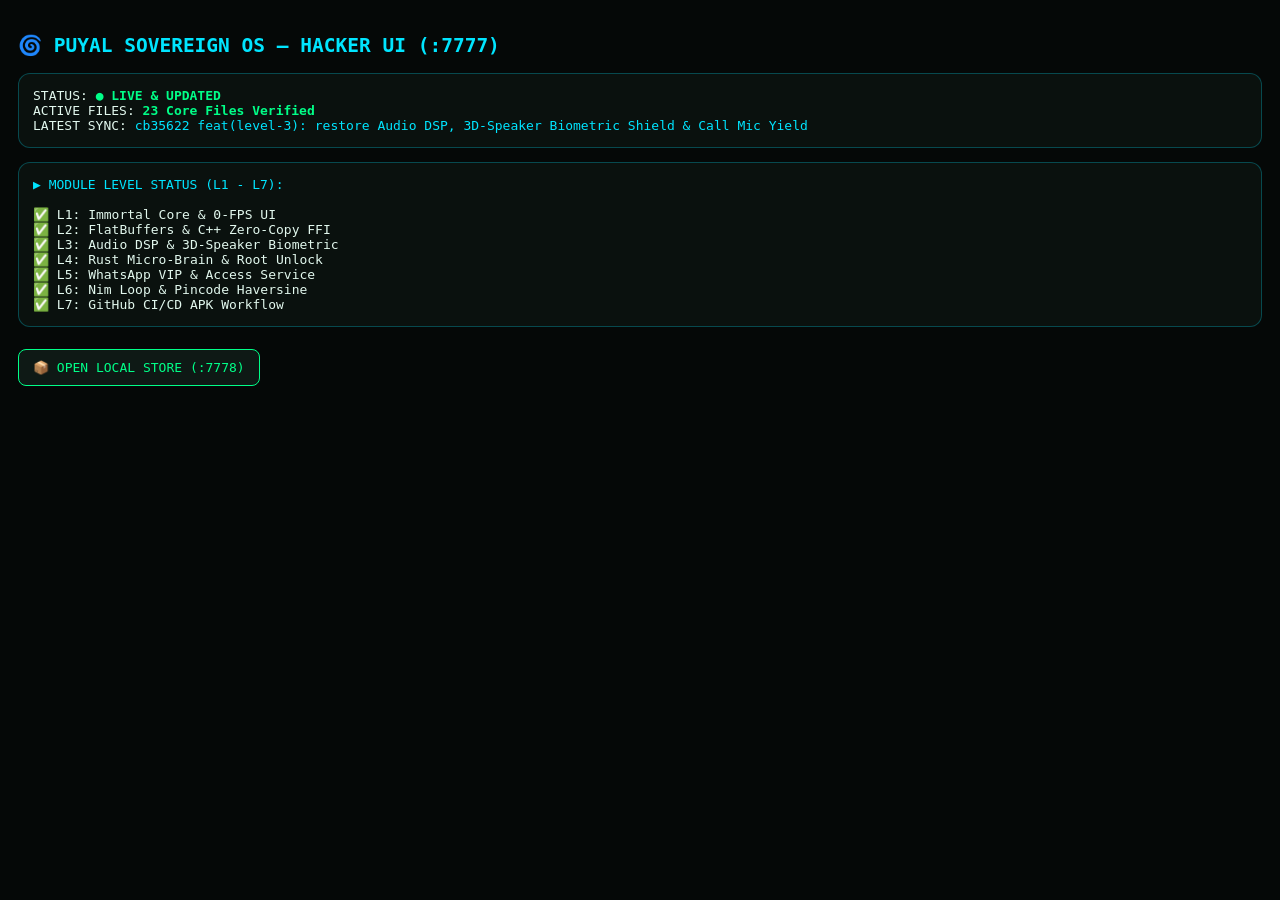
<file: .local_ui/7777/index.html>
<!DOCTYPE html>
<html lang="ta">
<head>
  <meta charset="UTF-8" />
  <meta name="viewport" content="width=device-width, initial-scale=1.0" />
  <title>PUYAL SOVEREIGN OS :7777</title>
  <style>
    body { background:#050807; color:#E2F8EE; font-family:monospace; padding:18px; margin:0; }
    .card { background:#0A110E; border:1px solid #00E5FF44; border-radius:12px; padding:14px; margin-bottom:14px; }
    .ok { color:#00FF88; font-weight:bold; }
    .cyan { color:#00E5FF; }
    .btn { display:inline-block; background:#0E1915; color:#00FF88; border:1px solid #00FF88; padding:10px 14px; border-radius:8px; text-decoration:none; margin-top:8px; }
  </style>
</head>
<body>
  <h2 class="cyan">🌀 PUYAL SOVEREIGN OS — HACKER UI (:7777)</h2>
  <div class="card">
    <div>STATUS: <span class="ok">● LIVE & UPDATED</span></div>
    <div>ACTIVE FILES: <span class="ok">23 Core Files Verified</span></div>
    <div>LATEST SYNC: <span class="cyan">cb35622 feat(level-3): restore Audio DSP, 3D-Speaker Biometric Shield & Call Mic Yield</span></div>
  </div>
  <div class="card">
    <div class="cyan">▶ MODULE LEVEL STATUS (L1 - L7):</div><br/>
    <div>✅ L1: Immortal Core & 0-FPS UI</div>
    <div>✅ L2: FlatBuffers & C++ Zero-Copy FFI</div>
    <div>✅ L3: Audio DSP & 3D-Speaker Biometric</div>
    <div>✅ L4: Rust Micro-Brain & Root Unlock</div>
    <div>✅ L5: WhatsApp VIP & Access Service</div>
    <div>✅ L6: Nim Loop & Pincode Haversine</div>
    <div>✅ L7: GitHub CI/CD APK Workflow</div>
  </div>
  <a class="btn" href="http://127.0.0.1:7778">📦 OPEN LOCAL STORE (:7778)</a>
</body>
</html>
</file>
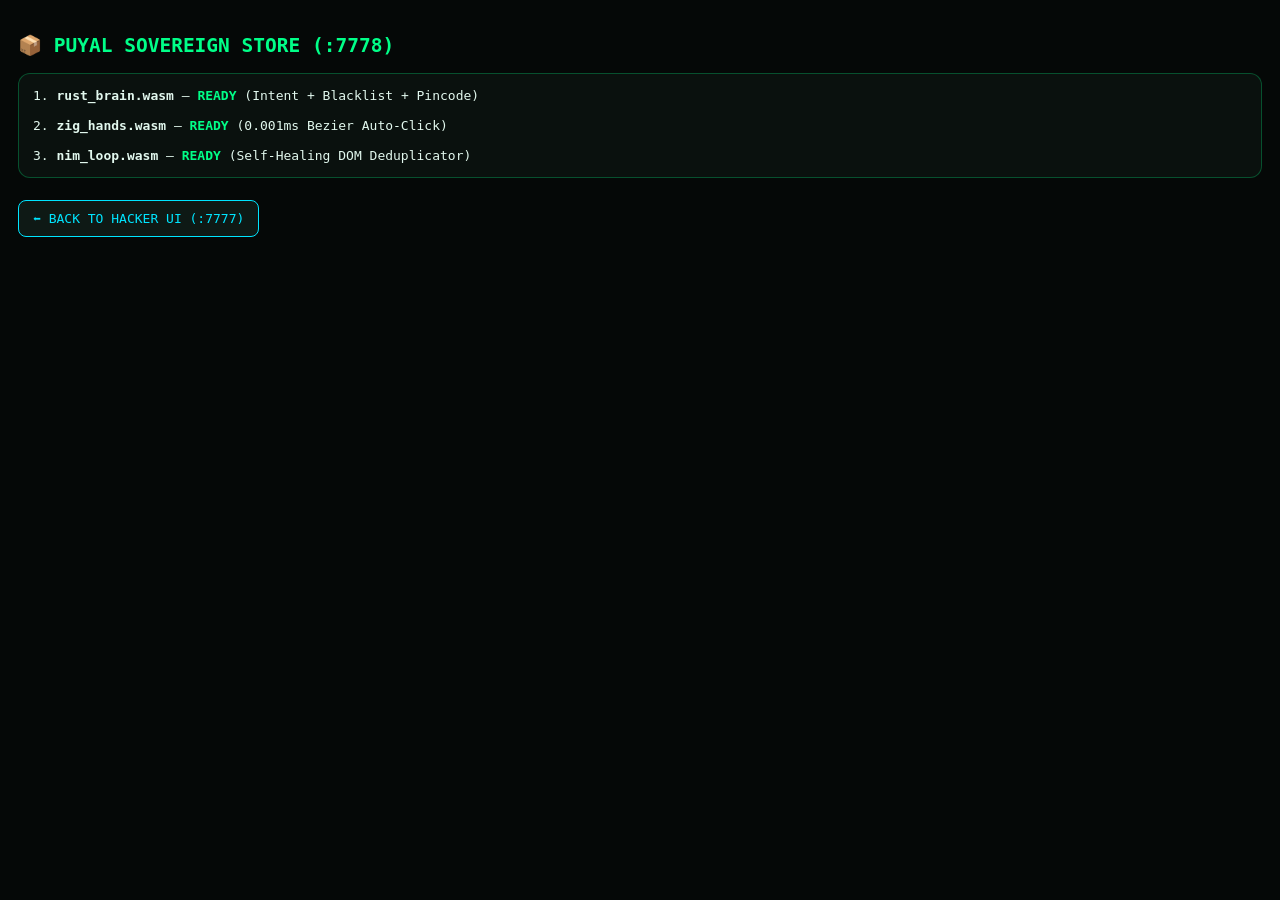
<file: .local_ui/7778/index.html>
<!DOCTYPE html>
<html lang="ta">
<head>
  <meta charset="UTF-8" />
  <meta name="viewport" content="width=device-width, initial-scale=1.0" />
  <title>PUYAL WASM STORE :7778</title>
  <style>
    body { background:#050807; color:#E2F8EE; font-family:monospace; padding:18px; margin:0; }
    .card { background:#0A110E; border:1px solid #00FF8844; border-radius:12px; padding:14px; margin-bottom:14px; }
    .ok { color:#00FF88; font-weight:bold; }
    .btn { display:inline-block; background:#0E1915; color:#00E5FF; border:1px solid #00E5FF; padding:10px 14px; border-radius:8px; text-decoration:none; margin-top:8px; }
  </style>
</head>
<body>
  <h2 class="ok">📦 PUYAL SOVEREIGN STORE (:7778)</h2>
  <div class="card">
    <div>1. <b>rust_brain.wasm</b> — <span class="ok">READY</span> (Intent + Blacklist + Pincode)</div><br/>
    <div>2. <b>zig_hands.wasm</b> — <span class="ok">READY</span> (0.001ms Bezier Auto-Click)</div><br/>
    <div>3. <b>nim_loop.wasm</b> — <span class="ok">READY</span> (Self-Healing DOM Deduplicator)</div>
  </div>
  <a class="btn" href="http://127.0.0.1:7777">⬅️ BACK TO HACKER UI (:7777)</a>
</body>
</html>
</file>
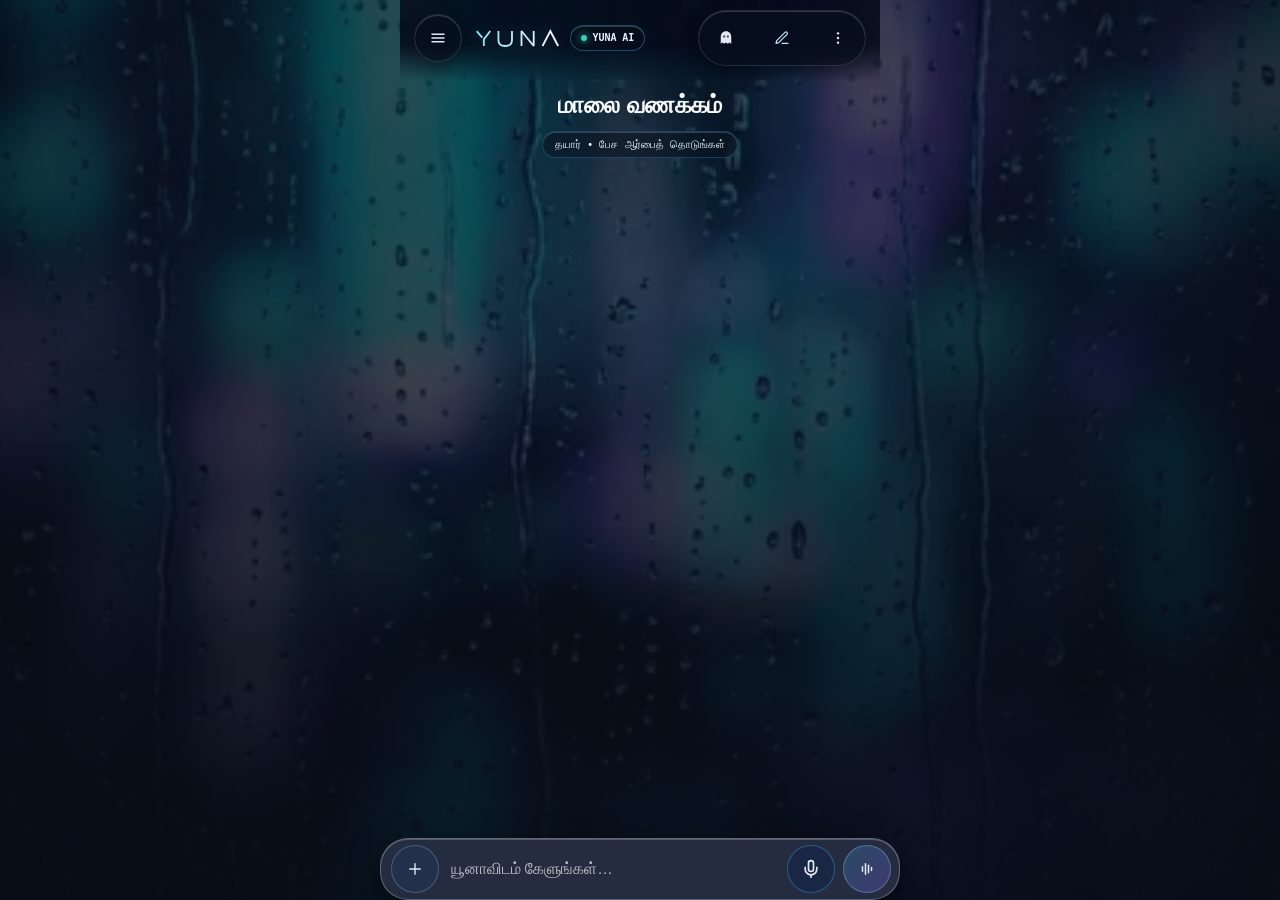
<file: app/src/main/assets/index.html>
<!DOCTYPE html>
<html lang="ta">
<head>
<meta charset="UTF-8">
<meta http-equiv="Cache-Control" content="no-store, no-cache, must-revalidate">
<meta http-equiv="Pragma" content="no-cache">
<meta name="viewport" content="width=device-width, initial-scale=1.0, maximum-scale=1.0, user-scalable=no, viewport-fit=cover">
<meta name="theme-color" content="#03050B">
<meta name="color-scheme" content="dark">
<meta name="apple-mobile-web-app-capable" content="yes">
<title>YUNA — Sovereign Local AI</title>
<style>
  :root {
    --bg: #03050B; --panel: #0A111C; --line: #243247; --text: #F8FAFC; --muted: #94A3B8;
    --mint: #2DD4BF; --accent-a: #38BDF8; --accent-b: #2DD4BF; --code-violet: #8B5CF6; --cyan: #38BDF8;
    --rose: #F43F5E; --orange: #FB923C; --glass-a: 0.55;
    --glass: rgba(10, 17, 28, var(--glass-a));
    --glass-border: rgba(255, 255, 255, 0.12);
    --specular: inset 0 1px 0 rgba(255, 255, 255, 0.18);
  }
  body.theme-gold { --cyan: #F59E0B; --accent-a: #F59E0B; --accent-b: #06B6D4; }
  body.theme-emerald { --cyan: #10B981; --accent-a: #10B981; --accent-b: #0EA5E9; }
  * { box-sizing: border-box; margin: 0; padding: 0; -webkit-tap-highlight-color: transparent; }
  html { min-height: 100dvh; background: var(--bg); overscroll-behavior-y: auto; }
  body {
    min-height: 100dvh; background: var(--bg); color: var(--text);
    font-family: -apple-system, BlinkMacSystemFont, "SF Pro Display", "Segoe UI", Roboto, "Noto Sans Tamil", sans-serif;
    overflow-x: clip; overscroll-behavior-y: auto; -webkit-font-smoothing: antialiased;
  }
  body.modal-open { overflow: hidden; height: 100dvh; }
  body.settings-open .dock-wrap, body.settings-open main#chat, body.settings-open header#topHeader { display: none !important; }

  /* #15 Rain-Streaked Cyan-Violet Glass Wallpaper */
  .aurora-bg { position: fixed; inset: 0; z-index: 0; overflow: hidden; pointer-events: none; background: #030712; }
  .wp15-img { position: absolute; inset: -3%; width: 106%; height: 106%; object-fit: cover; filter: brightness(0.92) saturate(1.12); animation: rainBreath 26s ease-in-out infinite alternate; will-change: transform; }
  .wp15-vignette { position: absolute; inset: 0; background: radial-gradient(circle at 50% 34%, rgba(6, 16, 40, 0.14) 0%, rgba(3, 7, 18, 0.60) 72%, rgba(2, 5, 14, 0.88) 100%); }
  body.night-dim .wp15-img { filter: brightness(0.50) contrast(1.06); }
  @keyframes rainBreath { 0% { transform: translate3d(0,0,0) scale(1.02); } 100% { transform: translate3d(-1%,1%,0) scale(1.05); } }
  body.freeze-anim * { animation-play-state: paused !important; }

  /* iOS Liquid Glass Header (True 3-Column Center) */
  header#topHeader {
    position: fixed; top: 0; left: 0; right: 0; z-index: 50; max-width: 480px; margin: 0 auto;
    display: flex; align-items: center; justify-content: space-between; gap: 8px;
    padding: calc(10px + env(safe-area-inset-top)) 14px 14px;
    background: linear-gradient(to bottom, rgba(4, 9, 24, 0.84) 55%, rgba(4, 9, 24, 0.32) 82%, transparent);
    backdrop-filter: blur(10px); -webkit-backdrop-filter: blur(10px);
  }
  .header-left { display: flex; align-items: center; gap: 8px; min-width: 0; }
  .circle-glass-btn {
    width: 40px; height: 40px; border-radius: 999px;
    background: var(--glass); backdrop-filter: blur(18px) saturate(140%); -webkit-backdrop-filter: blur(18px) saturate(140%);
    border: 1px solid var(--glass-border);
    box-shadow: 0 6px 18px rgba(0, 0, 0, 0.32), var(--specular);
    color: var(--text); display: flex; align-items: center; justify-content: center; cursor: pointer;
    transition: transform 0.14s ease, border-color 0.2s ease;
  }
  .circle-glass-btn:active { transform: scale(0.93); border-color: var(--accent-a); }
  header#topHeader > .circle-glass-btn { justify-self: start; }
  .brand-row { justify-self: center; display: flex; align-items: center; justify-content: center; gap: 6px; padding: 4px 6px; border-radius: 999px; flex: 1; min-width: 0; overflow: hidden; }
  .tag-pill { white-space: nowrap; max-width: 112px; overflow: hidden; text-overflow: ellipsis; }
  .yuna-logo-svg { height: 19px; width: auto; display: block; filter: drop-shadow(0 0 10px rgba(124, 232, 245, 0.30)); }
  .tag-pill {
    font-family: ui-monospace, monospace; font-size: 10px; font-weight: 600; color: #E0F2FE;
    background: var(--glass); backdrop-filter: blur(16px);
    border: 1px solid color-mix(in srgb, var(--accent-a) 36%, transparent);
    box-shadow: var(--specular); padding: 4px 10px; border-radius: 999px; cursor: pointer; white-space: nowrap;
    display: inline-flex; align-items: center; gap: 6px;
  }
  .live-dot { width: 6px; height: 6px; border-radius: 50%; background: var(--mint); box-shadow: 0 0 8px var(--mint); animation: pulseDot 2s infinite; }
  .tag-pill.mode-cloud { background: rgba(109, 40, 217, 0.34); border-color: rgba(167, 139, 250, 0.68); color: #EDE9FE; }
  .tag-pill.mode-cloud .live-dot { background: #A78BFA; box-shadow: 0 0 8px #A78BFA; }
  @keyframes pulseDot { 0%, 100% { opacity: 1; transform: scale(1); } 50% { opacity: 0.45; transform: scale(0.8); } }

  .top-right-pill {
    justify-self: end; display: flex; align-items: center; gap: 2px;
    background: var(--glass); backdrop-filter: blur(18px) saturate(140%); -webkit-backdrop-filter: blur(18px) saturate(140%);
    border: 1px solid var(--glass-border); box-shadow: 0 6px 18px rgba(0,0,0,0.32), var(--specular);
    border-radius: 999px; padding: 3px;
  }
  .top-right-pill button { width: 34px; height: 34px; border-radius: 999px; border: none; background: transparent; color: #E0F2FE; cursor: pointer; display: flex; align-items: center; justify-content: center; }

  #moreMenu {
    position: fixed; top: calc(58px + env(safe-area-inset-top)); right: max(14px, calc(50vw - 226px));
    width: 196px; z-index: 70; background: rgba(8, 18, 42, 0.88);
    backdrop-filter: blur(22px) saturate(150%); -webkit-backdrop-filter: blur(22px) saturate(150%);
    border: 1px solid color-mix(in srgb, var(--accent-a) 36%, transparent);
    box-shadow: 0 16px 38px rgba(0, 0, 0, 0.65), var(--specular);
    border-radius: 18px; padding: 6px; display: none; flex-direction: column; gap: 2px;
  }
  #moreMenu.open { display: flex; animation: waterPop 0.2s cubic-bezier(0.34, 1.56, 0.64, 1); }
  #moreMenu button { background: transparent; border: none; color: #E2E8F0; text-align: left; padding: 10px 12px; border-radius: 12px; font-size: 13px; cursor: pointer; display: flex; align-items: center; gap: 10px; }
  #moreMenu button:active { background: rgba(0, 229, 255, 0.14); }

  /* Main Stage */
  main#chat { position: relative; z-index: 5; max-width: 480px; width: 100%; margin: 0 auto; padding: calc(68px + env(safe-area-inset-top)) 16px calc(106px + env(safe-area-inset-bottom)); display: flex; flex-direction: column; gap: 12px; }
  .hero { display: flex; flex-direction: column; align-items: center; transition: transform 0.24s ease, opacity 0.28s ease; }
  .orb-stage { position: relative; width: min(280px, 74vw); height: min(280px, 74vw); display: flex; align-items: center; justify-content: center; cursor: pointer; }
  .orb-aura { position: absolute; width: 176px; height: 176px; border-radius: 50%; background: radial-gradient(circle, color-mix(in srgb, var(--accent-a) 34%, transparent) 0%, rgba(139, 92, 246, 0.24) 55%, transparent 78%); filter: blur(18px); z-index: 1; animation: auraSurge 4.2s ease-in-out infinite; }
  @keyframes auraSurge { 0%, 100% { transform: scale(0.95); opacity: 0.70; } 50% { transform: scale(1.06); opacity: 0.95; } }
  .orb-core-clip { position: relative; z-index: 2; width: 40%; height: 40%; border-radius: 50%; overflow: hidden; display: flex; align-items: center; justify-content: center; box-shadow: 0 0 28px color-mix(in srgb, var(--accent-a) 36%, transparent), 0 0 46px rgba(139, 92, 246, 0.30); }
  .orb-img { width: 100%; height: 100%; border-radius: 50%; object-fit: cover; mix-blend-mode: screen; animation: earthSpin 40s linear infinite, powerSurge 4.2s ease-in-out infinite; }
  @keyframes earthSpin { from { transform: rotate(0deg); } to { transform: rotate(360deg); } }
  @keyframes powerSurge { 0%, 100% { filter: brightness(0.98) contrast(1.06); } 50% { filter: brightness(1.12) contrast(1.12); } }
  .orb-stage.listening .orb-img { animation-duration: 10s, 1.4s; }
  .orb-stage.thinking .orb-img { animation-duration: 6s, 1.0s; }
  .orb-stage.stranger .orb-aura { background: radial-gradient(circle, rgba(56, 189, 248, 0.52) 0%, rgba(45, 212, 191, 0.32) 55%, transparent 78%); }
  .orb-stage.stranger .orb-core-clip { box-shadow: 0 0 34px rgba(56, 189, 248, 0.55), 0 0 54px rgba(45, 212, 191, 0.40); }
  .orb-water-ripple { position: absolute; width: 100%; height: 100%; border-radius: 50%; border: 2px solid var(--accent-a); opacity: 0; pointer-events: none; z-index: 5; }
  .orb-stage.ripple .orb-water-ripple { animation: waterDrop 0.65s ease-out; }
  @keyframes waterDrop { 0% { transform: scale(0.86); opacity: 0.9; } 100% { transform: scale(1.48); opacity: 0; } }

  .hud-svg { position: absolute; inset: 0; width: 100%; height: 100%; z-index: 4; pointer-events: none; }
  .hud-rot-cw { transform-origin: 122px 122px; animation: spinCW 34s linear infinite; }
  .hud-rot-ccw { transform-origin: 122px 122px; animation: spinCCW 26s linear infinite; }
  @keyframes spinCW { from { transform: rotate(0deg); } to { transform: rotate(360deg); } }
  @keyframes spinCCW { from { transform: rotate(0deg); } to { transform: rotate(-360deg); } }
  .greet { font-size: 24px; font-weight: 600; color: #F8FAFC; margin-top: 2px; }
  .orb-sub { font-family: ui-monospace, monospace; font-size: 10.5px; color: #E0F2FE; margin-top: 6px; padding: 4px 12px; border-radius: 999px; background: var(--glass); backdrop-filter: blur(14px); border: 1px solid color-mix(in srgb, var(--accent-a) 26%, transparent); box-shadow: var(--specular); }

  /* iOS Liquid Glass Vision Card & Matching 3-Color Rail */
  .vision-card {
    position: relative; overflow: hidden;
    background: linear-gradient(135deg, rgba(45, 212, 191, 0.10), rgba(0, 229, 255, 0.14) 50%, rgba(139, 92, 246, 0.18));
    backdrop-filter: blur(20px) saturate(140%); -webkit-backdrop-filter: blur(20px) saturate(140%);
    border: 1px solid var(--glass-border); border-bottom: 1.5px solid var(--accent-a);
    box-shadow: 0 12px 30px rgba(0, 0, 0, 0.38), var(--specular);
    border-radius: 22px; padding: 14px 16px; cursor: pointer; display: flex; align-items: center; justify-content: space-between; gap: 12px;
  }
  .vision-card h2 { font-size: 15.5px; font-weight: 600; color: #F8FAFC; margin-bottom: 3px; }
  .vision-card p { font-size: 11.5px; color: rgba(226, 232, 240, 0.80); }
  .vision-icons { display: flex; gap: 12px; margin-top: 9px; align-items: center; opacity: 0.78; pointer-events: none; }
  .vision-badge { width: 54px; height: 54px; border-radius: 999px; flex-shrink: 0; border: 1.5px solid var(--accent-a); box-shadow: 0 0 22px color-mix(in srgb, var(--accent-a) 42%, transparent), var(--specular); background: rgba(5, 13, 30, 0.82); display: flex; align-items: center; justify-content: center; }

  .rail { display: grid; grid-template-columns: repeat(3, 1fr); gap: 9px; }
  .rail-btn {
    background: linear-gradient(180deg, rgba(20, 36, 70, 0.56), rgba(10, 18, 38, 0.72));
    backdrop-filter: blur(16px) saturate(140%); -webkit-backdrop-filter: blur(16px) saturate(140%);
    border: 1px solid var(--glass-border); box-shadow: 0 6px 16px rgba(0,0,0,0.30), var(--specular);
    border-radius: 18px; padding: 11px 8px 9px; color: #F1F5F9; font-size: 12px; font-weight: 500;
    cursor: pointer; display: flex; flex-direction: column; align-items: center; gap: 6px;
  }
  .rail-btn.active { border-color: var(--accent-a); }
  .rail-dot { width: 18px; height: 2.5px; border-radius: 99px; transition: opacity 0.2s ease; }
  .rail-btn:not(.active) .rail-dot { opacity: 0.36; }

  /* Chat Mode (Softly Glowing Orb + Liquid Glass Mint-Cyan-Violet Chat Bubbles) */
  body.chat-active .hero { position: fixed; top: 50%; left: 50%; transform: translate(-50%, -52%); z-index: 1; pointer-events: none; opacity: 0.28; filter: blur(0.6px); }
  body.chat-active .hero .greet, body.chat-active .hero .orb-sub, body.chat-active .hud-labels, body.chat-active #visionCard, body.chat-active #quickRail { display: none; }
  body.kb-open:not(.chat-active) .hero { transform: scale(0.76); transform-origin: top center; margin-bottom: -44px; }

  @keyframes waterPop { 0% { opacity: 0; transform: scale(0.92) translateY(8px); } 100% { opacity: 1; transform: scale(1) translateY(0); } }
  .msg-user {
    align-self: flex-end; max-width: 84%; padding: 11px 16px;
    background: linear-gradient(135deg, rgba(45, 212, 191, 0.24), rgba(0, 229, 255, 0.28) 50%, rgba(139, 92, 246, 0.42));
    border: 1px solid color-mix(in srgb, var(--accent-a) 45%, transparent);
    backdrop-filter: blur(18px) saturate(145%); -webkit-backdrop-filter: blur(18px) saturate(145%);
    box-shadow: 0 8px 24px rgba(0, 0, 0, 0.38), var(--specular);
    border-radius: 22px 22px 6px 22px; font-size: 14.5px; color: #FFFFFF;
    display: flex; flex-direction: column; gap: 6px; white-space: pre-wrap;
    animation: waterPop 0.26s cubic-bezier(0.34, 1.56, 0.64, 1);
  }
  .msg-thumb { max-width: 160px; max-height: 160px; aspect-ratio: 4/3; border-radius: 12px; object-fit: cover; border: 1px solid rgba(125,211,252,0.45); }
  .msg-yuna-wrap { align-self: flex-start; max-width: 92%; display: flex; flex-direction: column; gap: 7px; }
  .msg-yuna {
    padding: 14px 16px;
    background: linear-gradient(145deg, rgba(10, 22, 48, 0.72), rgba(18, 16, 48, 0.78));
    border: 1px solid rgba(186, 230, 253, 0.26);
    border-bottom: 1.5px solid color-mix(in srgb, var(--mint) 55%, var(--accent-a));
    backdrop-filter: blur(20px) saturate(145%); -webkit-backdrop-filter: blur(20px) saturate(145%);
    box-shadow: 0 12px 28px rgba(0, 0, 0, 0.44), var(--specular);
    border-radius: 22px 22px 22px 6px; font-size: 14.5px; line-height: 1.55; color: #FFFFFF;
    display: flex; flex-direction: column; gap: 6px;
    animation: waterPop 0.26s cubic-bezier(0.34, 1.56, 0.64, 1);
  }
  .msg-head { display: flex; align-items: center; gap: 7px; color: var(--accent-a); font-weight: 600; font-size: 12px; }
  .step-chip {
    align-self: flex-start; display: inline-flex; align-items: center; gap: 5px;
    padding: 4px 10px; border-radius: 999px;
    background: linear-gradient(135deg, rgba(45, 212, 191, 0.16), rgba(0, 229, 255, 0.16));
    border: 1px solid color-mix(in srgb, var(--mint) 44%, transparent);
    font-family: ui-monospace, monospace; font-size: 10px; color: #A5F3FC;
  }
  .msg-body { display: block; white-space: pre-wrap; word-break: break-word; }
  .msg-sub { font-family: ui-monospace, monospace; font-size: 9.5px; color: #94A3B8; margin-top: 2px; }
  .msg-ts { display: block; font-size: 9.5px; color: #94A3B8; opacity: 0.60; font-family: ui-monospace, monospace; }
  .msg-actions { display: flex; align-items: center; gap: 6px; padding-left: 4px; flex-wrap: wrap; }
  .msg-act-btn {
    background: var(--glass); backdrop-filter: blur(14px);
    border: 1px solid var(--glass-border); box-shadow: var(--specular);
    border-radius: 999px; color: #E0F2FE; min-height: 32px; padding: 5px 11px; font-size: 11.5px;
    cursor: pointer; display: inline-flex; align-items: center; gap: 5px;
  }
  .msg-act-btn:active { border-color: var(--accent-a); transform: scale(0.95); }
  .typing-dots { display: inline-flex; gap: 5px; padding: 4px 2px; }
  .typing-dots span { width: 7px; height: 7px; border-radius: 50%; background: var(--mint); animation: dotWave 1s infinite ease-in-out; }
  .typing-dots span:nth-child(2) { background: var(--accent-a); animation-delay: 0.15s; }
  .typing-dots span:nth-child(3) { background: var(--accent-b); animation-delay: 0.3s; }
  @keyframes dotWave { 0%,80%,100% { transform: translateY(0); opacity: 0.4; } 40% { transform: translateY(-6px); opacity: 1; } }

  /* Gemini-Proportioned Liquid Glass Dock */
  .dock-wrap { position: fixed; left: 0; right: 0; bottom: calc(14px + env(safe-area-inset-bottom)); padding: 0 16px; pointer-events: none; z-index: 40; max-width: 480px; margin: 0 auto; transition: transform 0.14s cubic-bezier(0.22, 1, 0.36, 1); }
  .dock-wrap::before { content: ""; position: fixed; left: 0; right: 0; bottom: 0; height: 96px; background: linear-gradient(to top, rgba(4, 8, 20, 0.90) 40%, rgba(4, 8, 20, 0.45) 75%, transparent); pointer-events: none; z-index: -1; }
  .dock-wrap > * { pointer-events: auto; }
  #scrollDownBtn { width: 36px; height: 36px; border-radius: 999px; margin: 0 auto 10px; background: var(--glass); backdrop-filter: blur(16px); border: 1px solid color-mix(in srgb, var(--accent-a) 45%, transparent); box-shadow: var(--specular); color: #E0F2FE; display: none; align-items: center; justify-content: center; cursor: pointer; }
  #scrollDownBtn.show { display: flex; }
  #quoteBar { display: none; align-items: center; justify-content: space-between; background: rgba(12, 24, 48, 0.90); backdrop-filter: blur(16px); border-left: 3px solid var(--accent-a); border-radius: 12px; padding: 6px 10px; margin: 0 6px 8px; font-size: 11.5px; color: #BAE6FD; }
  #quoteBar.show { display: flex; }
  #quoteTxt { overflow: hidden; text-overflow: ellipsis; white-space: nowrap; flex: 1; margin-right: 8px; }
  #attBar { display: none; align-items: center; gap: 8px; width: fit-content; max-width: calc(100% - 24px); margin: 0 0 8px 12px; padding: 5px 10px 5px 6px; border-radius: 14px; background: rgba(12, 24, 48, 0.90); backdrop-filter: blur(16px); border: 1px solid color-mix(in srgb, var(--accent-a) 42%, transparent); font-size: 11.5px; color: #E0F2FE; }
  #attBar.show { display: inline-flex; }
  #attThumb { width: 28px; height: 28px; border-radius: 12px; object-fit: cover; display: none; cursor: pointer; }
  #attName { overflow: hidden; text-overflow: ellipsis; white-space: nowrap; max-width: 190px; }
  #attCancel { background: rgba(255,255,255,0.14); border: none; color: #fff; width: 22px; height: 22px; border-radius: 999px; font-size: 12px; cursor: pointer; }

  .dock {
    display: flex; align-items: center; gap: 10px; min-height: 68px; border-radius: 32px; padding: 11px 12px 11px 14px;
    background: linear-gradient(135deg, rgba(16, 30, 58, 0.72), rgba(24, 18, 56, 0.78));
    backdrop-filter: blur(22px) saturate(145%); -webkit-backdrop-filter: blur(22px) saturate(145%);
    border: 1px solid color-mix(in srgb, var(--accent-a) 34%, rgba(186, 230, 253, 0.26));
    box-shadow: 0 14px 36px rgba(0, 0, 0, 0.56), var(--specular);
  }
  .dock.mic-on { border-color: var(--accent-a); box-shadow: 0 14px 36px rgba(0,0,0,0.60), 0 0 26px color-mix(in srgb, var(--accent-a) 40%, transparent); }
  .plus-orb { width: 40px; height: 40px; border-radius: 999px; flex-shrink: 0; border: 1px solid rgba(186, 230, 253, 0.24); background: rgba(34, 52, 88, 0.56); box-shadow: var(--specular); color: #F8FAFC; cursor: pointer; display: flex; align-items: center; justify-content: center; }
  .dock textarea { flex: 1; background: transparent; border: none; outline: none; resize: none; color: #FFFFFF; font-size: 15.5px; line-height: 1.4; min-width: 0; padding: 7px 2px; max-height: 104px; font-family: inherit; }
  .dock textarea::placeholder { color: rgba(203, 213, 225, 0.78); }
  .wave-btn { width: 40px; height: 40px; border-radius: 999px; flex-shrink: 0; cursor: pointer; background: rgba(20, 38, 72, 0.62); border: 1px solid color-mix(in srgb, var(--accent-a) 36%, transparent); box-shadow: var(--specular); display: flex; align-items: center; justify-content: center; }
  .dock.has-text .wave-btn { display: none; }
  .send-orb { width: 40px; height: 40px; border-radius: 999px; cursor: pointer; flex-shrink: 0; border: 1.5px solid color-mix(in srgb, var(--accent-a) 80%, #fff); background: linear-gradient(135deg, var(--mint), var(--accent-a), var(--accent-b)); box-shadow: 0 0 18px color-mix(in srgb, var(--accent-a) 44%, transparent); display: none; align-items: center; justify-content: center; }
  .dock.has-text .send-orb, .dock.mic-on .send-orb { display: flex; }
  .send-orb.locked { opacity: 0.55; pointer-events: none; }
  .voice-pause-btn { width: 36px; height: 36px; border-radius: 999px; flex-shrink: 0; border: 1px solid rgba(186,230,253,0.28); background: rgba(30,48,86,0.72); color: #E0F2FE; display: none; align-items: center; justify-content: center; cursor: pointer; }
  .dock.mic-on .voice-pause-btn { display: flex; }
  @media (max-width: 390px) { .yuna-logo-svg { height: 15px; } .tag-pill { padding: 4px 7px; font-size: 9px; } .voice-persona-pill { padding: 3px 6px; font-size: 8.5px; } }
  .voice-persona-pill { font-family: ui-monospace, monospace; font-size: 9.5px; font-weight: 600; color: #BAE6FD; background: rgba(15, 28, 58, 0.72); border: 1px solid rgba(125,211,252,0.32); padding: 4px 8px; border-radius: 999px; cursor: pointer; white-space: nowrap; }

  /* Frosted Rain-Glass Drawer */
  #drawerScrim { position: fixed; inset: 0; height: 100dvh; background: rgba(3, 7, 18, 0.58); backdrop-filter: blur(8px); z-index: 80; display: none; }
  #drawerScrim.open { display: block; }
  .drawer {
    width: min(296px, 84vw); height: 100%;
    background: linear-gradient(175deg, rgba(8, 16, 38, 0.68), rgba(16, 12, 42, 0.76));
    backdrop-filter: blur(24px) saturate(150%); -webkit-backdrop-filter: blur(24px) saturate(150%);
    border-right: 1px solid color-mix(in srgb, var(--accent-a) 28%, transparent);
    box-shadow: 12px 0 36px rgba(0, 0, 0, 0.55), var(--specular);
    padding: calc(16px + env(safe-area-inset-top)) 14px calc(16px + env(safe-area-inset-bottom)); display: flex; flex-direction: column;
  }
  .drawer-top { display: flex; align-items: center; justify-content: space-between; padding-left: 10px; margin-bottom: 12px; }
  .drawer-top .circle-glass-btn { width: 34px; height: 34px; background: rgba(255,255,255,0.06); }
  .drawer-search-wrap { position: relative; margin-bottom: 12px; }
  .drawer-search { background: rgba(16, 32, 64, 0.56); border: 1px solid rgba(125, 211, 252, 0.26); border-radius: 999px; padding: 9px 34px; color: #fff; font-size: 13.5px; outline: none; width: 100%; }
  .drawer-search-ico { position: absolute; left: 12px; top: 50%; transform: translateY(-50%); pointer-events: none; opacity: 0.75; }
  .drawer-search-clr { position: absolute; right: 8px; top: 50%; transform: translateY(-50%); width: 22px; height: 22px; border-radius: 999px; border: none; background: rgba(148,197,255,0.20); color: #fff; font-size: 11px; display: none; align-items: center; justify-content: center; cursor: pointer; }
  .drawer-search-clr.show { display: flex; }
  .drawer-list { flex: 1; overflow-y: auto; display: flex; flex-direction: column; gap: 4px; }
  .drawer-sec { font-family: ui-monospace, monospace; font-size: 10px; color: #7DD3FC; margin: 12px 6px 6px; opacity: 0.8; }
  .svg-row-btn { background: transparent; border: none; color: #E2E8F0; text-align: left; padding: 10px; border-radius: 12px; font-size: 13.5px; cursor: pointer; display: flex; align-items: center; gap: 10px; width: 100%; }
  .svg-row-btn:active { background: rgba(0, 229, 255, 0.12); }
  .hist-del-btn { width: 34px !important; height: 34px !important; flex-shrink: 0; border-radius: 999px !important; display: inline-flex; align-items: center; justify-content: center; padding: 0 !important; }
  .hist-row-active { background: color-mix(in srgb, var(--accent-a) 14%, transparent); border-left: 2.5px solid var(--accent-a); border-radius: 12px; }
  .drawer-footer { border-top: 1px solid rgba(125, 211, 252, 0.20); padding-top: 12px; display: flex; align-items: center; justify-content: space-between; }
  .drawer-profile { display: flex; align-items: center; gap: 10px; }
  .avatar-dot { width: 34px; height: 34px; border-radius: 999px; background: linear-gradient(135deg, var(--mint), var(--accent-a), var(--accent-b)); display: flex; align-items: center; justify-content: center; font-weight: 700; font-size: 13px; color: #fff; }

  /* Clean iOS Settings Page (Zero Clipping, Zero Dock Bleed) */
  #settingsPage {
    position: fixed; inset: 0; height: 100dvh; max-width: 480px; margin: 0 auto; z-index: 95;
    background: linear-gradient(165deg, rgba(6, 12, 28, 0.94), rgba(14, 10, 36, 0.96));
    backdrop-filter: blur(24px); -webkit-backdrop-filter: blur(24px);
    display: none; overflow-y: auto; padding: 0 16px calc(48px + env(safe-area-inset-bottom));
  }
  #settingsPage.open { display: block; animation: waterPop 0.22s ease-out; }
  .set-header {
    position: sticky; top: 0; z-index: 10; display: flex; align-items: center; gap: 14px;
    padding: calc(14px + env(safe-area-inset-top)) 0 12px; margin-bottom: 6px;
    background: rgba(6, 12, 28, 0.92); backdrop-filter: blur(14px);
    border-bottom: 1px solid rgba(148, 197, 255, 0.12);
  }
  .set-header h2 { font-size: 19px; font-weight: 600; color: #F8FAFC; }
  .set-group-title { font-size: 12px; color: var(--accent-a); margin: 16px 6px 8px; font-weight: 600; }
  .set-card {
    background: rgba(16, 30, 60, 0.62); border: 1px solid var(--glass-border);
    box-shadow: var(--specular); border-radius: 20px; overflow: visible; margin-bottom: 8px;
  }
  .set-item { display: flex; align-items: center; justify-content: space-between; gap: 10px; padding: 14px 16px; border-bottom: 1px solid rgba(125, 211, 252, 0.10); font-size: 14px; color: #F1F5F9; cursor: pointer; }
  .set-item:last-child { border-bottom: none; }
  .set-pill { font-family: ui-monospace, monospace; font-size: 10.5px; padding: 5px 11px; border-radius: 999px; background: color-mix(in srgb, var(--accent-a) 14%, transparent); border: 1px solid color-mix(in srgb, var(--accent-a) 44%, transparent); color: #E0F2FE; }
  .set-status { font-family: ui-monospace, monospace; font-size: 11px; color: var(--mint); display: inline-flex; align-items: center; gap: 6px; }
  .set-status::before { content: ""; width: 7px; height: 7px; border-radius: 50%; background: var(--mint); box-shadow: 0 0 8px var(--mint); }

  #plusScrim { position: fixed; inset: 0; height: 100dvh; background: rgba(3, 7, 18, 0.60); backdrop-filter: blur(6px); z-index: 75; display: none; align-items: flex-end; justify-content: center; }
  #plusScrim.open { display: flex; }
  .plus-sheet { width: 100%; max-width: 480px; background: linear-gradient(180deg, rgba(8, 16, 36, 0.84), rgba(12, 10, 34, 0.90)); backdrop-filter: blur(22px); border-top: 1px solid color-mix(in srgb, var(--accent-a) 38%, transparent); box-shadow: var(--specular); border-radius: 26px 26px 0 0; padding: 10px 14px calc(24px + env(safe-area-inset-bottom)); }
  .sheet-handle { width: 38px; height: 4px; border-radius: 99px; background: rgba(148, 197, 255, 0.38); margin: 0 auto 12px; }
  .plus-sheet-head { display: flex; align-items: center; justify-content: space-between; margin-bottom: 12px; padding: 0 4px; font-size: 13px; font-weight: 500; color: #E2E8F0; }
  .sheet-tiles { display: grid; grid-template-columns: repeat(4, 1fr); gap: 8px; }
  .sheet-tile { background: rgba(20, 38, 72, 0.68); border: 1px solid var(--glass-border); box-shadow: var(--specular); border-radius: 18px; padding: 14px 4px; color: #F1F5F9; font-size: 11.5px; display: flex; flex-direction: column; align-items: center; gap: 7px; cursor: pointer; }

  #toastPill { position: fixed; top: calc(68px + env(safe-area-inset-top)); left: 50%; transform: translateX(-50%) translateY(-12px); z-index: 120; background: rgba(8, 18, 38, 0.94); backdrop-filter: blur(16px); border: 1px solid var(--accent-a); box-shadow: var(--specular); color: #E0F2FE; border-radius: 999px; padding: 7px 14px; font-size: 12px; opacity: 0; pointer-events: none; white-space: nowrap; max-width: 90vw; overflow: hidden; text-overflow: ellipsis; transition: opacity 0.2s ease, transform 0.2s ease; display: flex; align-items: center; gap: 10px; }
  #toastPill.show { opacity: 1; transform: translateX(-50%) translateY(0); pointer-events: auto; }
  #lightbox { position: fixed; inset: 0; height: 100dvh; z-index: 99; background: rgba(2,5,12,0.92); backdrop-filter: blur(14px); display: none; align-items: center; justify-content: center; padding: 20px; }
  #lightbox.open { display: flex; }
  #lightbox img { max-width: 100%; max-height: 82vh; border-radius: 16px; border: 1px solid var(--accent-a); touch-action: pinch-zoom; }
  #lbClose { position: fixed; top: calc(16px + env(safe-area-inset-top)); right: 16px; width: 40px; height: 40px; border-radius: 999px; background: rgba(16,30,58,0.85); border: 1px solid var(--accent-a); color: #fff; cursor: pointer; display: flex; align-items: center; justify-content: center; }
  .lb-hint { position: fixed; bottom: calc(20px + env(safe-area-inset-bottom)); left: 50%; transform: translateX(-50%); font-size: 11px; color: #94A3B8; background: rgba(6, 12, 28, 0.75); padding: 5px 12px; border-radius: 999px; }

  /* Batch 6: Futuristic ChatGPT/Gemini Streaming & Edge Glow */
  @keyframes tokenGlowIn { 0% { opacity: 0; transform: translateY(4px); color: #38BDF8; text-shadow: 0 0 12px rgba(0, 229, 255, 0.85); } 100% { opacity: 1; transform: translateY(0); color: inherit; text-shadow: none; } }
  .tok-glow { display: inline; animation: tokenGlowIn 0.42s ease-out forwards; }
  body.mic-edge-glow::after { content: ""; position: fixed; inset: 0; pointer-events: none; z-index: 45; box-shadow: inset 0 0 38px rgba(0, 229, 255, 0.34), inset 0 -18px 46px rgba(139, 92, 246, 0.32); animation: edgePulse 1.8s ease-in-out infinite alternate; }
  @keyframes edgePulse { 0% { opacity: 0.55; } 100% { opacity: 1; } }
  .follow-chips { display: flex; flex-wrap: wrap; gap: 6px; margin-top: 4px; }
  .follow-chip { background: rgba(14, 30, 62, 0.78); border: 1px solid color-mix(in srgb, var(--accent-a) 38%, transparent); color: #BAE6FD; border-radius: 999px; padding: 5px 11px; font-size: 11.5px; cursor: pointer; }
  .follow-chip:active { transform: scale(0.95); background: rgba(0, 229, 255, 0.18); }
  .safety-btns { display: flex; gap: 8px; margin-top: 8px; }
  .safety-yes { background: rgba(16, 185, 129, 0.25); border: 1px solid #10B981; color: #A7F3D0; border-radius: 999px; padding: 6px 14px; font-size: 12px; font-weight: 600; cursor: pointer; }
  .safety-no { background: rgba(244, 63, 94, 0.20); border: 1px solid #F43F5E; color: #FECDD3; border-radius: 999px; padding: 6px 14px; font-size: 12px; font-weight: 600; cursor: pointer; }
  .msg-body strong { color: #7CE8F5; font-weight: 600; }
  .msg-body code { background: rgba(15, 23, 42, 0.85); border: 1px solid rgba(125,211,252,0.25); padding: 1px 6px; border-radius: 12px; font-family: ui-monospace, monospace; font-size: 12.5px; }


  .msg-body { overflow-wrap: anywhere; word-break: break-word; }
  .msg-body a { color: #38BDF8; text-decoration: underline; }
  @media (max-width: 360px) { .dock { gap: 6px; padding: 9px 10px; } .plus-orb, .wave-btn, .send-orb { width: 35px; height: 35px; } .voice-pause-btn { width: 31px; height: 31px; } }


  #micBtn line { transition: transform 0.08s ease-out; }
  .perm-grid { display: flex; flex-direction: column; gap: 6px; }
  .perm-row { display: flex; align-items: center; justify-content: space-between; padding: 10px 12px; background: rgba(14,28,58,0.68); border: 1px solid var(--glass-border); border-radius: 14px; font-size: 12.5px; }
  .perm-badge-on { color: #34D399; font-family: monospace; font-size: 11px; font-weight: 700; }
  .perm-badge-off { background: rgba(244,63,94,0.22); border: 1px solid #F43F5E; color: #FDA4AF; border-radius: 999px; padding: 3px 10px; font-size: 10.5px; cursor: pointer; }

  body.chat-active .hero { opacity: 0 !important; pointer-events: none !important; }
  main#chat { padding-bottom: calc(124px + env(safe-area-inset-bottom)) !important; }
  .msg-yuna-wrap .msg-actions { display: none; margin-top: 2px; }
  .msg-yuna-wrap.actions-open .msg-actions, .msg-yuna-wrap:last-child .msg-actions { display: flex; }
  .msg-act-btn { min-height: 40px !important; padding: 7px 13px !important; font-size: 12px !important; }
  .msg-sub { font-size: 10.5px !important; opacity: 0.72; }
  #permissionsPage {
    position: fixed; inset: 0; z-index: 95; display: none; flex-direction: column;
    background: rgba(4, 9, 24, 0.96); backdrop-filter: blur(22px);
    padding: calc(14px + env(safe-area-inset-top)) 16px calc(24px + env(safe-area-inset-bottom));
    overflow-y: auto; max-width: 480px; margin: 0 auto;
  }
  #permissionsPage.open { display: flex; }
  body.perms-open .dock-wrap, body.perms-open main#chat, body.perms-open header#topHeader { display: none !important; }
  #liveMicBar {
    display: none; align-items: center; justify-content: space-between; gap: 10px;
    padding: 8px 12px; margin-bottom: 8px; border-radius: 18px;
    background: rgba(14, 165, 233, 0.16); border: 1px solid rgba(56, 189, 248, 0.45);
    backdrop-filter: blur(16px); color: #E0F2FE; font-size: 12.5px; font-weight: 500;
  }
  #liveMicBar.active { display: flex; }
  .mic-bar-btn {
    border: none; border-radius: 999px; padding: 7px 13px; font-size: 12px; font-weight: 600; cursor: pointer;
  }
  .mic-bar-cancel { background: rgba(244, 63, 94, 0.22); color: #FDA4AF; }
  .mic-bar-send { background: rgba(16, 185, 129, 0.28); color: #6EE7B7; }


  .msg-user { overflow-wrap: anywhere !important; word-break: break-word !important; }
  .msg-body { overflow-wrap: anywhere !important; word-break: break-word !important; }
  .msg-os-pill {
    align-self: flex-start; display: inline-flex; align-items: center; gap: 8px;
    padding: 9px 15px; border-radius: 999px; font-size: 13.5px; font-weight: 500;
    color: #E0F2FE; background: rgba(15, 23, 42, 0.72);
    border: 1px solid rgba(56, 189, 248, 0.32); backdrop-filter: blur(14px);
    box-shadow: 0 4px 16px rgba(2, 6, 23, 0.35);
  }
  .msg-os-pill .os-ok { color: #34D399; font-weight: 700; }
  .msg-yuna .step-chip, .msg-yuna .msg-sub { display: none !important; }


  /* Batch 16.7: Gemini/M3 56px Single-Layer Floating Pill + Always-Visible Send + Center Waveform */
  .dock {
    min-height: 56px !important; border-radius: 28px !important; padding: 6px 8px 6px 10px !important; gap: 6px !important;
    background: rgba(15, 23, 42, 0.88) !important;
    border: 1px solid rgba(125, 211, 252, 0.26) !important;
    box-shadow: 0 8px 24px rgba(2, 6, 23, 0.55) !important;
  }
  .dock textarea { font-size: 15px !important; padding: 6px 4px !important; max-height: 96px !important; }
  .plus-orb, .wave-btn { width: 38px !important; height: 38px !important; box-shadow: none !important; }
  .dock.has-text .wave-btn { display: flex !important; }
  .send-orb {
    display: flex !important; width: 40px !important; height: 40px !important;
    opacity: 0.42; transition: opacity 0.16s ease, transform 0.14s ease;
    box-shadow: none !important;
  }
  .dock.has-text .send-orb, .dock.mic-on .send-orb {
    opacity: 1 !important;
    box-shadow: 0 0 14px color-mix(in srgb, var(--accent-a) 45%, transparent) !important;
  }
  #liveMicBar {
    border-radius: 24px !important; padding: 8px 12px !important;
    background: rgba(15, 23, 42, 0.94) !important;
    border: 1px solid rgba(56, 189, 248, 0.5) !important;
  }
  .gm-wave { display: inline-flex; align-items: center; gap: 3px; height: 22px; flex: 1; justify-content: center; }
  .gm-wave i { display: block; width: 3px; height: 6px; border-radius: 99px; background: #38BDF8; transition: height 0.08s ease; }
  @keyframes gmPulse { 0%,100%{height:6px;} 50%{height:18px;} }
  #liveMicBar.active .gm-wave i { animation: gmPulse 0.75s ease-in-out infinite; }
  #liveMicBar.active .gm-wave i:nth-child(2n) { animation-delay: 0.15s; background: #2DD4BF; }
  #liveMicBar.active .gm-wave i:nth-child(3n) { animation-delay: 0.3s; background: #818CF8; }


/* === BATCH 16.8.9: GEMINI LIVE + RIPPLE + 100DVH === */
html, body { min-height: 100dvh; overscroll-behavior-y: contain; }
.msg-user, .msg-ai { overflow-wrap: anywhere; word-break: break-word; unicode-bidi: plaintext; }
.plus-orb, .wave-btn, .send-orb, .live-orb, .gl-btn {
  position: relative; overflow: hidden; touch-action: manipulation;
  -webkit-tap-highlight-color: transparent; user-select: none;
  transition: transform 0.14s ease, background 0.18s ease, box-shadow 0.2s ease;
}
.plus-orb:active, .wave-btn:active, .send-orb:active, .live-orb:active, .gl-btn:active {
  transform: scale(0.92); background: rgba(56,189,248,0.22) !important;
}
.live-orb {
  width: 40px; height: 40px; border-radius: 50%; border: none; flex-shrink: 0;
  display: flex; align-items: center; justify-content: center; cursor: pointer;
  background: linear-gradient(135deg, rgba(56,189,248,0.22), rgba(139,92,246,0.26));
  color: #E2E8F0; border: 1px solid rgba(125,211,252,0.35);
}
.dock.has-text .live-orb { display: none !important; }
.dock:not(.has-text) .send-orb { display: none !important; }
#geminiLiveBar {
  display: none; align-items: center; justify-content: space-between; gap: 8px;
  width: 100%; max-width: 520px; margin: 0 auto; padding: 6px 10px; min-height: 58px;
  border-radius: 29px; background: rgba(15,23,42,0.92);
  border: 1px solid rgba(56,189,248,0.32); box-shadow: 0 10px 30px rgba(0,0,0,0.45);
}
body.live-mode #dockBar, body.live-mode #liveMicBar { display: none !important; }
body.live-mode #geminiLiveBar { display: flex !important; }
.gl-btn {
  width: 44px; height: 44px; border-radius: 50%; border: none; flex-shrink: 0;
  display: flex; align-items: center; justify-content: center; cursor: pointer;
  background: rgba(30,41,59,0.85); color: #E2E8F0; border: 1px solid rgba(148,163,184,0.22);
}
.gl-btn.active-glow {
  background: rgba(16,185,129,0.24); border-color: rgba(52,211,153,0.7); color: #6EE7B7;
  box-shadow: 0 0 14px rgba(16,185,129,0.35);
}
.gl-btn.muted {
  background: rgba(239,68,68,0.24); border-color: rgba(248,113,113,0.7); color: #FCA5A5;
}
.gl-btn.end-btn {
  background: rgba(239,68,68,0.22); border-color: rgba(248,113,113,0.45); color: #FCA5A5;
}
.gl-pill {
  flex: 1; height: 44px; border-radius: 22px; display: flex; align-items: center;
  justify-content: center; gap: 8px; padding: 0 14px; cursor: pointer;
  background: linear-gradient(135deg, rgba(56,189,248,0.28), rgba(99,102,241,0.38));
  border: 1px solid rgba(125,211,252,0.5); color: #F8FAFC; font-size: 13px; font-weight: 600;
  animation: glPulse 2s ease-in-out infinite;
}
@keyframes glPulse {
  0%, 100% { box-shadow: 0 0 10px rgba(56,189,248,0.25); }
  50% { box-shadow: 0 0 22px rgba(99,102,241,0.55); }
}
#liveTopBanner {
  display: none; align-items: center; justify-content: space-between;
  padding: 6px 14px; margin: 4px auto 0; max-width: 520px; border-radius: 16px;
  background: rgba(14,165,233,0.14); border: 1px solid rgba(56,189,248,0.3);
  font-size: 12px; color: #BAE6FD;
}
body.live-mode #liveTopBanner { display: flex !important; }


/* === BATCH 16.8.9.5: GEMINI 1:1 MEASUREMENTS + VOICE AMPLITUDE + DOCK FIX === */
.dock-wrap {
  position: fixed !important; left: 0; right: 0;
  bottom: calc(14px + env(safe-area-inset-bottom)) !important;
  z-index: 95 !important; padding: 0 16px !important;
}
.dock {
  min-height: 56px !important; border-radius: 28px !important;
  padding: 6px 8px 6px 10px !important; gap: 8px !important;
  background: rgba(15, 25, 48, 0.94) !important;
  border: 1px solid rgba(148, 163, 184, 0.24) !important;
  box-shadow: 0 8px 28px rgba(0, 0, 0, 0.48) !important;
}
#liveMicBar {
  width: 84% !important; max-width: 344px !important; min-height: 60px !important;
  margin: 0 auto !important; border-radius: 30px !important; padding: 8px 12px !important;
  background: rgba(18, 29, 54, 0.96) !important;
  border: 1px solid rgba(125, 211, 252, 0.34) !important;
  box-shadow: 0 10px 32px rgba(0, 0, 0, 0.52) !important;
}
.gm-wave {
  display: flex !important; align-items: center !important; justify-content: center !important;
  gap: 5px !important; height: 34px !important; flex: 1 !important;
}
.gm-wave i {
  display: block; width: 2.5px; height: 8px; border-radius: 99px;
  background: #E2E8F0; transition: height 0.07s ease-out, background 0.12s ease;
}
#geminiLiveBar {
  width: 92% !important; max-width: 380px !important; background: transparent !important;
  border: none !important; box-shadow: none !important; padding: 4px 0 !important;
}
.gl-pill {
  position: relative !important; overflow: hidden !important;
  flex: 0 0 116px !important; width: 116px !important; height: 56px !important;
  border-radius: 28px !important; padding: 0 !important;
  background: rgba(224, 242, 254, 0.14) !important;
  border: 1px solid rgba(186, 230, 253, 0.45) !important;
}
#glWaveFill {
  position: absolute; left: 0; right: 0; bottom: 0; height: 42%;
  background: linear-gradient(180deg, rgba(255,255,255,0.75) 0%, #00E5FF 45%, #8B5CF6 100%);
  border-radius: 28px; transition: height 0.08s ease-out; pointer-events: none;
}
.gl-pill span { position: relative; z-index: 2; font-size: 11px; text-shadow: 0 1px 4px rgba(0,0,0,0.7); }
/* Full-Width Editorial AI Reply (1000588487.jpg) */
.msg-ai {
  width: 100% !important; max-width: 100% !important;
  background: transparent !important; border: none !important; box-shadow: none !important;
  padding: 6px 4px !important; font-size: 15.5px !important; line-height: 1.62 !important;
}
.msg-ai.os-pill-card {
  width: fit-content !important; max-width: 88% !important;
  background: rgba(15, 25, 48, 0.85) !important;
  border: 1px solid rgba(56, 189, 248, 0.25) !important;
  border-radius: 18px !important; padding: 10px 14px !important;
}


/* === BATCH 16.8.9+ COMPLETE GEMINI PARITY === */
body.mic-on #liveMicBar { display: flex !important; }
body.mic-on #dockBar { display: none !important; }
.msg-acts {
  display: flex !important; align-items: center !important; justify-content: space-between !important;
  width: 100% !important; padding: 6px 2px 2px !important; gap: 4px !important; margin-top: 2px !important;
}
.msg-acts-left { display: flex; align-items: center; gap: 2px; }
.msg-act-icon {
  width: 36px; height: 36px; border-radius: 50%; border: none; background: transparent;
  color: #94A3B8; display: inline-flex; align-items: center; justify-content: center;
  cursor: pointer; font-size: 16px; transition: background 0.15s, color 0.15s;
}
.msg-act-icon:active { background: rgba(148,163,184,0.18); color: #F8FAFC; }
.msg-act-icon.liked { color: #38BDF8; }
.msg-act-icon.disliked { color: #F87171; }
#ttsFloatCtrl {
  position: fixed; top: calc(64px + env(safe-area-inset-top)); right: 16px; z-index: 60;
  width: 40px; height: 40px; border-radius: 50%; border: 1px solid rgba(125,211,252,0.45);
  background: rgba(56,189,248,0.22); color: #E0F2FE; display: none;
  align-items: center; justify-content: center; cursor: pointer;
  box-shadow: 0 6px 18px rgba(0,0,0,0.4); backdrop-filter: blur(12px);
}
body.tts-active #ttsFloatCtrl { display: flex !important; }
body.ai-busy #liveModeBtn, body.ai-busy #actionOrb { display: none !important; }
#aiStopBtn {
  display: none; width: 40px; height: 40px; border-radius: 50%; border: none; flex-shrink: 0;
  background: rgba(148,163,184,0.22); color: #F8FAFC; align-items: center; justify-content: center; cursor: pointer;
}
body.ai-busy #aiStopBtn { display: flex !important; }


/* === BATCH 16.8.9: CALM WAVE + DOCK VISIBILITY + DRAWER Z-INDEX === */
.dock-wrap { z-index: 40 !important; }
#drawer, .drawer { z-index: 140 !important; }
body:not(.mic-on):not(.live-mode):not(.settings-open):not(.perms-open) #dockBar {
  display: flex !important; opacity: 1 !important; visibility: visible !important;
}
.gm-wave i { transition: height 0.16s cubic-bezier(0.22, 1, 0.36, 1), background 0.2s ease !important; }
#glWaveFill { transition: height 0.18s cubic-bezier(0.22, 1, 0.36, 1) !important; }


/* === BATCH 16.8.9 CONTRAST & VISIBILITY FIX === */
.dock, #liveMicBar {
  background: rgba(38, 43, 61, 0.96) !important;
  border: 1.5px solid rgba(148, 163, 184, 0.44) !important;
  box-shadow: 0 10px 30px rgba(0, 0, 0, 0.60), inset 0 1px 0 rgba(255, 255, 255, 0.22) !important;
}
#inp { color: #F8FAFC !important; }
#inp::placeholder { color: #CBD5E1 !important; opacity: 0.85 !important; }


/* === BATCH 16.8.9: SCRIM + 360PX SPLIT-SCREEN + DRAWER BLEED + GPU WAVE === */
#chatScrim {
  position: fixed; inset: 0; pointer-events: none; z-index: 1;
  background: linear-gradient(180deg, rgba(10,14,24,0.52) 0%, rgba(10,14,24,0.68) 50%, rgba(10,14,24,0.86) 100%);
}
main#chat { position: relative; z-index: 2; }
.msg-ai { text-shadow: 0 1px 2px rgba(0,0,0,0.45); }
.gm-wave i {
  height: 28px !important; transform-origin: center; transform: scaleY(0.18);
  transition: transform 0.14s cubic-bezier(0.22, 1, 0.36, 1), background 0.18s ease !important;
  will-change: transform;
}
#drawer { overscroll-behavior: contain; touch-action: pan-y; -webkit-overflow-scrolling: touch; }
#drawerScrim { touch-action: none; overscroll-behavior: none; }
body.drawer-open main#chat { overflow: hidden !important; pointer-events: none !important; }
@media (max-width: 360px) {
  #liveMicBar { width: 94% !important; gap: 6px !important; padding: 6px 8px !important; }
  .gm-wave { min-width: 66px !important; max-width: 112px !important; gap: 2.5px !important; }
  .gm-wave i { width: 2px !important; }
  #liveMicTimer { font-size: 11px !important; min-width: 34px !important; }
  .mic-bar-btn { width: 34px !important; height: 34px !important; flex-shrink: 0 !important; }
}


/* === BATCH 16.8.9: KILL DARK FOG + VOICE PREVIEW SHIMMER + TRUSTED CALL MODAL === */
.dock-wrap::before { display: none !important; content: none !important; }
#voicePreviewBar {
  display: none; align-items: center; gap: 8px; width: 92%; max-width: 420px;
  margin: 0 auto 8px; padding: 8px 12px; border-radius: 18px;
  background: rgba(38, 43, 61, 0.96); border: 1.5px solid rgba(56, 189, 248, 0.52);
  box-shadow: 0 8px 24px rgba(0, 0, 0, 0.55);
}
#voicePreviewBar.open { display: flex !important; }
#voicePreviewInput {
  flex: 1; background: transparent; border: none; outline: none; font-size: 14px; font-weight: 500;
  background-image: linear-gradient(90deg, #38BDF8 0%, #F8FAFC 45%, #F8FAFC 100%);
  -webkit-background-clip: text; color: #F8FAFC;
  animation: vpShimmer 1.4s ease-out;
}
@keyframes vpShimmer {
  0% { color: #38BDF8; opacity: 0.45; transform: translateY(3px); }
  100% { color: #F8FAFC; opacity: 1; transform: translateY(0); }
}
#yunaConfirmModal {
  display: none; position: fixed; inset: 0; z-index: 165;
  background: rgba(3, 7, 18, 0.72); align-items: flex-end; justify-content: center; padding: 16px 16px 88px;
}
#yunaConfirmModal.open { display: flex !important; }
.yuna-cfm-card {
  width: 100%; max-width: 390px; border-radius: 24px; padding: 18px;
  background: #1E2436; border: 1.5px solid rgba(56, 189, 248, 0.45);
  box-shadow: 0 18px 44px rgba(0, 0, 0, 0.65); color: #F8FAFC;
}
.yuna-cfm-btns { display: flex; gap: 10px; margin-top: 14px; }
.yuna-cfm-btn {
  flex: 1; height: 46px; border-radius: 23px; border: none; font-size: 14px; font-weight: 600; cursor: pointer;
}
.yuna-cfm-yes { background: #0EA5E9; color: #FFFFFF; }
.yuna-cfm-no { background: rgba(148, 163, 184, 0.22); color: #E2E8F0; }


/* === V16.9.0 CLEAN SINGLE-PAGE + BRIGHT DOCK === */
html, body { overflow-x: hidden !important; }
.dock-wrap::before { display: none !important; content: none !important; opacity: 0 !important; }
.dock { background: #262C3F !important; border: 1.5px solid rgba(148, 163, 184, 0.5) !important; opacity: 1 !important; }


  .hud-svg{overflow:visible}
  .sp{transform-origin:160px 160px;transform-box:view-box;animation:orbCW var(--t,110s) linear infinite}
  .ccw{animation-name:orbCCW}
  @keyframes orbCW{to{transform:rotate(360deg)}}
  @keyframes orbCCW{to{transform:rotate(-360deg)}}
  #yunaTamilOrbSvg text{font-family:"Noto Sans Tamil",system-ui,sans-serif;font-weight:500}
  .rim{transform-origin:160px 160px;transform-box:view-box}
  .orb-stage.s-listen .orb-water-ripple{animation:waterDrop 1.6s ease-out infinite}
  .orb-stage.s-listen .rim{animation:orbBr 1.2s ease-in-out infinite}
  .orb-stage.s-think .sp{animation-duration:10s}
  .orb-stage.s-speak .orb-core-clip{box-shadow:0 0 48px #2DD4BF;transform:scale(1.05)}
  .orb-stage.s-mute{opacity:.4}.orb-stage.s-mute .sp{animation-play-state:paused}.orb-stage.s-mute .orb-img{filter:grayscale(1)}
  @keyframes orbBr{50%{transform:scale(1.025)}}
  .pz{animation:orbPz .9s ease-in-out infinite}@keyframes orbPz{50%{opacity:.25}}
  .lit{fill:#fff!important;filter:drop-shadow(0 0 5px #2DD4BF)}
  @media(prefers-reduced-motion:reduce){.sp,.rim,.pz,.orb-img,.orb-aura,.orb-water-ripple{animation:none!important}}


  /* .docx Architecture Rule: Orb ONLY appears in Live Mode, NEVER on Home/Normal Chat */
  body:not(.live-mode) #orbStage { display: none !important; }
  body:not(.live-mode) #yunaUyirMei { display: none !important; }
  body.live-mode #hero { display: flex !important; position: relative; z-index: 10; justify-content: center; align-items: center; margin: 0 auto 8px; padding: 6px 0; } body.live-mode #chat { padding-bottom: 165px; }
  body.live-mode #hero .vision-card, body.live-mode #hero .rail, body.live-mode #hero .greet { display: none !important; }
  body.live-mode #orbStage { display: flex !important; }
  body.live-mode #yunaUyirMei { display: block !important; }
  /* Classic Chat & Liquid Glass Polish */
  body { background: #03050B; font-family: "Noto Sans Tamil", system-ui, sans-serif; }
  .msg-body { font-size: 15px; line-height: 1.7; }


  /* Code Analysis & 3-Button Android Navigation Clearance */
  .msg-body pre {
    max-width: 100%; overflow-x: auto; margin: 8px 0; padding: 12px;
    background: #0A111C; border: 1px solid #243247; border-radius: 12px;
    font-family: ui-monospace, monospace; font-size: 12.5px; line-height: 1.5; color: #E2E8F0;
    -webkit-overflow-scrolling: touch;
  }
  .dock-wrap {
    bottom: max(16px, calc(12px + env(safe-area-inset-bottom))) !important;
  }
  main#chat {
    padding-bottom: calc(136px + env(safe-area-inset-bottom)) !important;
  }
  body.live-mode #chat {
    padding-bottom: calc(180px + env(safe-area-inset-bottom)) !important;
  }


/* === V17.3.6 BUG-FIX PATCH (A1-A4, B1-B11, C1-C3, D1-D5) === */
:focus-visible { outline: 2px solid #38BDF8 !important; outline-offset: 2px !important; }

/* D1: >=48px touch targets (56px for live call controls) */
.circle-glass-btn, .plus-orb, .wave-btn, .live-orb, .send-orb {
  min-width: 48px !important; min-height: 48px !important;
}
.top-right-pill button, .voice-pause-btn, .msg-act-btn, .mic-bar-btn, #quoteBar button, #attCancel {
  min-width: 48px !important; min-height: 48px !important;
  display: inline-flex; align-items: center; justify-content: center;
}
.gl-btn { width: 56px !important; height: 56px !important; min-width: 56px !important; min-height: 56px !important; }
.gl-btn.end-btn { background: rgba(244, 63, 94, 0.24) !important; border-color: rgba(244, 63, 94, 0.65) !important; color: #FDA4AF !important; }
.gl-pill { min-height: 56px !important; border-radius: 999px !important; }

/* D4: Reduced motion & Reduced transparency / Glass density */
body.reduce-fx *, body.reduce-fx *::before, body.reduce-fx *::after {
  animation: none !important; transition-duration: 0.01ms !important;
}
body.reduce-fx header#topHeader, body.reduce-fx .dock, body.reduce-fx .glass,
body.reduce-fx #geminiLiveBar, body.reduce-fx .plus-sheet, body.reduce-fx .drawer,
body.reduce-fx #moreMenu, body.reduce-fx .vision-card, body.reduce-fx .rail-btn,
body.reduce-fx .circle-glass-btn, body.reduce-fx .top-right-pill, body.reduce-fx #liveMiniPill {
  -webkit-backdrop-filter: none !important; backdrop-filter: none !important;
  background: #0A111C !important;
}
@media (prefers-reduced-motion: reduce) {
  *, *::before, *::after, .sp, .rim, .rim-scale, .orb-img, .orb-aura, .orb-water-ripple,
  .wp15-img, .pz, .gm-wave i, .gl-pill, .orb-breath-ring {
    animation: none !important; transition-duration: 0.01ms !important;
  }
}
@media (prefers-reduced-transparency: reduce) {
  header#topHeader, .dock, #geminiLiveBar, .plus-sheet, .drawer, #moreMenu, .vision-card, .rail-btn, #liveMiniPill {
    -webkit-backdrop-filter: none !important; backdrop-filter: none !important;
    background: #0A111C !important;
  }
}

/* B4, B5, B6, B7, B9: Orb v2 state fixes */
.rim-scale { transform-origin: 160px 160px; transform-box: view-box; }
.orb-stage.s-listen .rim-scale { animation: orbBr 1.2s ease-in-out infinite; }
.orb-stage.s-think .sp.v-ring, .orb-stage.s-think .sp.c-ring { animation-duration: 10s; }
.orb-stage.s-think .sp.rim { animation-duration: 200s; }
@keyframes coreSpeakPulse { 0%, 100% { transform: scale(1.03); } 50% { transform: scale(1.08); } }
.orb-stage.s-speak .orb-core-clip { box-shadow: 0 0 48px #2DD4BF; animation: coreSpeakPulse 0.9s ease-in-out infinite; }
.orb-stage.s-mute { opacity: .4 !important; }
.orb-stage.s-mute .sp, .orb-stage.s-mute .rim-scale, .orb-stage.s-mute .orb-img,
.orb-stage.s-mute .orb-aura, .orb-stage.s-mute .orb-water-ripple { animation-play-state: paused !important; }
.orb-stage.s-mute .orb-img { filter: grayscale(1) !important; }
.orb-stage.s-type { transform: scale(0.6); transition: transform 280ms cubic-bezier(.2,.8,.2,1); }
.orb-stage.s-error { opacity: 0.45; transition: opacity 220ms ease; }
.orb-stage.stranger .orb-aura { box-shadow: 0 0 36px rgba(56,189,248,0.45) !important; }
#liveRetryChip {
  display: none; margin-top: 8px; padding: 8px 18px; border-radius: 999px;
  background: rgba(56,189,248,0.18); border: 1px solid #38BDF8; color: #F8FAFC;
  font-size: 13px; font-weight: 600; cursor: pointer; min-height: 48px;
}
body.live-mode.live-error #liveRetryChip { display: inline-flex; align-items: center; gap: 6px; }

/* B10: Live Mode Center-Orb + Layer 1 Transcript (168px, top 38% fade, single live line) + Layer 2 Chat Sheet + 56px Live Pill */
#liveTranscriptBox {
  display: none; width: min(92vw, 440px); max-height: 168px; overflow-y: auto;
  margin: 8px auto 0; padding: 12px 14px; border-radius: 20px;
  background: rgba(10, 17, 28, var(--glass-a)); border: 1px solid var(--line);
  -webkit-mask-image: linear-gradient(to bottom, transparent 0%, #000 38%, #000 100%);
  mask-image: linear-gradient(to bottom, transparent 0%, #000 38%, #000 100%);
  font-size: 14px; line-height: 1.55; color: #E2E8F0;
}
body.live-mode #liveTranscriptBox { display: block; }
body.live-mode.live-transcript-hidden #liveTranscriptBox { display: none !important; }
.lt-line { margin-bottom: 6px; word-break: break-word; }
.lt-line.lt-user { color: #7DD3FC; }
.lt-line.lt-yuna { color: #F8FAFC; }
.lt-caret { display: inline-block; width: 2px; height: 1em; background: #38BDF8; vertical-align: -2px; margin-left: 3px; animation: caretBlink 0.9s steps(1) infinite; }
@keyframes caretBlink { 50% { opacity: 0; } }

body.live-mode main#chat {
  display: flex; flex-direction: column; align-items: center; justify-content: center;
  min-height: calc(100dvh - 140px);
}
body.live-mode main#chat > .msg-user,
body.live-mode main#chat > .msg-yuna-wrap,
body.live-mode main#chat > .msg-os-pill {
  display: none !important;
}
body.live-mode.live-sheet-open main#chat {
  justify-content: flex-start; align-items: stretch;
  animation: sheetSlideUp 320ms cubic-bezier(.2,.8,.2,1);
}
body.live-mode.live-sheet-open main#chat > .msg-user,
body.live-mode.live-sheet-open main#chat > .msg-yuna-wrap,
body.live-mode.live-sheet-open main#chat > .msg-os-pill {
  display: flex !important;
}
body.live-mode.live-sheet-open #hero { opacity: 0.72; transform: scale(0.86); transition: transform 320ms cubic-bezier(.2,.8,.2,1), opacity 220ms; }
@keyframes sheetSlideUp { from { transform: translateY(100%); } to { transform: translateY(0); } }

#liveMiniPill {
  display: none; position: fixed; left: 50%; transform: translateX(-50%);
  bottom: calc(82px + env(safe-area-inset-bottom)); z-index: 55;
  height: 56px; padding: 0 18px; border-radius: 999px;
  background: rgba(10, 17, 28, var(--glass-a)); -webkit-backdrop-filter: blur(20px); backdrop-filter: blur(20px);
  border: 1px solid rgba(56,189,248,0.45); color: #F8FAFC; font-size: 13.5px; font-weight: 600;
  align-items: center; gap: 10px; cursor: pointer; box-shadow: 0 8px 28px rgba(0,0,0,0.5);
}
body.live-minimized #liveMiniPill { display: inline-flex; }

/* C1 & C2: Orb-breath loader + 4-step animated headline */
.orb-breath-loader { display: inline-flex; align-items: center; gap: 10px; padding: 4px 2px; }
.orb-breath-core {
  position: relative; width: 28px; height: 28px; border-radius: 50%;
  background: radial-gradient(circle at 35% 35%, #38BDF8, #0A111C 75%);
  box-shadow: 0 0 14px rgba(56,189,248,0.55); animation: orbLoaderBreath 1.4s ease-in-out infinite;
}
.orb-breath-ring {
  position: absolute; inset: -4px; border-radius: 50%;
  border: 1.5px dashed rgba(45,212,191,0.75); animation: orbCW 3.5s linear infinite;
}
@keyframes orbLoaderBreath { 0%, 100% { transform: scale(0.92); } 50% { transform: scale(1.1); } }
.wait-headline { font-size: 13.5px; color: #E2E8F0; font-weight: 500; animation: stepRise 280ms cubic-bezier(.2,.8,.2,1); }
@keyframes stepRise { from { opacity: 0; transform: translateY(10px); } to { opacity: 1; transform: translateY(0); } }
.wait-elapsed { font-size: 12px; color: #7DD3FC; font-variant-numeric: tabular-nums; margin-left: 4px; }
.wait-stop-btn, .err-retry-chip {
  margin-left: 8px; padding: 6px 14px; min-height: 48px; border-radius: 999px;
  border: 1px solid #243247; background: rgba(56,189,248,0.16); color: #F8FAFC;
  font-size: 12.5px; font-weight: 600; cursor: pointer;
}
.wait-stop-btn { border-color: rgba(244,63,94,0.5); background: rgba(244,63,94,0.18); color: #FDA4AF; }

/* === V17.3.7 ROUND-2 TOUCH TARGETS & SPACING (§3) === */
.top-right-pill { gap: 8px !important; }
.top-right-pill button, .drawer-top .circle-glass-btn, .circle-glass-btn,
.plus-orb, .wave-btn, .send-orb, .live-orb, .voice-pause-btn,
.hist-del-btn, #lbClose, .mic-bar-btn, .msg-act-btn, #quoteBar button, #attCancel {
  min-width: 48px !important; min-height: 48px !important;
  width: 48px !important; height: 48px !important;
  display: inline-flex !important; align-items: center !important; justify-content: center !important;
}
.msg-act-btn { width: auto !important; padding: 8px 14px !important; }
.dock { gap: 8px !important; }
.msg-actions { gap: 8px !important; }
.avatar-dot { width: 48px !important; height: 48px !important; min-width: 48px !important; min-height: 48px !important; }

/* === YUNA UI v4: glass chat, composer fade, touch, font === */
body{font-family:"Noto Sans Tamil","Nirmala UI","Latha","Tamil Sangam MN",-apple-system,BlinkMacSystemFont,"Segoe UI",Roboto,sans-serif}
.msg-yuna-wrap{max-width:100%;width:100%}
.msg-yuna,.msg-ai{background:linear-gradient(160deg,rgba(255,255,255,.10),rgba(255,255,255,.04)) !important;border:1px solid rgba(125,211,252,.28) !important;border-radius:22px !important;-webkit-backdrop-filter:blur(22px) saturate(140%);backdrop-filter:blur(22px) saturate(140%);box-shadow:0 8px 30px rgba(0,0,0,.35),inset 0 1px 0 rgba(255,255,255,.12);padding:14px 16px}
.msg-user{background:rgba(56,189,248,.14) !important;border:1px solid rgba(125,211,252,.35) !important;border-radius:20px 20px 6px 20px !important;-webkit-backdrop-filter:blur(16px);backdrop-filter:blur(16px)}
.msg-head{letter-spacing:.06em}
.msg-body pre{overflow-x:auto;max-width:100%;border-radius:14px}
.msg-body table{display:block;overflow-x:auto;max-width:100%}
#inp{line-height:26px;max-height:min(208px,40vh);overflow-y:auto;overscroll-behavior:contain;scrollbar-width:none}
#inp::-webkit-scrollbar{display:none}
#inp.fade-top{-webkit-mask-image:linear-gradient(to bottom,transparent 0,#000 39px);mask-image:linear-gradient(to bottom,transparent 0,#000 39px)}
#scrollDownBtn,.hist-del-btn,.avatar-dot,#lbClose{min-width:48px !important;min-height:48px !important}
.reduce-fx .msg-yuna,.reduce-fx .msg-ai,.reduce-fx .msg-user{-webkit-backdrop-filter:none;backdrop-filter:none}

.v4-page{position:fixed;inset:0;z-index:9000;display:none;flex-direction:column;gap:10px;padding:calc(14px + env(safe-area-inset-top)) 14px calc(14px + env(safe-area-inset-bottom));background:radial-gradient(circle at 20% 8%,rgba(56,189,248,.22),transparent 45%),#03050B;overflow-y:auto}
.v4-page.open{display:flex}
.v4-h{display:flex;align-items:center;justify-content:space-between;min-height:48px}.v4-h b{font-size:17px}
.v4-x{min-width:48px;min-height:48px;border-radius:99px;border:1px solid rgba(125,211,252,.4);background:rgba(255,255,255,.08);color:#F1F5F9;font-size:20px}
.v4-g{font:600 11px monospace;letter-spacing:.08em;color:#2DD4BF;margin-top:6px}
.v4-grid{display:grid;grid-template-columns:1fr 1fr;gap:8px}
.v4-t{min-height:56px;text-align:left;border-radius:16px;border:1px solid rgba(125,211,252,.28);background:rgba(255,255,255,.07);-webkit-backdrop-filter:blur(18px);backdrop-filter:blur(18px);color:#F1F5F9;padding:9px 12px;font:inherit;font-size:13px}
.v4-t small{display:block;font-size:11px;color:#A8B3C7}.v4-t.on small{color:#2DD4BF}
.v4-tabs{display:flex;gap:8px;flex-wrap:wrap}.v4-tabs button{min-height:48px;padding:0 16px;border-radius:99px;border:1px solid rgba(125,211,252,.35);background:rgba(255,255,255,.06);color:#BAE6FD;font:inherit}.v4-tabs button.on{background:#38BDF8;color:#03050B}
.v4-box{border:1px solid rgba(125,211,252,.28);border-radius:16px;background:rgba(255,255,255,.07);padding:12px;font-size:13px}
.v4-box input{width:100%;min-height:48px;border-radius:12px;border:1px solid rgba(125,211,252,.35);background:rgba(3,5,11,.6);color:#F1F5F9;padding:0 12px;font:inherit;margin:6px 0}

/* === V17.4.0 RUNTIME FIX + LAYOUT POLISH === */
main#chat { padding-top: calc(84px + env(safe-area-inset-top)) !important; }
#inp { min-height: 26px !important; padding: 6px 2px !important; color: #F8FAFC !important; }
#inp::placeholder { color: rgba(226, 232, 240, 0.78) !important; opacity: 1 !important; }

/* === V17.4.4 CONTRACT-SAFE LAYOUT & OVERFLOW FIXES === */
#settingsPage, #permissionsPage {
  inset: 0 !important; width: 100% !important; max-width: none !important; margin: 0 !important;
}
#settingsPage { display: none; flex-direction: column; }
#settingsPage.open { display: flex !important; }
#settingsPage > *, #permissionsPage > * { width: 100%; max-width: 560px; margin-left: auto; margin-right: auto; }

.v4-page { box-sizing: border-box !important; overflow-x: hidden !important; }
.v4-grid { grid-template-columns: minmax(0, 1fr) minmax(0, 1fr) !important; width: 100% !important; }
.v4-t { min-width: 0 !important; width: 100% !important; overflow: hidden !important; word-break: break-word !important; }
.v4-box { min-width: 0 !important; width: 100% !important; overflow-x: hidden !important; }

.dock-wrap {
  position: fixed !important; left: 0 !important; right: 0 !important;
  bottom: calc(10px + env(safe-area-inset-bottom)) !important;
  max-width: 100% !important; width: 100% !important; padding: 0 12px !important;
  
}
.dock { width: 100%; max-width: 520px; margin: 0 auto; }
#inp { text-align: left !important; }

body.v4-open { overflow: hidden !important; touch-action: none; }
body.live-mode #liveTranscriptBox {
  display: flex !important; flex-direction: column; gap: 6px;
  max-height: 132px; overflow-y: auto; padding: 10px 14px; border-radius: 18px;
  background: rgba(10, 17, 28, 0.72); border: 1px solid rgba(56, 189, 248, 0.22);
}


/* === V17.4.6 YUNA-SCREENS-REPORT COMPLIANCE === */
.perm-badge-off {
  min-width: 48px !important;
  min-height: 48px !important;
  display: inline-flex !important;
  align-items: center !important;
  justify-content: center !important;
  padding: 0 12px !important;
}


/* === V17.5.0 YUNA-SCREENS-REPORT v2 (K1-K10, T6, L1-L3) === */
:root { --kb: 0px; --dock-h: 72px; --inp-max-h: 224px; }
.dock-wrap {
  position: fixed !important;
  left: 0 !important;
  right: 0 !important;
  bottom: env(safe-area-inset-bottom) !important;
  max-width: 100% !important;
  width: 100% !important;
  padding: 0 12px !important;
  z-index: 40 !important;
}
body.kb-open .dock-wrap {
  bottom: var(--kb) !important;
}
main#chat {
  padding-bottom: calc(var(--dock-h) + 12px + var(--kb)) !important;
}
#inp {
  max-height: var(--inp-max-h) !important;
  overflow-y: auto !important;
}
#liveTranscriptBox {
  position: relative !important;
  left: auto !important;
  right: auto !important;
  width: min(calc(100% - 40px), 440px) !important;
  margin: 12px auto 0 !important;
  max-height: 132px !important;
  transition: opacity 0.2s ease !important;
}
#liveTranscriptBox.lt-faded { opacity: 0.6 !important; }
#liveTranscriptBox .lt-u {
  display: -webkit-box !important;
  -webkit-line-clamp: 3 !important;
  -webkit-box-orient: vertical !important;
  overflow: hidden !important;
}
#liveTranscriptBox .lt-y {
  display: -webkit-box !important;
  -webkit-line-clamp: 4 !important;
  -webkit-box-orient: vertical !important;
  overflow: hidden !important;
}


body.live-mode.live-sheet-open #dockBar { display: flex !important; }
body.live-mode.live-sheet-open #geminiLiveBar { display: none !important; }


/* === V17.5.3 SCREENSHOT BUG FIXES 1-7 === */
#voicePauseBtn { display: none !important; }
body.mic-on #voicePauseBtn { display: none !important; }
#liveTranscriptBox:empty { display: none !important; padding: 0 !important; border: none !important; margin: 0 !important; }
body:not(.live-mode).mic-on #hero { display: flex !important; }
body:not(.live-mode).mic-on .orb-stage { transform: none !important; animation: none !important; }
#toastPill {
  top: auto !important;
  bottom: calc(88px + env(safe-area-inset-bottom)) !important;
  transform: translateX(-50%) translateY(10px) !important;
}
#toastPill.show { transform: translateX(-50%) translateY(0) !important; }
.plus-sheet {
  width: calc(100% - 24px) !important;
  max-width: 456px !important;
  margin: 0 auto calc(12px + env(safe-area-inset-bottom)) !important;
  border-radius: 24px !important;
}
.sheet-tiles {
  display: flex !important;
  flex-wrap: wrap !important;
  justify-content: center !important;
  gap: 8px !important;
}
.sheet-tile {
  flex: 1 1 calc(33.33% - 8px) !important;
  min-width: 92px !important;
  max-width: 140px !important;
}


/* === V17.5.4 LIVE CHAT KEY DESIGN + 6 SAFE UI UPGRADES === */
#geminiLiveBar {
  background: linear-gradient(135deg, rgba(8, 18, 42, 0.88), rgba(18, 14, 48, 0.92)) !important;
  border: 1px solid rgba(56, 189, 248, 0.36) !important;
  box-shadow: 0 12px 36px rgba(0, 0, 0, 0.55), 0 0 24px rgba(0, 229, 255, 0.14), inset 0 1px 0 rgba(255, 255, 255, 0.14) !important;
  backdrop-filter: blur(22px) saturate(160%) !important;
  -webkit-backdrop-filter: blur(22px) saturate(160%) !important;
  border-radius: 32px !important;
  padding: 6px 8px !important;
  gap: 6px !important;
}
#geminiLiveBar .gl-btn {
  min-width: 48px !important;
  min-height: 48px !important;
  border-radius: 24px !important;
}
#glCenterPill {
  position: relative;
  overflow: hidden;
  min-height: 48px !important;
  border: 1px solid rgba(45, 212, 191, 0.42) !important;
  background: rgba(12, 26, 54, 0.78) !important;
  box-shadow: 0 0 16px rgba(0, 229, 255, 0.18) !important;
}
#glWaveFill {
  background: linear-gradient(90deg, rgba(0, 229, 255, 0.28), rgba(45, 212, 191, 0.35), rgba(139, 92, 246, 0.28)) !important;
}
#glPillText {
  font-weight: 600 !important;
  letter-spacing: 0.01em;
  color: #E0F2FE !important;
}

/* #5 Mirror-Glass Chat & Rain Contrast */
.msg-yuna {
  background: linear-gradient(160deg, rgba(10, 18, 38, 0.74), rgba(14, 14, 42, 0.78)) !important;
  border: 1px solid rgba(125, 211, 252, 0.24) !important;
  box-shadow: 0 8px 28px rgba(0, 0, 0, 0.36), inset 0 1px 0 rgba(255, 255, 255, 0.1) !important;
  color: #F1F5F9 !important;
}
.msg-user {
  background: linear-gradient(135deg, rgba(0, 229, 255, 0.18), rgba(56, 189, 248, 0.12)) !important;
  border: 1px solid rgba(56, 189, 248, 0.36) !important;
  color: #F8FAFC !important;
}

/* #3 Drawer Footer Profile Card */
.drawer-footer {
  background: rgba(15, 25, 48, 0.72);
  border: 1px solid rgba(125, 211, 252, 0.22);
  border-radius: 18px;
  padding: 10px 12px !important;
  margin-top: 8px;
}

/* #6 Offline Banner */
#yunaOfflineBar {
  display: none;
  position: fixed;
  top: calc(64px + env(safe-area-inset-top));
  left: 50%;
  transform: translateX(-50%);
  width: min(calc(100% - 24px), 456px);
  z-index: 48;
  background: rgba(127, 29, 29, 0.9);
  border: 1px solid rgba(248, 113, 113, 0.45);
  color: #FEE2E2;
  border-radius: 14px;
  padding: 8px 12px;
  font-size: 12px;
  align-items: center;
  justify-content: space-between;
  gap: 8px;
  backdrop-filter: blur(12px);
}
#yunaOfflineBar.show { display: flex; }
.msg-act-btn { min-width: 48px !important; min-height: 48px !important; }


/* === V17.5.5 PULSE DOT, DATE GROUPS & RICH OUTPUTS === */
.yuna-pulse-dot { width: 8px; height: 8px; border-radius: 50%; background: #2DD4BF; box-shadow: 0 0 10px #2DD4BF; animation: yunaPulse 1.2s ease-in-out infinite; display: inline-block; }
@keyframes yunaPulse { 0%,100% { opacity: 0.45; transform: scale(0.85); } 50% { opacity: 1; transform: scale(1.15); } }
#waitElapsedTxt { display: none !important; }
.hist-date-hdr { font-size: 10.5px; font-weight: 600; letter-spacing: 0.06em; color: #7DD3FC; padding: 10px 8px 4px; text-transform: uppercase; }
.yuna-out-card { margin-top: 10px; border-radius: 14px; border: 1px solid rgba(125,211,252,0.24); background: rgba(6,12,28,0.65); padding: 10px; overflow: hidden; }
.yuna-out-img { width: 100%; border-radius: 10px; display: block; cursor: pointer; max-height: 320px; object-fit: cover; }
.yuna-out-code { font-family: monospace; font-size: 12px; overflow-x: auto; white-space: pre; padding: 8px; background: rgba(3,5,11,0.75); border-radius: 10px; color: #E2E8F0; }


/* === V17.5.7 CLEAN ORB + ORIGINAL VOICE/INPUT UX === */
#yunaUyirMei:empty, #liveTranscriptBox:empty { display: none !important; margin: 0 !important; padding: 0 !important; min-height: 0 !important; }


/* === V17.5.8 LIVE BAR FIT + NO MIC OVERLAP + DRAWER CLEAN ICONS + EDITABLE VOICE TEXT === */
body.live-mode #liveMicBar,
body.live-mode #voicePreviewBar { display: none !important; }

body.live-mode main#chat {
  justify-content: center !important;
  padding-top: calc(64px + env(safe-area-inset-top)) !important;
  padding-bottom: calc(140px + env(safe-area-inset-bottom)) !important;
}
body.live-mode #hero {
  margin: auto !important;
}

#geminiLiveBar {
  width: calc(100% - 16px) !important;
  max-width: 464px !important;
  margin: 0 auto !important;
  box-sizing: border-box !important;
  padding: 5px 6px !important;
  gap: 4px !important;
  justify-content: space-between !important;
}
#geminiLiveBar .gl-btn {
  flex: 0 0 42px !important;
  width: 42px !important;
  min-width: 42px !important;
  min-height: 48px !important;
  height: 48px !important;
  padding: 0 !important;
}
#glCenterPill {
  flex: 1 1 auto !important;
  min-width: 0 !important;
  padding: 0 10px !important;
}
#glPillText {
  font-size: 12.5px !important;
  white-space: nowrap !important;
  overflow: hidden !important;
  text-overflow: ellipsis !important;
}

/* Clean transparent Pin & Rename buttons in Drawer (no giant gray circles) */
.hist-act-icon {
  background: transparent !important;
  border: none !important;
  box-shadow: none !important;
  color: #94A3B8 !important;
  min-width: 36px !important;
  width: 36px !important;
  min-height: 48px !important;
  height: 48px !important;
  padding: 0 !important;
  display: inline-flex !important;
  align-items: center !important;
  justify-content: center !important;
  font-size: 14px !important;
  cursor: pointer;
}

/* Allow tapping #inp to edit voice text while mic is open (keep #dockBar visible above #liveMicBar when mic-on) */
body:not(.live-mode).mic-on #dockBar {
  display: flex !important;
  margin-bottom: 8px !important;
}


/* === V17.5.9 UNIFIED 7-LINE VOICE + KEYBOARD COMPOSER (1000590081.jpg) === */
:root { --inp-max-h: 182px; }
#inp { max-height: min(182px, 38vh) !important; line-height: 24px !important; }

body:not(.live-mode).mic-on .dock-wrap {
  display: flex !important;
  flex-direction: column !important;
  padding: 0 12px !important;
}
body:not(.live-mode).mic-on #dockBar { order: 1 !important; }
body:not(.live-mode).mic-on #liveMicBar { order: 2 !important; }
body:not(.live-mode).mic-on #dockBar {
  display: flex !important;
  flex-direction: column !important;
  align-items: stretch !important;
  border-radius: 24px 24px 0 0 !important;
  border-bottom: none !important;
  margin-bottom: 0 !important;
  padding: 12px 14px 6px !important;
}
body:not(.live-mode).mic-on #dockBar .plus-orb,
body:not(.live-mode).mic-on #dockBar #micBtn,
body:not(.live-mode).mic-on #dockBar #liveModeBtn,
body:not(.live-mode).mic-on #dockBar #actionOrb,
body:not(.live-mode).mic-on #dockBar #aiStopBtn,
body:not(.live-mode).mic-on #dockBar #voicePauseBtn {
  display: none !important;
}
body:not(.live-mode).mic-on #dockBar #inp {
  width: 100% !important;
  min-height: 48px !important;
  max-height: min(182px, 38vh) !important;
  display: block !important;
}
body:not(.live-mode).mic-on #liveMicBar {
  display: flex !important;
  align-items: center !important;
  justify-content: space-between !important;
  gap: 10px !important;
  width: 100% !important;
  max-width: 520px !important;
  margin: 0 auto !important;
  border-radius: 0 0 24px 24px !important;
  border-top: none !important;
  padding: 6px 12px 10px !important;
  background: rgba(15, 25, 48, 0.94) !important;
}
body:not(.live-mode).mic-on #liveMicTimer { display: none !important; }
body:not(.live-mode).mic-on #gmWaveBars {
  flex: 1 1 auto !important;
  justify-content: center !important;
}


/* === V17.6.0 EYE-COMFORTABLE KEYBOARD ON/OFF TRANSITION (220ms) === */
.dock-wrap {
  transition: bottom 0.22s cubic-bezier(0.22, 1, 0.36, 1) !important;
}
main#chat {
  transition: padding-bottom 0.22s cubic-bezier(0.22, 1, 0.36, 1) !important;
}
body.reduce-fx .dock-wrap,
body.reduce-fx main#chat {
  transition: none !important;
}


/* === V17.6.1 COMPACT 18PX THINKING MINI-ORB + CLEAN 3-BTN ROW === */
.orb-breath-loader {
  display: inline-flex !important;
  align-items: center !important;
  gap: 10px !important;
  padding: 2px 0 !important;
  min-height: 24px !important;
}
.orb-breath-core {
  width: 18px !important;
  height: 18px !important;
  flex: 0 0 18px !important;
}
.orb-breath-ring {
  width: 18px !important;
  height: 18px !important;
  border-width: 2px !important;
}
.msg-yuna:has(.orb-breath-loader) {
  padding: 10px 14px !important;
  width: fit-content !important;
  max-width: 85% !important;
}
.msg-actions button[aria-label*="Share"],
.msg-actions button[aria-label*="பகிர்"] {
  display: none !important;
}


/* === V17.6.2 REMOVE BLUE FOCUS RECTANGLE ON #inp === */
#inp, #inp:focus, #inp:focus-visible,
#voicePreviewInput, #voicePreviewInput:focus, #voicePreviewInput:focus-visible {
  outline: none !important;
  border: none !important;
  box-shadow: none !important;
}


/* === V17.6.3 FULL-SCREEN DRAWER + CHAT ACTION SHEET + PROFILE PAGE === */
#drawerScrim .drawer, .drawer {
  width: 100% !important;
  max-width: 100% !important;
  border-radius: 0 !important;
  border-right: none !important;
}
.hist-more-btn {
  background: transparent !important;
  border: none !important;
  color: #94A3B8 !important;
  min-width: 48px !important;
  min-height: 48px !important;
  display: inline-flex !important;
  align-items: center !important;
  justify-content: center !important;
  cursor: pointer;
  flex-shrink: 0;
}
#chatActScrim {
  position: fixed; inset: 0; z-index: 150; display: none;
  background: rgba(3, 7, 18, 0.62); backdrop-filter: blur(8px);
  align-items: flex-end; justify-content: center;
}
#chatActScrim.open { display: flex; }
#chatActSheet {
  width: calc(100% - 24px); max-width: 480px;
  margin: 0 auto calc(14px + env(safe-area-inset-bottom));
  background: linear-gradient(175deg, rgba(10, 18, 38, 0.96), rgba(14, 10, 36, 0.98));
  border: 1px solid rgba(125, 211, 252, 0.28);
  border-radius: 24px; padding: 10px 10px 12px;
  display: flex; flex-direction: column; gap: 2px;
}
#chatActSheet button {
  background: transparent; border: none; color: #E2E8F0;
  min-height: 48px; padding: 0 14px; border-radius: 14px;
  display: flex; align-items: center; gap: 14px; font-size: 14px; cursor: pointer; text-align: left;
}
#chatActSheet button:active { background: rgba(56, 189, 248, 0.14); }

#profilePage {
  position: fixed; inset: 0; width: 100%; height: 100dvh; z-index: 96;
  background: linear-gradient(165deg, rgba(6, 12, 28, 0.96), rgba(14, 10, 36, 0.98));
  backdrop-filter: blur(24px); display: none; flex-direction: column;
  overflow-y: auto; padding: 0 16px calc(48px + env(safe-area-inset-bottom));
}
#profilePage.open { display: flex; }
#profilePage > * { width: 100%; max-width: 560px; margin-left: auto; margin-right: auto; }
body.profile-open .dock-wrap, body.profile-open main#chat, body.profile-open header#topHeader { display: none !important; }


/* === V17.6.4 TYPOGRAPHY HARMONY + REMOVE UNNECESSARY TIMESTAMPS === */
body {
  font-size: 15.5px !important;
  line-height: 1.62 !important;
  letter-spacing: -0.005em;
}
.msg-yuna, .msg-user, .msg-body {
  font-size: 15.5px !important;
  line-height: 1.65 !important;
}
.set-header h2, .v4-h b {
  font-size: 18px !important;
  font-weight: 600 !important;
  letter-spacing: -0.01em;
}
.set-item, .svg-row-btn, #moreMenu button, #chatActSheet button {
  font-size: 14.5px !important;
  line-height: 1.4 !important;
}
.set-pill, .perm-badge-on, .perm-badge-off {
  font-size: 11.5px !important;
  font-weight: 600 !important;
}
#inp {
  font-size: 15.5px !important;
  line-height: 24px !important;
}

/* Remove unnecessary timestamps / clocks across Chat & Voice */
.msg-time, .msg-ts, .chat-time, .yuna-ts, #waitElapsedTxt, #liveMicTimer {
  display: none !important;
}


/* === V17.6.5 LIVE MODE 1000590352.jpg LAYOUT === */
body.live-mode #liveTopBanner {
  display: none !important;
}
body.live-mode main#chat {
  justify-content: flex-start !important;
  padding-top: calc(74px + env(safe-area-inset-top)) !important;
  padding-bottom: calc(164px + env(safe-area-inset-bottom)) !important;
}
body.live-mode #hero {
  margin: 4px auto 0 !important;
}
body.live-mode #liveTranscriptBox {
  background: transparent !important;
  border: none !important;
  backdrop-filter: none !important;
  -webkit-backdrop-filter: none !important;
  width: min(calc(100% - 32px), 440px) !important;
  max-height: 148px !important;
  margin: 14px auto 0 !important;
  padding: 4px 8px !important;
  -webkit-mask-image: linear-gradient(to bottom, rgba(0,0,0,0.38) 0%, #000 32%, #000 100%);
  mask-image: linear-gradient(to bottom, rgba(0,0,0,0.38) 0%, #000 32%, #000 100%);
}
body.live-mode #liveTranscriptBox .lt-u {
  background: transparent !important;
  color: rgba(186, 230, 253, 0.72) !important;
  font-size: 16px !important;
  line-height: 1.45 !important;
  padding: 2px 4px !important;
  align-self: flex-start !important;
  max-width: 100% !important;
}
body.live-mode #liveTranscriptBox .lt-y {
  background: transparent !important;
  color: #F8FAFC !important;
  font-size: 18px !important;
  font-weight: 500 !important;
  line-height: 1.5 !important;
  padding: 2px 4px !important;
  max-width: 100% !important;
}

#liveChipsRow {
  display: none;
  position: fixed;
  left: 0; right: 0;
  bottom: calc(88px + env(safe-area-inset-bottom));
  z-index: 42;
  padding: 0 14px;
  gap: 8px;
  overflow-x: auto;
  scrollbar-width: none;
  justify-content: flex-start;
  max-width: 480px;
  margin: 0 auto;
}
#liveChipsRow::-webkit-scrollbar { display: none; }
body.live-mode:not(.live-sheet-open):not(.live-minimized) #liveChipsRow {
  display: flex !important;
}
.live-q-chip {
  flex: 0 0 auto;
  min-height: 40px;
  padding: 0 14px;
  border-radius: 999px;
  border: 1px solid rgba(125, 211, 252, 0.28);
  background: rgba(15, 25, 48, 0.82);
  color: #E2E8F0;
  font-size: 13px;
  display: inline-flex;
  align-items: center;
  gap: 6px;
  cursor: pointer;
  white-space: nowrap;
}

/* 5-Circle Bottom Bar matching 1000590352.jpg */
body.live-mode #geminiLiveBar {
  background: transparent !important;
  border: none !important;
  box-shadow: none !important;
  backdrop-filter: none !important;
  -webkit-backdrop-filter: none !important;
  justify-content: center !important;
  gap: 12px !important;
  padding: 4px 12px !important;
  bottom: calc(14px + env(safe-area-inset-bottom)) !important;
}
body.live-mode #glCenterPill { display: none !important; }
body.live-mode #geminiLiveBar .gl-btn {
  flex: 0 0 48px !important;
  width: 48px !important;
  height: 48px !important;
  min-width: 48px !important;
  min-height: 48px !important;
  border-radius: 50% !important;
  background: rgba(15, 25, 48, 0.88) !important;
  border: 1px solid rgba(125, 211, 252, 0.28) !important;
}
body.live-mode #geminiLiveBar #glMuteBtn {
  order: 3 !important;
  flex: 0 0 62px !important;
  width: 62px !important;
  height: 62px !important;
  min-width: 62px !important;
  min-height: 62px !important;
  background: linear-gradient(135deg, #38BDF8, #00E5FF) !important;
  color: #03050B !important;
  border: none !important;
  box-shadow: 0 0 24px rgba(0, 229, 255, 0.45) !important;
}
body.live-mode #geminiLiveBar #glCamBtn { order: 1 !important; }
body.live-mode #geminiLiveBar #glScreenBtn { order: 2 !important; }
body.live-mode #geminiLiveBar #glTextBtn { order: 4 !important; }
body.live-mode #geminiLiveBar .end-btn {
  order: 5 !important;
  flex: 0 0 52px !important;
  width: 52px !important;
  height: 52px !important;
  min-width: 52px !important;
  min-height: 52px !important;
  background: #F43F5E !important;
  color: #FFFFFF !important;
  border: none !important;
}


/* === V17.6.6 CENTERED LIVE ORB + 1000590352.jpg TEXT FORMAT === */
body.live-mode main#chat {
  justify-content: center !important;
  align-items: center !important;
  min-height: 100dvh !important;
  padding-top: calc(64px + env(safe-area-inset-top)) !important;
  padding-bottom: calc(158px + env(safe-area-inset-bottom)) !important;
}
body.live-mode #hero {
  margin: auto !important;
  display: flex !important;
  flex-direction: column !important;
  align-items: center !important;
  justify-content: center !important;
}
body.live-mode #liveTranscriptBox {
  margin: 16px auto 0 !important;
  max-height: 156px !important;
}
body.live-mode #liveTranscriptBox .lt-u {
  font-size: 15.5px !important;
  color: rgba(203, 213, 225, 0.58) !important;
  line-height: 1.45 !important;
}
body.live-mode #liveTranscriptBox .lt-y {
  font-size: 19px !important;
  font-weight: 500 !important;
  color: #F8FAFC !important;
  line-height: 1.48 !important;
}


/* === V17.6.7 LARGER EYE-SOOTHING 5-CIRCLE ICONS + DYNAMIC STATE COLORS === */
body.live-mode #geminiLiveBar {
  gap: 10px !important;
  bottom: calc(16px + env(safe-area-inset-bottom)) !important;
}
body.live-mode #geminiLiveBar .gl-btn {
  flex: 0 0 50px !important;
  width: 50px !important;
  height: 50px !important;
  min-width: 50px !important;
  min-height: 50px !important;
  transition: background 0.35s ease, box-shadow 0.35s ease, transform 0.2s ease !important;
}
body.live-mode #geminiLiveBar .gl-btn svg {
  width: 22px !important;
  height: 22px !important;
}
body.live-mode #geminiLiveBar #glMuteBtn {
  flex: 0 0 66px !important;
  width: 66px !important;
  height: 66px !important;
  min-width: 66px !important;
  min-height: 66px !important;
}
body.live-mode #geminiLiveBar #glMuteBtn svg {
  width: 28px !important;
  height: 28px !important;
}
body.live-mode #geminiLiveBar .end-btn {
  flex: 0 0 54px !important;
  width: 54px !important;
  height: 54px !important;
  min-width: 54px !important;
  min-height: 54px !important;
  font-size: 21px !important;
}

/* Dynamic Live State Colors (Listen=Cyan, Think=Violet, Speak=Emerald, Mute=Slate, Error=Rose) */
body.live-mode[data-live-color="listen"] #glMuteBtn {
  background: linear-gradient(135deg, #38BDF8, #00E5FF) !important;
  box-shadow: 0 0 26px rgba(0, 229, 255, 0.48) !important;
}
body.live-mode[data-live-color="think"] #glMuteBtn,
body.live-mode[data-live-color="search"] #glMuteBtn {
  background: linear-gradient(135deg, #8B5CF6, #6366F1) !important;
  color: #FFFFFF !important;
  box-shadow: 0 0 26px rgba(139, 92, 246, 0.52) !important;
}
body.live-mode[data-live-color="speak"] #glMuteBtn {
  background: linear-gradient(135deg, #10B981, #2DD4BF) !important;
  box-shadow: 0 0 26px rgba(45, 212, 191, 0.52) !important;
}
body.live-mode[data-live-color="mute"] #glMuteBtn {
  background: rgba(71, 85, 105, 0.9) !important;
  color: #E2E8F0 !important;
  box-shadow: none !important;
}
body.live-mode[data-live-color="error"] #glMuteBtn {
  background: linear-gradient(135deg, #F43F5E, #E11D48) !important;
  color: #FFFFFF !important;
  box-shadow: 0 0 24px rgba(244, 63, 94, 0.5) !important;
}


/* === V17.6.8 ORB POSITION + ORB & MIC COLOR SYNC + 14PX CHIPS === */
body.live-mode main#chat {
  padding-top: calc(96px + env(safe-area-inset-top)) !important;
  padding-bottom: calc(148px + env(safe-area-inset-bottom)) !important;
}
body.live-mode #orbStage {
  margin-top: 12px !important;
}
.live-q-chip {
  font-size: 14px !important;
  min-height: 42px !important;
  padding: 0 16px !important;
}

/* Orb Aura & Core Dynamic State Colors */
body.live-mode[data-live-color="listen"] .orb-aura {
  background: radial-gradient(circle, rgba(0, 229, 255, 0.38), rgba(56, 189, 248, 0.14) 58%, transparent 74%) !important;
}
body.live-mode[data-live-color="think"] .orb-aura,
body.live-mode[data-live-color="search"] .orb-aura {
  background: radial-gradient(circle, rgba(139, 92, 246, 0.44), rgba(99, 102, 241, 0.16) 58%, transparent 74%) !important;
}
body.live-mode[data-live-color="speak"] .orb-aura {
  background: radial-gradient(circle, rgba(45, 212, 191, 0.46), rgba(16, 185, 129, 0.18) 58%, transparent 74%) !important;
}
body.live-mode[data-live-color="mute"] .orb-aura {
  opacity: 0.35 !important;
}
body.live-mode[data-live-color="error"] .orb-aura {
  background: radial-gradient(circle, rgba(244, 63, 94, 0.45), transparent 72%) !important;
}

/* Normal Chat Mic Button active cyan highlight */
body:not(.live-mode).mic-on #micBtn {
  background: rgba(0, 229, 255, 0.22) !important;
  border-color: #38BDF8 !important;
  box-shadow: 0 0 14px rgba(0, 229, 255, 0.35) !important;
}


/* === V17.7.0 SAME-PAGE LIVE TYPE WORKFLOW (NO PAGE SWITCH, NO OLD CHAT BLEED) === */
body.live-mode.live-sheet-open main#chat {
  justify-content: center !important;
  align-items: center !important;
}
body.live-mode.live-sheet-open main#chat > .msg-user,
body.live-mode.live-sheet-open main#chat > .msg-yuna-wrap,
body.live-mode.live-sheet-open main#chat > .msg-os-pill {
  display: none !important;
}
body.live-mode.live-sheet-open #hero {
  opacity: 1 !important;
  transform: none !important;
}
body.live-mode.live-sheet-open #liveTranscriptBox {
  display: flex !important;
}


/* === V17.7.1 FIX #hero LEFT:50% OFF-SCREEN BUG IN LIVE MODE === */
body.live-mode #hero,
body.live-mode.chat-active #hero,
body.live-mode.live-sheet-open #hero,
body.live-mode.chat-active.live-sheet-open #hero {
  position: relative !important;
  top: auto !important;
  left: auto !important;
  transform: none !important;
  width: 100% !important;
  max-width: 100% !important;
  margin: auto !important;
  opacity: 1 !important;
  pointer-events: auto !important;
  z-index: 10 !important;
}
body.live-mode #liveTranscriptBox {
  width: min(calc(100% - 32px), 440px) !important;
  margin-left: auto !important;
  margin-right: auto !important;
  text-align: center !important;
}
body.live-mode #liveTranscriptBox .lt-u,
body.live-mode #liveTranscriptBox .lt-y {
  align-self: center !important;
  text-align: center !important;
}


/* Fix: Live transcript & chat reply vertical scrolling on touch screens */
body.live-mode #liveTranscriptBox {
  max-height: 32dvh !important;
  overflow-y: auto !important;
  overscroll-behavior-y: contain !important;
  -webkit-overflow-scrolling: touch !important;
  touch-action: pan-y !important;
  pointer-events: auto !important;
  padding-bottom: 12px !important;
}
main#chat {
  overflow-y: auto !important;
  -webkit-overflow-scrolling: touch !important;
  touch-action: pan-y !important;
}

/* Fix: Live transcript alignment, Tamil dock vertical clipping, & action-row alignment */
body.live-mode #liveTranscriptBox {
  text-align: left !important;
  padding: 10px 14px 14px !important;
  line-height: 1.6 !important;
}
body.live-mode #liveTranscriptBox .lt-u {
  align-self: flex-end !important;
  text-align: right !important;
}
body.live-mode #liveTranscriptBox .lt-y {
  align-self: flex-start !important;
  text-align: left !important;
}
#inp, .dock textarea, .dock input {
  line-height: 1.45 !important;
  padding-top: 8px !important;
  padding-bottom: 8px !important;
  min-height: 38px !important;
}
.msg-actions {
  display: flex !important;
  align-items: center !important;
  gap: 8px !important;
  flex-wrap: wrap !important;
}

/* Fix 1000591053.jpg: prevent vertical clipping of #inp ("கேட்கிறேன்...") inside .dock when keyboard is open */
.dock {
  height: auto !important;
  min-height: 52px !important;
  align-items: center !important;
  overflow: visible !important;
}
#inp {
  height: auto !important;
  min-height: 24px !important;
  max-height: 110px !important;
  line-height: 1.45 !important;
  padding: 6px 4px !important;
  overflow-y: auto !important;
  box-sizing: border-box !important;
}

@keyframes yunaGhostFloat {
  0%, 100% { transform: translateY(0px); filter: drop-shadow(0 0 4px rgba(56,189,248,0.45)); }
  50% { transform: translateY(-2.5px); filter: drop-shadow(0 0 8px rgba(56,189,248,0.85)); }
}
.yuna-ghost-anim { animation: yunaGhostFloat 2.4s ease-in-out infinite; }
</style>
</head>
<body>
<div id="chatScrim"></div>
<button id="ttsFloatCtrl" onclick="stopAllSpeechImmediate(); document.body.classList.remove('tts-active');" title="Mute / Stop Audio" aria-label="Mute Audio"><svg width="20" height="20" viewBox="0 0 24 24" fill="none" stroke="currentColor" stroke-width="2.2" stroke-linecap="round" stroke-linejoin="round"><polygon points="11 5 6 9 2 9 2 15 6 15 11 19 11 5"/><line x1="23" y1="9" x2="17" y2="15"/><line x1="17" y1="9" x2="23" y2="15"/></svg></button>
<div class="aurora-bg" aria-hidden="true">
  <img class="wp15-img" src="[data-uri]" alt="">
  <div class="wp15-vignette"></div>
</div>

<header id="topHeader">
  <div class="header-left">
    <button class="circle-glass-btn" onclick="openDrawer()" aria-label="Menu">
      <svg width="18" height="18" viewBox="0 0 24 24" fill="none" stroke="#E2E8F0" stroke-width="1.85" stroke-linecap="round"><line x1="4" y1="7" x2="20" y2="7"/><line x1="4" y1="12" x2="20" y2="12"/><line x1="4" y1="17" x2="20" y2="17"/></svg>
    </button>
    <div class="brand-row" style="padding:4px 4px;">
    <svg class="yuna-logo-svg" viewBox="0 0 132 28" fill="none" aria-label="YUNA">
      <defs><linearGradient id="yunaDual" x1="0" y1="0" x2="132" y2="0" gradientUnits="userSpaceOnUse"><stop offset="0%" stop-color="#7CE8F5"/><stop offset="42%" stop-color="#B8EEF9"/><stop offset="72%" stop-color="#E2ECFA"/><stop offset="100%" stop-color="#FFFFFF"/></linearGradient></defs>
      <path d="M4 3 L12.2 12.6" stroke="url(#yunaDual)" stroke-width="2.7"/><path d="M24 3 L14.5 15.2 V25" stroke="url(#yunaDual)" stroke-width="2.7"/>
      <path d="M36 3 V16.5 C36 22 40 25 46 25 C52 25 56 22 56 16.5 V3" stroke="url(#yunaDual)" stroke-width="2.7"/>
      <path d="M70 25 V3 L88 25 V3" stroke="url(#yunaDual)" stroke-width="2.7" stroke-linejoin="bevel"/>
      <path d="M101 25 L112.5 3 L124 25" stroke="url(#yunaDual)" stroke-width="2.7"/>
    </svg>
    <span class="tag-pill" style="pointer-events:none;"><span class="live-dot"></span><span>YUNA AI</span></span>
    </div>
  </div>
  <div class="top-right-pill">
    <button id="ghostModeBtn" onclick="window.triggerYunaGhost()" title="Ghost Overlay Mode" aria-label="Ghost Overlay Mode">
      <svg class="yuna-ghost-anim" width="18" height="18" viewBox="0 0 24 24" fill="none">
        <path d="M12 3C7.5 3 5 6.4 5 11v8.5l2.3-1.4 2.3 1.4 2.4-1.4 2.4 1.4 2.3-1.4 2.3 1.4V11c0-4.6-2.5-8-7-8z" fill="#E2E8F0"/>
        <circle cx="9.6" cy="10" r="1.4" fill="#0F172A"/>
        <circle cx="14.4" cy="10" r="1.4" fill="#0F172A"/>
        <circle cx="9.6" cy="10" r="0.55" fill="#38BDF8"/>
        <circle cx="14.4" cy="10" r="0.55" fill="#38BDF8"/>
      </svg>
    </button>
    <button onclick="resetHome()" title="New Chat" aria-label="New Chat">
      <svg width="16" height="16" viewBox="0 0 24 24" fill="none" stroke="#BAE6FD" stroke-width="1.85" stroke-linecap="round" stroke-linejoin="round"><path d="M12 20h9"/><path d="M16.5 3.5a2.121 2.121 0 0 1 3 3L7 19l-4 1 1-4L16.5 3.5z"/></svg>
    </button>
    <button id="moreBtn" onclick="event.stopPropagation(); toggleMore()" title="More" aria-label="More">
      <svg width="16" height="16" viewBox="0 0 24 24" fill="#E2E8F0"><circle cx="12" cy="5" r="1.8"/><circle cx="12" cy="12" r="1.8"/><circle cx="12" cy="19" r="1.8"/></svg>
    </button>
  </div>
</header>

<div id="moreMenu" onclick="event.stopPropagation()">
  <button onclick="closeMore(); openDrawer(); setTimeout(()=>document.getElementById('drawerSearch')?.focus(), 140)">
    <svg width="15" height="15" viewBox="0 0 24 24" fill="none" stroke="#7DD3FC" stroke-width="1.85" stroke-linecap="round"><circle cx="11" cy="11" r="8"/><line x1="21" y1="21" x2="16.65" y2="16.65"/></svg>
    <span data-i18n="more.search">தேடு</span>
  </button>
  <button onclick="shareFullChat(); closeMore()" data-i18n-aria="more.share">
    <svg width="15" height="15" viewBox="0 0 24 24" fill="none" stroke="var(--accent-a)" stroke-width="1.85" stroke-linecap="round"><circle cx="18" cy="5" r="3"/><circle cx="6" cy="12" r="3"/><circle cx="18" cy="19" r="3"/><line x1="8.59" y1="13.51" x2="15.42" y2="17.49"/><line x1="15.41" y1="6.51" x2="8.59" y2="10.49"/></svg>
    <span data-i18n="more.share">உரையாடலைப் பகிர்</span>
  </button>
  <button onclick="exportToObsidian(); closeMore()">
    <svg width="15" height="15" viewBox="0 0 24 24" fill="none" stroke="#A78BFA" stroke-width="1.85" stroke-linecap="round"><path d="M14 2H6a2 2 0 0 0-2 2v16a2 2 0 0 0 2 2h12a2 2 0 0 0 2-2V8z"/><polyline points="14 2 14 8 20 8"/><line x1="12" y1="18" x2="12" y2="12"/><polyline points="9 15 12 12 15 15"/></svg>
    <span data-i18n="more.exportNote">உரையாடலைக் குறிப்பாக ஏற்று</span>
  </button>
  <button onclick="forceRefreshUi()" data-i18n-aria="more.refresh">
    <svg width="15" height="15" viewBox="0 0 24 24" fill="none" stroke="var(--mint)" stroke-width="1.85" stroke-linecap="round"><polyline points="23 4 23 10 17 10"/><path d="M20.49 15a9 9 0 1 1-2.12-9.36L23 10"/></svg>
    <span data-i18n="more.refresh">திரையைப் புதுப்பி</span>
  </button>
  <button onclick="resetHome(); closeMore()" style="color:#FCA5A5;" data-i18n-aria="more.clear">
    <svg width="15" height="15" viewBox="0 0 24 24" fill="none" stroke="#F87171" stroke-width="1.85" stroke-linecap="round"><polyline points="3 6 5 6 21 6"/><path d="M19 6v14a2 2 0 0 1-2 2H7a2 2 0 0 1-2-2V6m3 0V4a2 2 0 0 1 2-2h4a2 2 0 0 1 2 2v2"/></svg>
    <span data-i18n="more.clear">உரையாடலை அழி</span>
  </button>
</div>

<div id="drawerScrim" onclick="if(event.target===this)closeDrawer()">
  <div class="drawer">
    <div class="drawer-top">
      <span style="font-size:17px;font-weight:600;letter-spacing:2.5px;">YUNA</span>
      <button class="circle-glass-btn" onclick="closeDrawer()" aria-label="Close">
        <svg width="15" height="15" viewBox="0 0 24 24" fill="none" stroke="#E2E8F0" stroke-width="1.85" stroke-linecap="round"><line x1="18" y1="6" x2="6" y2="18"/><line x1="6" y1="6" x2="18" y2="18"/></svg>
      </button>
    </div>
    <div class="drawer-search-wrap">
      <svg class="drawer-search-ico" width="14" height="14" viewBox="0 0 24 24" fill="none" stroke="#94A3B8" stroke-width="1.85" stroke-linecap="round"><circle cx="11" cy="11" r="8"/><line x1="21" y1="21" x2="16.65" y2="16.65"/></svg>
      <input class="drawer-search" id="drawerSearch" type="text" placeholder="உரையாடல்களைத் தேடு…" data-i18n-placeholder="drawer.search" oninput="renderHistory();document.getElementById('dsClr').classList.toggle('show',this.value.length>0)">
      <button class="drawer-search-clr" id="dsClr" onclick="const s=document.getElementById('drawerSearch');s.value='';this.classList.remove('show');renderHistory()" aria-label="Clear">
        <svg width="11" height="11" viewBox="0 0 24 24" fill="none" stroke="#fff" stroke-width="2.2" stroke-linecap="round"><line x1="18" y1="6" x2="6" y2="18"/><line x1="6" y1="6" x2="18" y2="18"/></svg>
      </button>
    </div>
    <div class="drawer-list">
      <button class="svg-row-btn" onclick="resetHome(); closeDrawer()" data-i18n-aria="drawer.new">
        <svg width="16" height="16" viewBox="0 0 24 24" fill="none" stroke="var(--mint)" stroke-width="1.85" stroke-linecap="round"><path d="M12 20h9"/><path d="M16.5 3.5a2.121 2.121 0 0 1 3 3L7 19l-4 1 1-4L16.5 3.5z"/></svg>
        <span data-i18n="drawer.new">புதிய உரையாடல்</span>
      </button>
      <button class="svg-row-btn" onclick="ask('Screen Vision & Scan'); closeDrawer()" data-i18n-aria="drawer.vision">
        <svg width="16" height="16" viewBox="0 0 24 24" fill="none" stroke="var(--accent-a)" stroke-width="1.85" stroke-linecap="round"><path d="M4 8V6a2 2 0 0 1 2-2h2M16 4h2a2 2 0 0 1 2 2v2M20 16v2a2 2 0 0 1-2 2h-2M8 20H6a2 2 0 0 1-2-2v-2"/><circle cx="12" cy="12" r="3"/></svg>
        <span data-i18n="drawer.vision">திரை பார்வை</span>
      </button>
      <div class="drawer-sec" data-i18n="drawer.recent">சமீபத்திய உரையாடல்கள்</div>
      <div id="historyList"></div>
    </div>
    <div class="drawer-footer" onclick="if(!event.target.closest('button')){openProfilePage();closeDrawer();}" style="cursor:pointer;" role="button" tabindex="0">
      <div class="drawer-profile">
        <div class="avatar-dot">Y</div>
        <div>
          <div style="font-size:13px;font-weight:500;" data-i18n="drawer.coreTitle">யூனா மையம்</div>
          <div style="font-size:10px;color:#94A3B8;font-family:monospace;" data-i18n="drawer.coreMeta">௧௮ எம்பி • கலப்பு</div>
        </div>
      </div>
      <button class="circle-glass-btn" style="width:36px;height:36px;" onclick="openSettings(); closeDrawer()" aria-label="Settings">
        <svg width="17" height="17" viewBox="0 0 24 24" fill="none" stroke="#7DD3FC" stroke-width="1.85"><circle cx="12" cy="12" r="3"/><path d="M19.4 15a1.65 1.65 0 0 0 .33 1.82l.06.06a2 2 0 1 1-2.83 2.83l-.06-.06a1.65 1.65 0 0 0-1.82-.33 1.65 1.65 0 0 0-1 1.51V21a2 2 0 1 1-4 0v-.09A1.65 1.65 0 0 0 9 19.4a1.65 1.65 0 0 0-1.82.33l-.06.06a2 2 0 1 1-2.83-2.83l.06-.06a1.65 1.65 0 0 0 .33-1.82 1.65 1.65 0 0 0-1.51-1H3a2 2 0 1 1 0-4h.09A1.65 1.65 0 0 0 4.6 9a1.65 1.65 0 0 0-.33-1.82l-.06-.06a2 2 0 1 1 2.83-2.83l.06.06a1.65 1.65 0 0 0 1.82.33H9a1.65 1.65 0 0 0 1-1.51V3a2 2 0 1 1 4 0v.09a1.65 1.65 0 0 0 1 1.51 1.65 1.65 0 0 0 1.82-.33l.06-.06a2 2 0 1 1 2.83 2.83l-.06.06a1.65 1.65 0 0 0-.33 1.82V9c.26.6.85 1 1.51 1H21a2 2 0 1 1 0 4h-.09a1.65 1.65 0 0 0-1.51 1z"/></svg>
      </button>
    </div>
  </div>
</div>

<div id="settingsPage">
  <div class="set-header">
    <button class="circle-glass-btn" onclick="closeSettings()" aria-label="Back">
      <svg width="18" height="18" viewBox="0 0 24 24" fill="none" stroke="#E2E8F0" stroke-width="1.85" stroke-linecap="round"><line x1="19" y1="12" x2="5" y2="12"/><polyline points="12 19 5 12 12 5"/></svg>
    </button>
    <h2 data-i18n="set.title">அமைப்புகள்</h2>
  </div>
  <div class="set-group" style="margin-top:8px;">
    <div class="set-item" onclick="closeSettings(); openV4('tools')"><span data-i18n="v4.tools">கருவிகள்</span><span class="set-pill" data-i18n="act.open">திற</span></div>
    <div class="set-item" onclick="closeSettings(); openV4('connectors')"><span data-i18n="v4.conn">இணைப்பிகள்</span><span class="set-pill" data-i18n="act.open">திற</span></div>
    <div class="set-item" onclick="closeSettings(); openV4('workspace')"><span data-i18n="v4.ws">திட்டங்கள் &amp; நினைவகம்</span><span class="set-pill" data-i18n="act.open">திற</span></div>
  </div>
  <div class="set-group-title" data-i18n="set.grpVoice">குரல் &amp; மூளை</div>
  <div class="set-card">
    <div class="set-item" onclick="cycleTamilVoice(); document.getElementById('setTaVoicePill').textContent=tamilVoiceName()"><span data-i18n="set.taVoice">தமிழ் குரல்</span><span class="set-pill" id="setTaVoicePill">வெண்பா</span></div>
    <div class="set-item" onclick="cycleVoicePersona(); document.getElementById('setVoicePill').textContent=voicePersona"><span data-i18n="set.voiceMode">ஒலி நிலை</span><span class="set-pill" id="setVoicePill">YUNA</span></div>
    <div class="set-item" onclick="cycleLangSet()"><span data-i18n="set.lang">மொழி</span><span class="set-pill" id="langSetPill">TA</span></div>
  </div>
  <div class="set-group-title" data-i18n="set.grpPerm">அனுமதிகள் &amp; பாதுகாப்பு</div>
  <div class="set-card">
    <div class="set-item" onclick="openPermissionsPage()"><span data-i18n="set.perm">அனுமதிகள்</span><span class="set-pill" id="permSummaryPill" data-i18n="act.view">பார் →</span></div>
    <div class="set-item" onclick="cycleSafetyMode()"><span data-i18n="set.safety">அழைப்பு / பதில் பாதுகாப்பு</span><span class="set-pill" id="safetyPill" data-i18n="set.confirm">உறுதிப்படுத்து</span></div>
  </div>
  <div class="set-group-title" data-i18n="set.grpTheme">தோற்றம் &amp; தரவு</div>
  <div class="set-card">
    <div class="set-item" onclick="cycleTheme()"><span data-i18n="set.theme">வண்ணத் தீம்</span><span class="set-pill" id="themePill">நீலம்-ஊதா</span></div>
    <div class="set-item" onclick="cycleGlassDensity()"><span data-i18n="set.glass">கண்ணாடி அடர்த்தி</span><span class="set-pill" id="glassPill">சமநிலை</span></div>
    <div class="set-item" onclick="toggleNightDim()"><span data-i18n="set.night">இரவுப் பார்வை</span><span class="set-pill" id="nightPill">நிறுத்தம்</span></div>
    <div class="set-item" onclick="clearSavedHistory()"><span style="color:#FCA5A5;">உரையாடல் &amp; நினைவகம் அழி</span><span class="set-pill" style="border-color:rgba(248,113,113,0.45);color:#FCA5A5;" data-i18n="act.clear">அழி</span></div>
  </div>
  <details style="margin-top:12px;">
    <summary style="font-family:monospace;font-size:11px;color:#94A3B8;cursor:pointer;padding:8px 4px;">Developer &amp; Diagnostics ▾</summary>
    <div class="set-card" style="margin-top:6px;">
      <div class="set-item" onclick="toggleBrainMode()"><span>Brain Engine</span><span class="set-pill" id="setBrainPill">CLOUD</span></div>
      <div class="set-item" onclick="verifyOwnerViaBiometric()"><span>Biometric Check</span><span class="set-pill">VERIFY</span></div>
      <div class="set-item" onclick="exportToObsidian()"><span>Export Notes</span><span class="set-pill">EXPORT</span></div>
      <div class="set-item" onclick="setCloudUrlPrompt()"><span>Cloud Worker URL</span><span class="set-pill">SET</span></div>
      <div class="set-item" onclick="showCrashLog()"><span>Crash Log</span><span class="set-pill">VIEW</span></div>
    </div>
    <div style="text-align:center;font-family:monospace;font-size:10.5px;color:#64748B;margin-top:12px;">YUNA OS • UI v4</div>
  </details>
</div>

<div id="permissionsPage">
  <div class="set-header">
    <button class="circle-glass-btn" onclick="closePermissionsPage()" aria-label="Back">
      <svg width="18" height="18" viewBox="0 0 24 24" fill="none" stroke="#E2E8F0" stroke-width="1.85" stroke-linecap="round"><line x1="19" y1="12" x2="5" y2="12"/><polyline points="12 19 5 12 12 5"/></svg>
    </button>
    <h2 data-i18n="set.perm">அனுமதிகள்</h2>
  </div>
  <div class="set-card" style="margin-bottom:10px;">
    <div class="set-item" onclick="refreshPermHub()"><span>நிலை சரிபார்</span><span class="set-pill" id="permCountPill" data-i18n="act.refresh">புதுப்பி</span></div>
  </div>
  <div class="perm-grid" id="permHubGrid"></div>
</div>

<div id="yunaOfflineBar" role="status"><span id="yunaOfflineTxt">இணைப்பு இல்லை • Local கட்டளைகள் இயங்கும்</span><button onclick="checkCloudNow()" style="min-height:40px;padding:0 12px;border-radius:10px;border:1px solid rgba(254,202,202,0.4);background:rgba(255,255,255,0.12);color:#fff;font-size:11px;cursor:pointer;">Retry</button></div>
<main id="chat" aria-live="polite">
  <section class="hero" id="hero">
    <div class="orb-stage" id="orbStage">
      <div class="orb-aura"></div>
      <div class="orb-water-ripple"></div>
      <div class="orb-core-clip" role="button" tabindex="0" aria-label="பேச ஆர்பைத் தொடுங்கள்" data-i18n-aria="orb.tap" onclick="orbTap()">
        <img class="orb-img" src="[data-uri]" alt="YUNA Power Core">
      </div>
      <svg class="hud-svg" id="yunaTamilOrbSvg" viewBox="0 0 320 320" aria-hidden="true"></svg>
    </div>
    <div class="greet" data-i18n="greet.default">வணக்கம்</div>
    <div class="orb-sub" id="orbSub" aria-live="polite" data-i18n="state.ready">தயார் • பேச ஆர்பைத் தொடுங்கள்</div>
    <div id="yunaUyirMei" aria-hidden="true" style="font-size:17px;min-height:24px;color:#2DD4BF;font-weight:500;margin-top:4px;"></div>
    <button id="liveRetryChip" onclick="retryLiveConnection()" data-i18n="act.retry">மீண்டும்</button>
    <div id="liveTranscriptBox" aria-live="polite"></div>
  </section>
</main>

<input id="fileCam" type="file" accept="image/*" capture="environment" hidden onchange="onPick(this)">
<input id="filePhoto" type="file" accept="image/*" hidden onchange="onPick(this)">
<input id="fileDoc" type="file" hidden onchange="onPick(this)">

<div id="plusScrim" onclick="if(event.target===this)closePlus()">
  <div class="plus-sheet">
    <div class="sheet-handle"></div>
    <div class="plus-sheet-head"><span data-i18n="plus.title">யூனாவுடன் இணை</span><button onclick="closePlus()" style="background:none;border:none;color:#94A3B8;cursor:pointer;" aria-label="Close"><svg width="16" height="16" viewBox="0 0 24 24" fill="none" stroke="currentColor" stroke-width="2" stroke-linecap="round"><line x1="18" y1="6" x2="6" y2="18"/><line x1="6" y1="6" x2="18" y2="18"/></svg></button></div>
    <div class="sheet-tiles">
      <button class="sheet-tile" aria-label="கிளிப்" onclick="closePlus(); explainClipboard()"><svg width="20" height="20" viewBox="0 0 24 24" fill="none" stroke="#A78BFA" stroke-width="1.85" stroke-linecap="round"><path d="M16 4h2a2 2 0 0 1 2 2v14a2 2 0 0 1-2 2H6a2 2 0 0 1-2-2V6a2 2 0 0 1 2-2h2"/><rect x="8" y="2" width="8" height="4" rx="1"/></svg><span data-i18n="plus.clip">கிளிப்</span></button>
      <button class="sheet-tile" aria-label="படங்கள்" onclick="document.getElementById('filePhoto').click(); closePlus()"><svg width="20" height="20" viewBox="0 0 24 24" fill="none" stroke="#7DD3FC" stroke-width="1.85" stroke-linecap="round"><rect x="3" y="3" width="18" height="18" rx="2"/><circle cx="8.5" cy="8.5" r="1.5"/><path d="m21 15-5-5L5 21"/></svg><span data-i18n="plus.photos">படங்கள்</span></button>
      <button class="sheet-tile" aria-label="கேமரா" onclick="document.getElementById('fileCam').click(); closePlus()"><svg width="20" height="20" viewBox="0 0 24 24" fill="none" stroke="#00E5FF" stroke-width="1.85" stroke-linecap="round"><path d="M23 19a2 2 0 0 1-2 2H3a2 2 0 0 1-2-2V8a2 2 0 0 1 2-2h4l2-3h6l2 3h4a2 2 0 0 1 2 2z"/><circle cx="12" cy="13" r="4"/></svg><span data-i18n="plus.cam">கேமரா</span></button>
      <button class="sheet-tile" aria-label="குரல்" onclick="toggleVoice(); closePlus()"><svg width="20" height="20" viewBox="0 0 24 24" fill="none" stroke="#2DD4BF" stroke-width="1.85" stroke-linecap="round"><path d="M12 1a3 3 0 0 0-3 3v8a3 3 0 0 0 6 0V4a3 3 0 0 0-3-3z"/><path d="M19 10v2a7 7 0 0 1-14 0v-2"/></svg><span data-i18n="plus.voice">குரல்</span></button>
      <button class="sheet-tile" aria-label="கோப்புகள்" onclick="document.getElementById('fileDoc').click(); closePlus()"><svg width="20" height="20" viewBox="0 0 24 24" fill="none" stroke="#8B5CF6" stroke-width="1.85" stroke-linecap="round"><path d="M14 2H6a2 2 0 0 0-2 2v16a2 2 0 0 0 2 2h12a2 2 0 0 0 2-2V8z"/><polyline points="14 2 14 8 20 8"/></svg><span data-i18n="plus.files">கோப்புகள்</span></button>
    </div>
  </div>
</div>

<div class="dock-wrap">
  <div id="voicePreviewBar">
    <input id="voicePreviewInput" type="text" placeholder="குரல் உரையைச் சரிபார்க்கவும்..." data-i18n-placeholder="voice.preview" />
    <button class="mic-bar-btn" style="background:rgba(148,163,184,0.22);color:#E2E8F0;" onclick="closeVoicePreview()" aria-label="Cancel">✕</button>
    <button class="mic-bar-btn mic-bar-send" onclick="sendVoicePreview()" aria-label="Send">➤</button>
  </div>
  <div id="liveMicBar">
    <button class="mic-bar-btn mic-bar-cancel" onclick="cancelVoiceCapture()" aria-label="ரத்து" data-i18n-aria="act.cancel">✕</button>
    <span id="liveMicTimer" style="display:none;">0:00</span>
    <div class="gm-wave" id="gmWaveBars"><i></i><i></i><i></i><i></i><i></i><i></i><i></i><i></i><i></i><i></i><i></i><i></i><i></i><i></i><i></i></div>
    <div style="display:flex;gap:8px;align-items:center;">
      <button class="mic-bar-btn" style="background:rgba(148,163,184,0.22);color:#E2E8F0;" onclick="pauseOrResumeVoice()" id="gmPauseBtn" aria-label="நிறுத்து">■</button>
      <button class="mic-bar-btn mic-bar-send" onclick="finishVoiceCapture()" aria-label="அனுப்பு" data-i18n-aria="act.send">↑</button>
    </div>
  </div>
  <button id="scrollDownBtn" onclick="window.scrollTo({top:document.body.scrollHeight,behavior:'smooth'})" aria-label="Scroll to bottom">
    <svg width="16" height="16" viewBox="0 0 24 24" fill="none" stroke="currentColor" stroke-width="1.85" stroke-linecap="round"><line x1="12" y1="5" x2="12" y2="19"/><polyline points="19 12 12 19 5 12"/></svg>
  </button>
  <div id="quoteBar"><span id="quoteTxt"></span><button onclick="clearQuote()" aria-label="மேற்கோள் நீக்கு" style="background:none;border:none;color:#fff;cursor:pointer;">✕</button></div>
  <div id="attBar"><img id="attThumb" alt=""><span id="attName"></span><button id="attCancel" onclick="clearAttachment()" aria-label="Remove">✕</button></div>
  
  <button id="liveMiniPill" onclick="restoreLiveFromPill()" aria-label="நேரலை அழைப்புக்குத் திரும்பு">
    <span style="width:8px;height:8px;border-radius:50%;background:#38BDF8;display:inline-block;"></span>
    <span id="liveMiniPillTxt">யூனா · நேரலை</span>
  </button>
  <div id="liveTopBanner">
    <span>🔵 <b data-i18n="live.banner">யூனா நேரலை</b> <span id="liveStateLabel">• கேட்கிறேன்…</span></span>
    <button onclick="toggleLiveTranscript()" aria-label="படியெடுப்பு" data-i18n="live.transcript" style="background:rgba(255,255,255,0.1);border:none;color:#E2E8F0;padding:8px 14px;min-height:48px;border-radius:12px;font-size:12px;cursor:pointer;">படியெடுப்பு</button>
  </div>
  <div id="liveChipsRow">
    <button class="live-q-chip" onclick="send(this.dataset.q)" data-q="இன்றைய முக்கிய செய்திகள் என்ன?"><span data-i18n="live.c1">செய்தி சொல்லு</span></button>
    <button class="live-q-chip" onclick="send(this.dataset.q)" data-q="ஒரு நல்ல தமிழ் காமெடி சொல்லு"><span data-i18n="live.c2">காமெடி சொல்லு</span></button>
    <button class="live-q-chip" onclick="send(this.dataset.q)" data-q="போன் பேட்டரி மற்றும் நெட்வொர்க் நிலை என்ன?"><span data-i18n="live.c3">போன் நிலை</span></button>
    <button class="live-q-chip" onclick="send(this.dataset.q)" data-q="இப்போது நேரம் என்ன?"><span data-i18n="live.c4">நேரம் என்ன?</span></button>
    <button class="live-q-chip" onclick="send(this.dataset.q)" data-q="இன்றைய வானிலை எப்படி உள்ளது?"><span data-i18n="live.c5">வானிலை</span></button>
  </div>
  <div id="geminiLiveBar">
    <button class="gl-btn" id="glCamBtn" onclick="document.getElementById('fileCam').click()" aria-label="கேமரா" title="கேமரா">
      <svg width="20" height="20" viewBox="0 0 24 24" fill="none" stroke="currentColor" stroke-width="1.9" stroke-linecap="round"><path d="M23 19a2 2 0 0 1-2 2H3a2 2 0 0 1-2-2V8a2 2 0 0 1 2-2h4l2-3h6l2 3h4a2 2 0 0 1 2 2z"/><circle cx="12" cy="13" r="4"/></svg>
    </button>
    <button class="gl-btn" id="glScreenBtn" onclick="toggleLiveScreenShare()" aria-label="திரைப் பகிர்வு" title="திரைப் பகிர்வு">
      <svg width="20" height="20" viewBox="0 0 24 24" fill="none" stroke="currentColor" stroke-width="1.9" stroke-linecap="round" stroke-linejoin="round"><rect x="2" y="4" width="20" height="14" rx="2"/><path d="M8 21h8"/><path d="M12 18v3"/></svg>
    </button>
    <div class="gl-pill" id="glCenterPill" onclick="bargeInLiveTurn()" role="button" tabindex="0" aria-label="இடைமறித்துப் பேசு"><div id="glWaveFill"></div>
      <span id="glPillText">கேட்கிறேன்…</span>
    </div>
    <button class="gl-btn" id="glTextBtn" onclick="openLiveTypeMode()" aria-label="உரை" title="உரை">
      <svg width="20" height="20" viewBox="0 0 24 24" fill="none" stroke="currentColor" stroke-width="1.9" stroke-linecap="round"><path d="M4 7V4h16v3"/><path d="M9 20h6"/><path d="M12 4v16"/></svg>
    </button>
    <button class="gl-btn" id="glMuteBtn" onclick="toggleLiveMute()" aria-label="முடக்கு">
      <svg width="20" height="20" viewBox="0 0 24 24" fill="none" stroke="currentColor" stroke-width="2" stroke-linecap="round"><path d="M12 2a3 3 0 0 0-3 3v7a3 3 0 0 0 6 0V5a3 3 0 0 0-3-3z"/><path d="M19 10v2a7 7 0 0 1-14 0v-2"/></svg>
    </button>
    <button class="gl-btn end-btn" onclick="closeLiveMode()" aria-label="முடி">✕</button>
  </div>
  <div class="dock" id="dockBar">
    <button class="plus-orb" onpointerdown="event.preventDefault()" onclick="openPlus()" aria-label="Attach">
      <svg width="18" height="18" viewBox="0 0 24 24" fill="none" stroke="#E2E8F0" stroke-width="1.85" stroke-linecap="round"><line x1="12" y1="5" x2="12" y2="19"/><line x1="5" y1="12" x2="19" y2="12"/></svg>
    </button>
    <textarea id="inp" rows="1" placeholder="யூனாவிடம் கேளுங்கள்…" data-i18n-placeholder="dock.ask" oninput="syncInputMode(); autoGrowInp()" onpaste="setTimeout(()=>{syncInputMode();autoGrowInp();},20)" onkeyup="syncInputMode()" oncompositionupdate="syncInputMode(); autoGrowInp()" oncompositionend="syncInputMode(); autoGrowInp()" onchange="syncInputMode()" onkeydown="if(event.key==='Enter'&&!event.shiftKey){event.preventDefault();send();}"></textarea>
    <button class="voice-pause-btn" id="voicePauseBtn" onpointerdown="event.preventDefault()" onclick="pauseOrResumeVoice()" title="Pause / Resume Voice" aria-label="Pause Voice"><svg width="14" height="14" viewBox="0 0 24 24" fill="currentColor"><rect x="6" y="4" width="4" height="16" rx="1.5"/><rect x="14" y="4" width="4" height="16" rx="1.5"/></svg></button>
    <button class="wave-btn" id="micBtn" onpointerdown="event.preventDefault()" onclick="toggleVoice()" title="Mic ON / OFF" aria-label="Voice Mic">
      <svg width="20" height="20" viewBox="0 0 24 24" fill="none" stroke="#E2E8F0" stroke-width="2" stroke-linecap="round" stroke-linejoin="round"><path d="M12 2a3 3 0 0 0-3 3v7a3 3 0 0 0 6 0V5a3 3 0 0 0-3-3z"/><path d="M19 10v2a7 7 0 0 1-14 0v-2"/><line x1="12" y1="19" x2="12" y2="22"/></svg>
    </button>
    <button class="live-orb" id="liveModeBtn" onpointerdown="event.preventDefault()" onclick="openLiveMode()" aria-label="Live Mode" title="Live with YUNA">
      <svg width="18" height="18" viewBox="0 0 24 24" fill="none" stroke="currentColor" stroke-width="2" stroke-linecap="round"><line x1="6" y1="9" x2="6" y2="15"/><line x1="10" y1="5" x2="10" y2="19"/><line x1="14" y1="7" x2="14" y2="17"/><line x1="18" y1="10" x2="18" y2="14"/></svg>
    </button>
    <button id="aiStopBtn" onpointerdown="event.preventDefault()" onclick="stopAllGeneration()" aria-label="Stop AI"><svg width="14" height="14" viewBox="0 0 24 24" fill="currentColor"><rect x="5" y="5" width="14" height="14" rx="2"/></svg></button>
    <button class="send-orb" id="actionOrb" onpointerdown="event.preventDefault()" onclick="sendOrLive()" aria-label="Send to YUNA">
      <svg class="send-arrow-svg" width="18" height="18" viewBox="0 0 24 24" fill="none" stroke="#FFFFFF" stroke-width="2" stroke-linecap="round" stroke-linejoin="round"><line x1="22" y1="2" x2="11" y2="13"/><polygon points="22 2 15 22 11 13 2 9 22 2"/></svg>
    </button>
  </div>
</div>

<div id="toastPill"></div>
<div id="lightbox" onclick="if(event.target===this)this.classList.remove('open')"><button id="lbClose" aria-label="மூடு" onclick="(function(){const lb=document.getElementById('lightbox');lb.classList.remove('open');const li=document.getElementById('lbImg');if(li)li.src='';})()"><svg width="16" height="16" viewBox="0 0 24 24" fill="none" stroke="#fff" stroke-width="2" stroke-linecap="round"><line x1="18" y1="6" x2="6" y2="18"/><line x1="6" y1="6" x2="18" y2="18"/></svg></button><img id="lbImg" alt=""><div class="lb-hint" data-i18n="lb.hint">பெரிதாக்க விரித்துப் பார் • மூட வெளியே தொடு</div></div>


<div id="chatActScrim" onclick="if(event.target===this)closeChatActSheet()">
  <div id="chatActSheet">
    <div style="width:36px;height:4px;border-radius:99px;background:rgba(148,163,184,0.35);margin:4px auto 8px;"></div>
    <button id="caShare"><svg width="18" height="18" viewBox="0 0 24 24" fill="none" stroke="#7DD3FC" stroke-width="1.85" stroke-linecap="round"><circle cx="18" cy="5" r="3"/><circle cx="6" cy="12" r="3"/><circle cx="18" cy="19" r="3"/><line x1="8.59" y1="13.51" x2="15.42" y2="17.49"/><line x1="15.41" y1="6.51" x2="8.59" y2="10.49"/></svg><span id="caShareTxt">Share conversation</span></button>
    <button id="caPin"><svg width="18" height="18" viewBox="0 0 24 24" fill="none" stroke="#2DD4BF" stroke-width="1.85" stroke-linecap="round" stroke-linejoin="round"><path d="M12 17v5"/><path d="M9 10.76a2 2 0 0 1-1.11 1.79l-1.78.9A2 2 0 0 0 5 15.24V16a1 1 0 0 0 1 1h12a1 1 0 0 0 1-1v-.76a2 2 0 0 0-1.11-1.79l-1.78-.9A2 2 0 0 1 15 10.76V7a1 1 0 0 1 1-1 2 2 0 0 0 0-4H8a2 2 0 0 0 0 4 1 1 0 0 1 1 1z"/></svg><span id="caPinTxt">Pin</span></button>
    <button id="caRename"><svg width="18" height="18" viewBox="0 0 24 24" fill="none" stroke="#CBD5E1" stroke-width="1.85" stroke-linecap="round"><path d="M12 20h9"/><path d="M16.5 3.5a2.121 2.121 0 0 1 3 3L7 19l-4 1 1-4L16.5 3.5z"/></svg><span id="caRenameTxt">Rename</span></button>
    <button id="caDelete" style="color:#FCA5A5;"><svg width="18" height="18" viewBox="0 0 24 24" fill="none" stroke="#F87171" stroke-width="1.85" stroke-linecap="round"><polyline points="3 6 5 6 21 6"/><path d="M19 6v14a2 2 0 0 1-2 2H7a2 2 0 0 1-2-2V6m3 0V4a2 2 0 0 1 2-2h4a2 2 0 0 1 2 2v2"/></svg><span id="caDeleteTxt">Delete</span></button>
  </div>
</div>

<div id="profilePage">
  <div class="set-header">
    <button class="circle-glass-btn" onclick="closeProfilePage()" aria-label="Back"><svg width="18" height="18" viewBox="0 0 24 24" fill="none" stroke="#E2E8F0" stroke-width="2" stroke-linecap="round"><polyline points="15 18 9 12 15 6"/></svg></button>
    <h2 id="profTitle" style="font-size:18px;font-weight:600;color:#F8FAFC;">Kannan · YUNA Profile</h2>
  </div>
  <div class="set-group" style="margin-top:10px;">
    <div class="set-item" onclick="toggleBrainMode()"><span id="profBrainLbl">Brain Engine</span><span class="set-pill" id="profBrainPill">CLOUD</span></div>
    <div class="set-item" onclick="verifyOwnerViaBiometric()"><span id="profBioLbl">Owner Biometric</span><span class="set-pill" id="profBioPill">VERIFY</span></div>
    <div class="set-item" onclick="exportToObsidian()"><span id="profExpLbl">Export Obsidian Note</span><span class="set-pill">EXPORT</span></div>
  </div>
  <div class="set-group">
    <div class="set-item" onclick="closeProfilePage(); openV4('tools')"><span data-i18n="v4.tools">கருவிகள்</span><span class="set-pill" data-i18n="act.open">திற</span></div>
    <div class="set-item" onclick="closeProfilePage(); openV4('connectors')"><span data-i18n="v4.conn">இணைப்பிகள்</span><span class="set-pill" data-i18n="act.open">திற</span></div>
    <div class="set-item" onclick="closeProfilePage(); openV4('workspace')"><span data-i18n="v4.ws">திட்டங்கள் &amp; நினைவகம்</span><span class="set-pill" data-i18n="act.open">திற</span></div>
  </div>
</div>

<div id="v4Page" class="v4-page" role="dialog" aria-modal="true"></div>
<script>
const STR = {
  ta: {
    'nav.chat':'உரையாடல்','nav.projects':'திட்டங்கள்','nav.code':'குறியீடு','nav.artifacts':'படைப்புகள்',
    'live.title':'நேரலை','live.banner':'யூனா நேரலை','live.transcript':'படியெடுப்பு','live.c1':'செய்தி சொல்லு','live.c2':'காமெடி சொல்லு','live.c3':'போன் நிலை','live.c4':'நேரம் என்ன?','live.c5':'வானிலை',
    'state.listen':'கேட்கிறேன்…','state.think':'யோசிக்கிறேன்…','state.search':'தேடுகிறேன்…',
    'state.read':'படிக்கிறேன்…','state.write':'எழுதுகிறேன்…','state.speak':'பேசுகிறேன்…',
    'state.mute':'முடக்கப்பட்டது','state.type':'தட்டச்சு…','state.error':'இணைப்பு இல்லை',
    'state.ready':'தயார் • பேச ஆர்பைத் தொடுங்கள்',
    'act.copy':'நகல்','act.like':'விருப்பம்','act.retry':'மீண்டும்','act.share':'பகிர்',
    'act.open':'திற','act.undo':'திரும்பப்பெறு','act.view':'பார் →','act.stop':'நிறுத்து',
    'act.cancel':'ரத்து','act.send':'அனுப்பு',
    'set.title':'அமைப்புகள்','set.grpVoice':'குரல் & மூளை','set.taVoice':'தமிழ் குரல்',
    'set.voiceMode':'ஒலி நிலை','set.lang':'மொழி','set.grpPerm':'அனுமதிகள் & பாதுகாப்பு',
    'set.perm':'அனுமதிகள்','set.theme':'வண்ணத் தீம்','set.safety':'அழைப்பு / பதில் பாதுகாப்பு','set.confirm':'உறுதிப்படுத்து',
    'set.grpTheme':'தோற்றம் & தரவு','set.glass':'கண்ணாடி அடர்த்தி','set.night':'இரவுப் பார்வை',
    'err.offline':'இணைப்பு இல்லை. மீண்டும் முயல்கிறேன்…','wait.still':'இன்னும் வேலை நடக்கிறது',
    'more.refresh':'திரையைப் புதுப்பி','more.share':'உரையாடலைப் பகிர்','more.search':'தேடு','more.exportNote':'உரையாடலைக் குறிப்பாக ஏற்று','more.clear':'உரையாடலை அழி','v4.ws':'திட்டங்கள் & நினைவகம்',
    'drawer.search':'உரையாடல்களைத் தேடு…','drawer.new':'புதிய உரையாடல்','drawer.vision':'திரை பார்வை',
    'drawer.recent':'சமீபத்திய உரையாடல்கள்','plus.title':'யூனாவுடன் இணை','plus.clip':'கிளிப்',
    'dock.ask':'யூனாவிடம் கேளுங்கள்…','greet.default':'வணக்கம்','greet.morning':'காலை வணக்கம்',
    'greet.afternoon':'வணக்கம்','greet.evening':'மாலை வணக்கம்','plus.photos':'படங்கள்','plus.cam':'கேமரா','plus.voice':'குரல்','plus.files':'கோப்புகள்','vision.title':'திரைப் பார்வை','vision.sub':'திரை எழுத்து & உள்ளடக்கப் படிப்பி','lb.hint':'பெரிதாக்க விரித்துப் பார் • மூட வெளியே தொடு','act.copied':'நகலெடுக்கப்பட்டது','act.clear':'அழி','v4.tools':'கருவிகள்','v4.conn':'இணைப்பிகள்','v4.soon':'விரைவில் — pipeline இன்னும் இணைக்கப்படவில்லை','v4.close':'மூடு','v4.on':'ON','v4.off':'OFF','v4.test':'சோதி','v4.add':'சேர்','v4.nobk':'Backend இன்னும் இல்லை','v4.g.create':'உருவாக்கு','v4.g.research':'ஆராய்ச்சி','v4.g.work':'வேலை','v4.g.vision':'பார்வை','v4.g.agents':'Agents','v4.scope':'அனுமதிகள்','v4.read':'படிக்க','v4.write':'எழுத (உறுதி தேவை)','v4.del':'அழிக்க (உறுதி தேவை)','toast.voice':'குரல்','toast.chatDeleted':'உரையாடல் நீக்கப்பட்டது','toast.histEmpty':'வரலாறு ஏற்கனவே காலி','toast.histCleared':'வரலாறு அழிக்கப்பட்டது','toast.copyFail':'நகலெடுக்க முடியவில்லை','state.offline':'இணைப்பு இல்லை','state.strangerBlocked':'அந்நியர் தடுக்கப்பட்டார்','voice.preview':'குரல் உரையைச் சரிபார்க்கவும்...','act.refresh':'புதுப்பி','orb.tap':'பேச ஆர்பைத் தொடுங்கள்','err.micBlocked':'ஒலிவாங்கி தடுக்கப்பட்டுள்ளது • Chrome-ல் அனுமதி கொடுங்கள்','dock.listening':'கேட்கிறேன்… இப்போது பேசுங்கள்','state.shield':'குரல் கவசம் • அந்நியர் தடுக்கப்பட்டார்','toast.brain':'மூளை: ','toast.idle45':' வினாடி அமைதி — நேரலை மூடப்பட்டது','drawer.coreTitle':'யூனா மையம்','drawer.coreMeta':'௧௮ எம்பி • கலப்பு','rail.wa':'வாட்ஸ்அப்','rail.shield':'சாதனக் கவசம்','rail.torch':'விளக்கு','theme.cyan':'நீலம்-ஊதா','theme.gold':'தங்கம்','theme.emerald':'மரகதம்'
  },
  en: {
    'nav.chat':'Chat','nav.projects':'Projects','nav.code':'Code','nav.artifacts':'Artifacts',
    'live.title':'Live','live.banner':'Live with YUNA','live.transcript':'Transcript','live.c1':'Tell me news','live.c2':'Tell a joke','live.c3':'Phone status','live.c4':'What time is it?','live.c5':'Weather',
    'state.listen':'Listening…','state.think':'Thinking…','state.search':'Searching…',
    'state.read':'Reading…','state.write':'Writing…','state.speak':'Speaking…',
    'state.mute':'Muted','state.type':'Typing…','state.error':'Connection lost',
    'state.ready':'Ready • Tap orb to speak',
    'act.copy':'Copy','act.like':'Like','act.retry':'Retry','act.share':'Share',
    'act.open':'Open','act.undo':'Undo','act.view':'VIEW →','act.stop':'Stop',
    'act.cancel':'Cancel','act.send':'Send',
    'set.title':'Settings','set.grpVoice':'Voice & Brain','set.taVoice':'Tamil Voice',
    'set.voiceMode':'Voice Mode','set.lang':'Language','set.grpPerm':'Permissions & Safety',
    'set.perm':'Permissions','set.theme':'Color Theme','set.safety':'Call / Action Safety','set.confirm':'CONFIRM',
    'set.grpTheme':'Appearance & Data','set.glass':'Glass Intensity','set.night':'Night Dim',
    'err.offline':'Connection lost. Retrying…','wait.still':'Still working',
    'more.refresh':'Refresh UI','more.share':'Share conversation','more.search':'Search','more.exportNote':'Export Chat as Note','more.clear':'Clear chat','v4.ws':'Workspace & Memory',
    'drawer.search':'Search chats…','drawer.new':'New chat','drawer.vision':'Screen Vision',
    'drawer.recent':'RECENT CHATS','plus.title':'Attach to YUNA','plus.clip':'Clip AI',
    'dock.ask':'Ask YUNA…','greet.default':'Hello','greet.morning':'Good Morning',
    'greet.afternoon':'Good Afternoon','greet.evening':'Good Evening','plus.photos':'Photos','plus.cam':'Camera','plus.voice':'Voice','plus.files':'Files','vision.title':'Screen Vision & Scan','vision.sub':'DOM + OCR local screen reader','lb.hint':'Pinch to zoom • Tap outside to close','act.copied':'Copied','act.clear':'CLEAR','v4.tools':'Tools','v4.conn':'Connectors','v4.soon':'Coming soon — pipeline not connected yet','v4.close':'Close','v4.on':'ON','v4.off':'OFF','v4.test':'Test','v4.add':'Add','v4.nobk':'No backend yet','v4.g.create':'Create','v4.g.research':'Research','v4.g.work':'Work','v4.g.vision':'Vision','v4.g.agents':'Agents','v4.scope':'Permissions','v4.read':'Read','v4.write':'Write (needs confirm)','v4.del':'Delete (needs confirm)','toast.voice':'Voice','toast.chatDeleted':'Chat deleted','toast.histEmpty':'History already empty','toast.histCleared':'Chat history cleared','toast.copyFail':'Copy unavailable','state.offline':'Offline','state.strangerBlocked':'STRANGER BLOCKED','voice.preview':'Check voice text...','act.refresh':'REFRESH','orb.tap':'Tap orb to speak','err.micBlocked':'Mic blocked • Allow in Chrome','dock.listening':'Listening… Speak now','state.shield':'Voice Shield • Stranger blocked','toast.brain':'Brain: ','toast.idle45':'s silence — Live Mode closed','drawer.coreTitle':'YUNA Core','drawer.coreMeta':'18MB • HYBRID','rail.wa':'WA Intel','rail.shield':'Device Shield','rail.torch':'Torch','theme.cyan':'CYAN-VIOLET','theme.gold':'GOLD','theme.emerald':'EMERALD'
  }
};
let uiLang = localStorage.getItem('yuna_ui_lang') || 'ta';
const TA_DIGITS = ['௦','௧','௨','௩','௪','௫','௬','௭','௮','௯'];
function toTamilDigits(s) {
  return uiLang === 'ta' ? String(s).replace(/[0-9]/g, d => TA_DIGITS[Number(d)]) : String(s);
}
function fmtClock(sec) {
  const m = String(Math.floor(sec / 60)).padStart(2, '0');
  const s = String(sec % 60).padStart(2, '0');
  return m + ':' + s;
}
function t(key) {
  const tbl = STR[uiLang] || STR.ta;
  return tbl[key] || STR.ta[key] || key;
}
function applyLang(lang) {
  if (lang) uiLang = lang;
  document.documentElement.lang = uiLang;
  document.querySelectorAll('[data-i18n]').forEach(el => { el.textContent = t(el.dataset.i18n); });
  document.querySelectorAll('[data-i18n-placeholder]').forEach(el => { el.placeholder = t(el.dataset.i18nPlaceholder); });
  document.querySelectorAll('[data-i18n-aria]').forEach(el => { el.setAttribute('aria-label', t(el.dataset.i18nAria)); });
  const h = new Date().getHours();
  const g = document.querySelector('.greet');
  if (g) g.textContent = h < 12 ? t('greet.morning') : h < 17 ? t('greet.afternoon') : t('greet.evening');
}
const orbStage = document.getElementById('orbStage');
const orbSub = document.getElementById('orbSub');
const chat = document.getElementById('chat');
const inp = document.getElementById('inp');
const dockBar = document.getElementById('dockBar');
const micBtn = document.getElementById('micBtn');
const actionOrb = document.getElementById('actionOrb');
const plusScrim = document.getElementById('plusScrim');
const drawerScrim = document.getElementById('drawerScrim');
const settingsPage = document.getElementById('settingsPage');
const moreMenu = document.getElementById('moreMenu');
const attBar = document.getElementById('attBar');
const attThumb = document.getElementById('attThumb');
const attName = document.getElementById('attName');
const dockWrap = document.querySelector('.dock-wrap');
const scrollDownBtn = document.getElementById('scrollDownBtn');

let pickedFile = '', pickedThumbUrl = '', state = 'IDLE', sendLock = false;
let activeStreamTimer = null, activeReplyTimeout = null, lastPillMs = 0, quotedText = '';
if (localStorage.getItem('yuna_ui_ver') !== '16.8.9') {
  try {
    localStorage.setItem('yuna_brain', 'CLOUD');
    localStorage.setItem('yuna_mood', 'EXECUTIVE');
    localStorage.setItem('yuna_ui_ver', '16.8.9');
  } catch (_) {}
}
let brainMode = localStorage.getItem('yuna_brain') || 'CLOUD';
let voiceLang = localStorage.getItem('yuna_lang') || 'ta-IN';
let personaMood = localStorage.getItem('yuna_mood') || 'EXECUTIVE';
let sessions = (() => { try { const d = JSON.parse(localStorage.getItem('yuna_sessions') || '[]'); return Array.isArray(d) ? d : []; } catch (_) { return []; } })();
let currentSessionId = null;

function buzz(ms) { if (navigator.vibrate) { try { navigator.vibrate(ms || 12); } catch (_) {} } }
function orbTap() { orbStage.classList.remove('ripple'); void orbStage.offsetWidth; orbStage.classList.add('ripple'); }

function showToast(msg, undoCb) {
  const t = document.getElementById('toastPill');
  if (!t) return;
  t.innerHTML = '';
  const span = document.createElement('span'); span.textContent = msg; t.appendChild(span);
  if (undoCb) {
    const b = document.createElement('button'); b.textContent = 'UNDO';
    b.style.cssText = 'background:rgba(0,229,255,0.22);border:1px solid var(--accent-a);color:#fff;border-radius:999px;padding:2px 8px;font-size:10px;cursor:pointer;';
    b.onclick = () => { undoCb(); t.classList.remove('show'); };
    t.appendChild(b);
  }
  t.classList.add('show');
  clearTimeout(window._toastTimer);
  window._toastTimer = setTimeout(() => t.classList.remove('show'), undoCb ? 3800 : 2200);
}

function setOrbState(next, label) {
  state = next;
  orbStage.classList.remove('listening', 'thinking', 'speaking', 'stranger');
  if (next === 'LISTENING') orbStage.classList.add('listening');
  document.body.classList.toggle('mic-edge-glow', next === 'LISTENING');
  if (next === 'THINKING') orbStage.classList.add('thinking');
  if (next === 'STRANGER') orbStage.classList.add('stranger');
  orbSub.textContent = label;
}

let micStream = null, audioCtx = null, micRaf = null, speechRec = null;
function stopMicHardware() {
  stopMicClock();
  document.body.classList.remove('mic-on');
  document.body.classList.remove('mic-edge-glow');
  voicePaused = false;
  const pb = document.getElementById('voicePauseBtn'); const gmPb = document.getElementById('gmPauseBtn'); if (pb) pb.innerHTML = '<svg width="16" height="16" viewBox="0 0 24 24" fill="none" style="filter:drop-shadow(0 0 5px rgba(56,189,248,0.75));"><defs><linearGradient id="fpG" x1="0" y1="0" x2="24" y2="24"><stop offset="0%" stop-color="#38BDF8"/><stop offset="100%" stop-color="#A78BFA"/></linearGradient></defs><circle cx="12" cy="12" r="10.2" stroke="url(#fpG)" stroke-width="1.35" stroke-dasharray="4 2.2"/><rect x="8.3" y="7.5" width="2.5" height="9" rx="1.25" fill="url(#fpG)"/><rect x="13.2" y="7.5" width="2.5" height="9" rx="1.25" fill="url(#fpG)"/></svg>'; if (gmPb) gmPb.innerHTML = '<svg width="16" height="16" viewBox="0 0 24 24" fill="none" style="filter:drop-shadow(0 0 5px rgba(56,189,248,0.75));"><defs><linearGradient id="fpG" x1="0" y1="0" x2="24" y2="24"><stop offset="0%" stop-color="#38BDF8"/><stop offset="100%" stop-color="#A78BFA"/></linearGradient></defs><circle cx="12" cy="12" r="10.2" stroke="url(#fpG)" stroke-width="1.35" stroke-dasharray="4 2.2"/><rect x="8.3" y="7.5" width="2.5" height="9" rx="1.25" fill="url(#fpG)"/><rect x="13.2" y="7.5" width="2.5" height="9" rx="1.25" fill="url(#fpG)"/></svg>';
  if (window.YunaBridge && window.YunaBridge.stopCloudWhisper) { try { window.YunaBridge.stopCloudWhisper(); } catch (_) {} }
  if (window.YunaBridge && window.YunaBridge.stopVoice) { try { window.YunaBridge.stopVoice(); } catch (_) {} }
  if (micRaf) { cancelAnimationFrame(micRaf); micRaf = null; }
  if (speechRec) { try { speechRec.stop(); } catch (_) {} speechRec = null; }
  if (micStream) { micStream.getTracks().forEach(t => t.stop()); micStream = null; }
  if (audioCtx) { try { audioCtx.close(); } catch (_) {} audioCtx = null; }
  document.querySelectorAll('#micBtn line').forEach(l => l.style.transform = '');
}

async function toggleVoice() {
  stopAllSpeechImmediate();
  buzz(12);
  const vs = document.getElementById('voiceSetState');
  if (state === 'LISTENING') {
    stopMicHardware(); setOrbState('IDLE', t('state.ready'));
    dockBar.classList.remove('mic-on'); document.body.classList.remove('mic-on'); micBtn.classList.remove('active');
    inp.placeholder = t('dock.ask'); if (vs) vs.textContent = 'OFF'; return;
  }
  if (window.YunaBridge && window.YunaBridge.isExternalCallActive && window.YunaBridge.isExternalCallActive()) {
    showToast('போன் கால் ஓடுகிறது — கால் முடிந்ததும் மைக் பேசவும்');
    return;
  }
  setOrbState('LISTENING', t('state.listen'));
  dockBar.classList.add('mic-on'); document.body.classList.add('mic-on'); startMicClock(); micBtn.classList.add('active');
  inp.placeholder = t('dock.listening'); if (vs) vs.textContent = 'ON';
  if (window.YunaBridge && window.YunaBridge.startBluetoothMic) { try { window.YunaBridge.startBluetoothMic(); } catch (_) {} }
  if (cloudUrl && window.YunaBridge && window.YunaBridge.startCloudWhisper) { try { window.YunaBridge.startCloudWhisper(cloudUrl); } catch (_) {} return; }
  if (window.YunaBridge && window.YunaBridge.startVoice) { try { window.YunaBridge.startVoice(voiceLang); } catch (_) {} return; }
  try {
    if (navigator.mediaDevices && navigator.mediaDevices.getUserMedia) {
      micStream = await navigator.mediaDevices.getUserMedia({ audio: true });
      const AC = window.AudioContext || window.webkitAudioContext;
      if (AC) {
        audioCtx = new AC();
        const src = audioCtx.createMediaStreamSource(micStream);
        const analyser = audioCtx.createAnalyser(); analyser.fftSize = 32; src.connect(analyser);
        const bins = new Uint8Array(analyser.frequencyBinCount);
        const bars = document.querySelectorAll('#micBtn line');
        const meter = () => {
          if (state !== 'LISTENING') return;
          analyser.getByteFrequencyData(bins);
          bars.forEach((b, i) => { const v = (bins[i % bins.length] || 20) / 255; b.style.transformOrigin = 'center'; b.style.transform = 'scaleY(' + (0.65 + v * 0.95).toFixed(2) + ')'; });
          micRaf = requestAnimationFrame(meter);
        }; meter();
      }
    }
  } catch (_) {
    setOrbState('IDLE', t('err.micBlocked'));
    dockBar.classList.remove('mic-on'); document.body.classList.remove('mic-on'); micBtn.classList.remove('active'); if (vs) vs.textContent = 'OFF'; return;
  }
  const SR = window.SpeechRecognition || window.webkitSpeechRecognition;
  if (SR) {
    speechRec = new SR(); speechRec.lang = voiceLang; speechRec.interimResults = true;
    speechRec.onresult = (ev) => {
      const res = ev.results[ev.results.length - 1];
      inp.value = res[0].transcript; syncInputMode(); autoGrowInp();
      if (res.isFinal) send();
    };
    speechRec.onerror = () => { if (state === 'LISTENING' || voicePaused || dockBar.classList.contains('mic-on')) { stopMicHardware(); setOrbState('IDLE', t('state.ready')); dockBar.classList.remove('mic-on'); document.body.classList.remove('mic-on'); micBtn.classList.remove('active'); const vs=document.getElementById('voiceSetState'); if(vs)vs.textContent='OFF'; } };
    try { speechRec.start(); } catch (_) {}
  }
}

let voicePersona = localStorage.getItem('yuna_voice_persona') || 'YUNA';
const TA_VOICES = [
  ['ta-SG-VenbaNeural', 'வெண்பா'],
  ['ta-IN-PallaviNeural', 'பல்லவி'],
  ['ta-IN-ValluvarNeural', 'வள்ளுவர்'],
  ['ta-SG-AnbuNeural', 'அன்பு'],
  ['ta-MY-KaniNeural', 'கனி'],
  ['ta-MY-SuryaNeural', 'சூர்யா'],
  ['ta-LK-SaranyaNeural', 'சரண்யா'],
  ['ta-LK-KumarNeural', 'குமார்']
];
let tamilVoiceId = localStorage.getItem('yuna_ta_voice') || 'ta-SG-VenbaNeural';
function tamilVoiceName() {
  const f = TA_VOICES.find(v => v[0] === tamilVoiceId);
  return f ? f[1] : 'வெண்பா';
}
function cycleTamilVoice() {
  const idx = Math.max(0, TA_VOICES.findIndex(v => v[0] === tamilVoiceId));
  const nxt = TA_VOICES[(idx + 1) % TA_VOICES.length];
  tamilVoiceId = nxt[0];
  localStorage.setItem('yuna_ta_voice', tamilVoiceId);
  showToast('தமிழ் குரல்: ' + nxt[1]);
}
let voicePaused = false, pendingConfirmAction = null;
function cycleVoicePersona() {
  const order = ['YUNA', 'PUYAL', 'SILENT'];
  voicePersona = order[(order.indexOf(voicePersona) + 1) % order.length];
  localStorage.setItem('yuna_voice_persona', voicePersona);
  const b = document.getElementById('voicePersonaBtn');
  if (b) b.textContent = voicePersona === 'YUNA' ? 'YUNA ♀' : (voicePersona === 'PUYAL' ? 'PUYAL ♂' : 'SILENT');
  showToast(t('toast.voice') + ': ' + voicePersona);
}
let yunaTtsGen = 0;
let lastBargeInAt = 0;
function stopAllSpeechImmediate() {
  yunaTtsGen++;
  lastBargeInAt = Date.now();
  if (typeof activeStreamTimer !== 'undefined' && activeStreamTimer) {
    try { clearInterval(activeStreamTimer); activeStreamTimer = null; } catch (_) {}
  }
  if (window.YunaBridge && window.YunaBridge.stopSpeaking) { try { window.YunaBridge.stopSpeaking(); } catch (_) {} }
  if ('speechSynthesis' in window) { try { window.speechSynthesis.cancel(); } catch (_) {} }
}
function stopAnySpeaking() { stopAllSpeechImmediate(); }
function stripForTts(raw) {
  if (!raw) return '';
  let t = String(raw)
    .replace(/```[\s\S]*?```/g, ' குறியீடு திரையில் உள்ளது. ')
    .replace(/https?:\/\/\S+/g, ' இணைப்பு திரையில் உள்ளது. ')
    .replace(/[*_`#>]/g, '')
    .replace(/%/g, ' சதவீதம் ')
    .replace(/\s+/g, ' ').trim();
  return t.slice(0, 600);
}
function speakOutput(txt) {
  if (!txt || voicePersona === 'SILENT') return;
  txt = stripForTts(txt);
  if (!txt) return;
  if (window.setYunaTamilOrbMode && typeof yunaLiveActive !== 'undefined' && yunaLiveActive) { window.setYunaTamilOrbMode('speak'); const os=document.getElementById('orbSub'); if(os) os.textContent='பேசுகிறேன்…'; }
  if (window.YunaBridge && window.YunaBridge.speakSmartWithVoice) {
    try { window.YunaBridge.speakSmartWithVoice(txt, voicePersona, cloudUrl || '', tamilVoiceId); return; } catch (_) {}
  }
  if (window.YunaBridge && window.YunaBridge.speakSmart) {
    try { window.YunaBridge.speakSmart(txt, voicePersona, cloudUrl || ''); return; } catch (_) {}
  }
  if (window.YunaBridge && window.YunaBridge.speakPersona) {
    try { window.YunaBridge.speakPersona(txt, voicePersona); return; } catch (_) {}
  }
}
function pauseOrResumeVoice() {
  const pb = document.getElementById('voicePauseBtn');
  if (!voicePaused) {
    voicePaused = true;
    window.__yunaHoldPreview = true;
    const gmPb = document.getElementById('gmPauseBtn'); if (pb) pb.innerHTML = '<svg width="16" height="16" viewBox="0 0 24 24" fill="none" style="filter:drop-shadow(0 0 6px rgba(0,229,255,0.85));"><defs><linearGradient id="fplG" x1="0" y1="0" x2="24" y2="24"><stop offset="0%" stop-color="#00E5FF"/><stop offset="100%" stop-color="#8B5CF6"/></linearGradient></defs><circle cx="12" cy="12" r="10.2" stroke="url(#fplG)" stroke-width="1.45"/><path d="M9.5 7.4L17.2 12L9.5 16.6V7.4Z" fill="url(#fplG)"/></svg>'; if (gmPb) gmPb.innerHTML = '<svg width="16" height="16" viewBox="0 0 24 24" fill="none" style="filter:drop-shadow(0 0 6px rgba(0,229,255,0.85));"><defs><linearGradient id="fplG" x1="0" y1="0" x2="24" y2="24"><stop offset="0%" stop-color="#00E5FF"/><stop offset="100%" stop-color="#8B5CF6"/></linearGradient></defs><circle cx="12" cy="12" r="10.2" stroke="url(#fplG)" stroke-width="1.45"/><path d="M9.5 7.4L17.2 12L9.5 16.6V7.4Z" fill="url(#fplG)"/></svg>';
    setOrbState('IDLE', 'உரை தயாராகிறது...');
    if (window.YunaBridge && window.YunaBridge.finishVoiceCapture) {
      try { window.YunaBridge.finishVoiceCapture(); } catch (_) {}
      showToast('பேசிய உரை மேலே வருகிறது — சரிபார்த்து ➤ அழுத்தவும்');
      return;
    }
    if (window.YunaBridge && window.YunaBridge.stopCloudWhisper) { try { window.YunaBridge.stopCloudWhisper(); } catch (_) {} }
    if (window.YunaBridge && window.YunaBridge.stopVoice) { try { window.YunaBridge.stopVoice(); } catch (_) {} }
  } else {
    voicePaused = false;
    if (cloudUrl && window.YunaBridge && window.YunaBridge.startCloudWhisper) { try { window.YunaBridge.startCloudWhisper(cloudUrl); } catch (_) {} }
    else if (window.YunaBridge && window.YunaBridge.startVoice) { try { window.YunaBridge.startVoice(voiceLang); } catch (_) {} }
    const gmPb = document.getElementById('gmPauseBtn'); if (pb) pb.innerHTML = '<svg width="16" height="16" viewBox="0 0 24 24" fill="none" style="filter:drop-shadow(0 0 5px rgba(56,189,248,0.75));"><defs><linearGradient id="fpG" x1="0" y1="0" x2="24" y2="24"><stop offset="0%" stop-color="#38BDF8"/><stop offset="100%" stop-color="#A78BFA"/></linearGradient></defs><circle cx="12" cy="12" r="10.2" stroke="url(#fpG)" stroke-width="1.35" stroke-dasharray="4 2.2"/><rect x="8.3" y="7.5" width="2.5" height="9" rx="1.25" fill="url(#fpG)"/><rect x="13.2" y="7.5" width="2.5" height="9" rx="1.25" fill="url(#fpG)"/></svg>'; if (gmPb) gmPb.innerHTML = '<svg width="16" height="16" viewBox="0 0 24 24" fill="none" style="filter:drop-shadow(0 0 5px rgba(56,189,248,0.75));"><defs><linearGradient id="fpG" x1="0" y1="0" x2="24" y2="24"><stop offset="0%" stop-color="#38BDF8"/><stop offset="100%" stop-color="#A78BFA"/></linearGradient></defs><circle cx="12" cy="12" r="10.2" stroke="url(#fpG)" stroke-width="1.35" stroke-dasharray="4 2.2"/><rect x="8.3" y="7.5" width="2.5" height="9" rx="1.25" fill="url(#fpG)"/><rect x="13.2" y="7.5" width="2.5" height="9" rx="1.25" fill="url(#fpG)"/></svg>';
    setOrbState('LISTENING', t('state.listen'));
  }
}
window.onYunaMicLevel = function(rmsDb) {
  const norm = Math.max(0.25, Math.min(1.85, (Number(rmsDb) + 2) / 7.5));
  const bars = document.querySelectorAll('#micBtn line');
  bars.forEach((b, i) => {
    const wave = norm * (0.72 + ((i % 3) * 0.18));
    b.style.transformOrigin = 'center';
    b.style.transform = 'scaleY(' + wave.toFixed(2) + ')';
  });
};
window.onYunaVoiceEnded = function() {
  if (state === 'LISTENING' && !voicePaused) {
    setOrbState('IDLE', t('state.ready'));
    dockBar.classList.remove('mic-on'); document.body.classList.remove('mic-on'); micBtn.classList.remove('active');
    inp.placeholder = t('dock.ask');
    const vs = document.getElementById('voiceSetState'); if (vs) vs.textContent = 'OFF';
    document.querySelectorAll('#micBtn line').forEach(l => l.style.transform = '');
  }
};
window.onYunaVoicePartial = function(text) {
  if (text) {
    const low = text.toLowerCase();
    if (low.includes('நிறுத்து') || low === 'stop') stopAnySpeaking();
    inp.value = text; syncInputMode(); autoGrowInp();
  }
};
window.onYunaVoiceResult = function(text) {
  if (!text) { showToast('குரல் தெளிவாகக் கேட்கவில்லை — மீண்டும் பேசவும்'); window.onYunaVoiceEnded(); return; }
  voicePaused = false;
  const pb = document.getElementById('voicePauseBtn'); const gmPb = document.getElementById('gmPauseBtn'); if (pb) pb.innerHTML = '<svg width="16" height="16" viewBox="0 0 24 24" fill="none" style="filter:drop-shadow(0 0 5px rgba(56,189,248,0.75));"><defs><linearGradient id="fpG" x1="0" y1="0" x2="24" y2="24"><stop offset="0%" stop-color="#38BDF8"/><stop offset="100%" stop-color="#A78BFA"/></linearGradient></defs><circle cx="12" cy="12" r="10.2" stroke="url(#fpG)" stroke-width="1.35" stroke-dasharray="4 2.2"/><rect x="8.3" y="7.5" width="2.5" height="9" rx="1.25" fill="url(#fpG)"/><rect x="13.2" y="7.5" width="2.5" height="9" rx="1.25" fill="url(#fpG)"/></svg>'; if (gmPb) gmPb.innerHTML = '<svg width="16" height="16" viewBox="0 0 24 24" fill="none" style="filter:drop-shadow(0 0 5px rgba(56,189,248,0.75));"><defs><linearGradient id="fpG" x1="0" y1="0" x2="24" y2="24"><stop offset="0%" stop-color="#38BDF8"/><stop offset="100%" stop-color="#A78BFA"/></linearGradient></defs><circle cx="12" cy="12" r="10.2" stroke="url(#fpG)" stroke-width="1.35" stroke-dasharray="4 2.2"/><rect x="8.3" y="7.5" width="2.5" height="9" rx="1.25" fill="url(#fpG)"/><rect x="13.2" y="7.5" width="2.5" height="9" rx="1.25" fill="url(#fpG)"/></svg>';
  if (typeof state !== 'undefined' && state === 'LISTENING') { setOrbState('IDLE', t('state.ready')); }
  if (window.__yunaHoldPreview) {
    window.__yunaHoldPreview = false;
    if (typeof window.showVoicePreview === 'function') { window.showVoicePreview(text); return; }
  }
  inp.value = text; syncInputMode(); autoGrowInp(); send();
};

document.addEventListener('visibilitychange', () => {
  if (document.hidden) { if (state === 'LISTENING') toggleVoice(); document.body.classList.add('freeze-anim'); }
  else document.body.classList.remove('freeze-anim');
});
window.addEventListener('pagehide', () => { if (state === 'LISTENING') stopMicHardware(); if ('speechSynthesis' in window) window.speechSynthesis.cancel(); });

function syncInputMode() { dockBar.classList.toggle('has-text', (inp.value && inp.value.trim().length > 0) || pickedFile !== ''); }
let __inpPinned = true;
function autoGrowInp() {
  const lh = parseFloat(getComputedStyle(inp).lineHeight) || 26;
  const maxH = Math.min(lh * 8, window.innerHeight * 0.4);
  inp.style.height = 'auto';
  inp.style.height = Math.min(inp.scrollHeight, maxH) + 'px';
  if (__inpPinned) inp.scrollTop = inp.scrollHeight;
  inp.classList.toggle('fade-top', inp.scrollTop > 2 && inp.scrollHeight > inp.clientHeight + 2);
}
document.addEventListener('DOMContentLoaded', () => {
  const el = document.getElementById('inp'); if (!el) return;
  el.addEventListener('scroll', () => {
    __inpPinned = el.scrollTop + el.clientHeight >= el.scrollHeight - 4;
    el.classList.toggle('fade-top', el.scrollTop > 2);
  }, { passive: true });
});
function sendOrLive() { if (!sendLock) { if ((inp.value && inp.value.trim().length > 0) || pickedFile || state === 'LISTENING') { if (state === 'LISTENING' && !inp.value.trim()) { toggleVoice(); } else send(); } else toggleVoice(); } }

function syncModalLock() {
  const sOpen = settingsPage.classList.contains('open');
  document.body.classList.toggle('settings-open', sOpen);
  const anyOpen = drawerScrim.classList.contains('open') || sOpen || plusScrim.classList.contains('open') || document.getElementById('lightbox').classList.contains('open');
  document.body.classList.toggle('modal-open', anyOpen);
  if (anyOpen && scrollDownBtn) scrollDownBtn.classList.remove('show');
}
function openDrawer() { closeMore(); renderHistory(); drawerScrim.classList.add('open'); syncModalLock(); }
function closeDrawer() { drawerScrim.classList.remove('open'); syncModalLock(); }
function openSettings() {
  closeMore();
  settingsPage.classList.add('open');
  syncModalLock();
  refreshPermHub();
  const bp = document.getElementById('setBrainPill'); if (bp) bp.textContent = brainMode;
  try { history.pushState({ yunaModal: 'settings' }, ''); } catch (_) {}
}
function openPermissionsPage() {
  const pp = document.getElementById('permissionsPage');
  if (pp) { pp.classList.add('open'); document.body.classList.add('perms-open'); refreshPermHub(); }
  try { history.pushState({ yunaModal: 'perms' }, ''); } catch (_) {}
}
function closePermissionsPage() {
  const pp = document.getElementById('permissionsPage');
  if (pp) { pp.classList.remove('open'); document.body.classList.remove('perms-open'); }
}
window.addEventListener('focus', () => { refreshPermHub(); });
document.addEventListener('visibilitychange', () => { if (!document.hidden) refreshPermHub(); });
setInterval(() => { const pp = document.getElementById('permissionsPage'); if (pp && pp.classList.contains('open')) refreshPermHub(); }, 2000); // permsAutoPoll
window.addEventListener('popstate', () => {
  const pp = document.getElementById('permissionsPage');
  if (pp && pp.classList.contains('open')) { closePermissionsPage(); return; }
  if (settingsPage.classList.contains('open')) { closeSettings(); return; }
  const v4p = document.getElementById('v4Page');
  if (v4p && v4p.classList.contains('open')) { closeV4(true); return; }
  if (document.getElementById('drawerScrim')?.classList.contains('open')) { closeDrawer(); return; }
});
function closeSettings() { settingsPage.classList.remove('open'); settingsPage.querySelectorAll('details').forEach(d=>d.open=false); syncModalLock(); }
function openPlus() { closeMore(); inp.blur(); plusScrim.classList.add('open'); syncModalLock(); }
function closePlus() { plusScrim.classList.remove('open'); syncModalLock(); }
function toggleMore() { moreMenu.classList.toggle('open'); }
function closeMore() { moreMenu.classList.remove('open'); }

document.addEventListener('click', (e) => {
  if (!e.target.closest('#moreMenu') && !e.target.closest('#moreBtn')) closeMore();
  if (e.target === chat && document.activeElement === inp) inp.blur();
});
window.addEventListener('scroll', () => closeMore(), { passive: true });
document.addEventListener('keydown', (e) => {
  if (e.key === 'Escape') { closeSettings(); closeDrawer(); closePlus(); closeMore(); document.getElementById('lightbox').classList.remove('open'); syncModalLock(); }
});

// Safe left-edge swipe for Drawer (28px..64px zone avoids Android system Back)
let swX = 0;
document.addEventListener('touchstart', (e) => { swX = e.touches[0].clientX; }, { passive: true });
document.addEventListener('touchend', (e) => {
  if (settingsPage.classList.contains('open') || document.getElementById('lightbox').classList.contains('open')) return;
  const dx = e.changedTouches[0].clientX - swX;
  if (swX >= 28 && swX <= 68 && dx > 65 && !drawerScrim.classList.contains('open')) openDrawer();
  else if (drawerScrim.classList.contains('open') && dx < -60) closeDrawer();
}, { passive: true });

function togglePill(btn, q) {
  if (Date.now() - lastPillMs < 500) return;
  lastPillMs = Date.now();
  const nowOn = btn.classList.toggle('active');
  if (nowOn) ask(q); else showToast(btn.textContent.trim() + ' OFF');
}

function clearAttachment() {
  if (pickedThumbUrl && pickedThumbUrl.startsWith('blob:')) { try { URL.revokeObjectURL(pickedThumbUrl); } catch (_) {} }
  pickedFile = ''; pickedThumbUrl = ''; attThumb.src = ''; attThumb.style.display = 'none';
  attName.textContent = ''; attBar.classList.remove('show'); syncInputMode();
}
function onPick(el) {
  if (!el.files || !el.files[0]) return;
  const f = el.files[0]; clearAttachment();
  pickedFile = f.name + ' (' + Math.max(1, Math.round(f.size / 1024)) + ' KB)';
  attName.textContent = pickedFile;
  if (f.type && f.type.startsWith('image/')) { pickedThumbUrl = URL.createObjectURL(f); attThumb.src = pickedThumbUrl; attThumb.style.display = 'block'; }
  attBar.classList.add('show'); syncInputMode(); el.value = '';
}
if (attThumb) attThumb.addEventListener('click', () => { if (attThumb.src) { document.getElementById('lbImg').src = attThumb.src; document.getElementById('lightbox').classList.add('open'); syncModalLock(); } });

function clearQuote() { quotedText = ''; const qb = document.getElementById('quoteBar'); if (qb) qb.classList.remove('show'); }

function resetHome() {
  if (activeReplyTimeout) { clearTimeout(activeReplyTimeout); activeReplyTimeout = null; }
  if (activeStreamTimer) { clearInterval(activeStreamTimer); activeStreamTimer = null; }
  if (activeCloudAbort) { try { activeCloudAbort.abort(); } catch (_) {} activeCloudAbort = null; }
  if (activeReplyTimeout) { clearTimeout(activeReplyTimeout); activeReplyTimeout = null; }
  sendLock = false; actionOrb.classList.remove('locked'); currentSessionId = null;
  document.body.classList.remove('chat-active');
  document.querySelectorAll('.msg-user, .msg-yuna-wrap').forEach(e => e.remove());
  document.querySelectorAll('#quickRail .rail-btn').forEach(b => b.classList.remove('active'));
  clearAttachment(); clearQuote(); inp.value = ''; inp.style.height = 'auto'; __inpPinned = true; inp.classList.remove('fade-top'); syncInputMode();
  setOrbState('IDLE', t('state.ready')); window.scrollTo({ top: 0, behavior: 'smooth' });
}

function saveCurrentSession(userTxt, botTxt) {
  if (!userTxt && !botTxt) return;
  if (!currentSessionId) {
    if (userTxt && userTxt.startsWith('Screen Vision')) {
      const existing = sessions.find(s => s.title === 'Screen Vision & Scan');
      if (existing) { currentSessionId = existing.id; }
    }
    if (!currentSessionId) currentSessionId = Date.now();
  }
  let sec = sessions.find(s => s.id === currentSessionId);
  if (!sec) { sec = { id: currentSessionId, title: (userTxt || botTxt || 'Chat').slice(0, 36), msgs: [] }; sessions.unshift(sec); }
  if (userTxt) sec.msgs.push({ isUser: true, text: userTxt });
  if (botTxt) sec.msgs.push({ isUser: false, text: botTxt });
  sessions = sessions.slice(0, 15);
  try { localStorage.setItem('yuna_sessions', JSON.stringify(sessions)); } catch (_) {}
}

function restoreSession(id) {
  const sec = sessions.find(s => s.id === id); if (!sec) return;
  resetHome(); currentSessionId = sec.id; document.body.classList.add('chat-active');
  sec.msgs.forEach(m => {
    if (m.isUser) { const u = document.createElement('div'); u.className = 'msg-user'; u.textContent = m.text; chat.appendChild(u); }
    else addYunaStream('YUNA', m.text, 'RESTORED SESSION', null, true);
  });
  setTimeout(() => window.scrollTo({ top: document.body.scrollHeight }), 40);
}

function renderHistory() {
  const box = document.getElementById('historyList'); if (!box) return; box.innerHTML = '';
  const q = (document.getElementById('drawerSearch')?.value || '').toLowerCase().trim();
  const filtered = sessions.filter(s => s.title.toLowerCase().includes(q));
  if (!filtered.length) {
    const empty = document.createElement('div');
    empty.style.cssText = 'padding:18px 10px;font-size:12px;color:#64748B;text-align:center;';
    empty.textContent = q ? 'No matching chats' : 'No saved chats yet'; box.appendChild(empty); return;
  }
  filtered.forEach(s => {
    const row = document.createElement('div'); row.style.cssText = 'display:flex;align-items:center;gap:4px;';
    if (s.id === currentSessionId) row.className = 'hist-row-active';
    const btn = document.createElement('button'); btn.className = 'svg-row-btn'; btn.style.flex = '1'; btn.textContent = s.title;
    btn.onclick = () => { restoreSession(s.id); closeDrawer(); };
    const del = document.createElement('button'); del.className = 'svg-row-btn hist-del-btn'; del.setAttribute('aria-label', 'Delete chat');
    del.innerHTML = '<svg width="13" height="13" viewBox="0 0 24 24" fill="none" stroke="#94A3B8" stroke-width="2" stroke-linecap="round"><line x1="18" y1="6" x2="6" y2="18"/><line x1="6" y1="6" x2="18" y2="18"/></svg>';
    del.onclick = (e) => {
      e.stopPropagation(); const backup = [...sessions];
      sessions = sessions.filter(x => x.id !== s.id); localStorage.setItem('yuna_sessions', JSON.stringify(sessions)); renderHistory();
      showToast(t('toast.chatDeleted'), () => { sessions = backup; localStorage.setItem('yuna_sessions', JSON.stringify(sessions)); renderHistory(); });
    };
    row.appendChild(btn); row.appendChild(del); box.appendChild(row);
  });
}

function clearSavedHistory() {
  if (!sessions.length) { showToast(t('toast.histEmpty')); return; }
  const backup = [...sessions]; sessions = []; localStorage.removeItem('yuna_sessions'); yunaCloudSid = 'y_' + Date.now().toString(36); try { localStorage.setItem('yuna_cloud_sid', yunaCloudSid); } catch (_) {} renderHistory();
  showToast(t('toast.histCleared'), () => { sessions = backup; localStorage.setItem('yuna_sessions', JSON.stringify(sessions)); renderHistory(); });
}

function ask(q) { inp.value = q; syncInputMode(); send(); }

const SAFE_DELEGATE_ALLOWLIST = new Set(['OPEN_APP','OPEN_CAMERA','CAMERA_SHUTTER','DEEP_LINK_SEARCH','TYPE_SEARCH','GLOBAL_BACK','GLOBAL_HOME','GLOBAL_RECENTS','CLEAR_RECENTS','CLEAR_ALL_APPS','GLOBAL_NOTIFICATIONS','OPEN_NOTIFICATIONS','GLOBAL_QUICK_SETTINGS','OPEN_QUICK_SETTINGS','TOGGLE_WIFI','TOGGLE_DATA','TOGGLE_BT','TOGGLE_HOTSPOT','TOGGLE_LOCATION','TOGGLE_AIRPLANE','TOGGLE_ROTATE','TOGGLE_DND','TORCH','TORCH_ON','TORCH_OFF','BRIGHTNESS_UP','BRIGHTNESS_DOWN','BRIGHTNESS_AUTO','VOLUME_UP','VOLUME_DOWN','VOLUME_MUTE','VOLUME_MAX','MEDIA_NEXT','MEDIA_PLAY_PAUSE','SCROLL_DOWN','SCROLL_UP','LOCK_SCREEN','SCREENSHOT','NET_PANEL','DIAL','SPEAKER_ON','SPEAKER_OFF','WHO_IS_CALLING','SET_ALARM','SET_TIMER','SET_REMINDER','ADD_CALENDAR_EVENT','OPEN_MAPS_NAV','GET_BATTERY_TIME','YT_SKIP_AD','YT_FIRST_VIDEO','YT_FORWARD_10','YT_FULLSCREEN','NOTE','LOADS','VISION']);
function forceRefreshUi() { const u = new URL(window.location.href); u.searchParams.set('v', Date.now().toString()); window.location.replace(u.toString()); }
function redactSensitiveLocal(txt) {
  if (window.YunaBridge && window.YunaBridge.checkSensitive) { try { if (window.YunaBridge.checkSensitive(txt || '')) return '[REDACTED_BY_RUST_SHIELD]'; } catch (_) {} } return (txt || '').replace(/\b\d{4,8}\b/g, '[REDACTED_NUM]').replace(/\b(otp|cvv|pin|upi|password|mpin)\b/gi, '[REDACTED_KEY]'); }
function execLocalOsAction(action, target) {
  let act = String(action || '').toUpperCase();
  if (act === 'OPEN_NOTIFICATIONS') act = 'GLOBAL_NOTIFICATIONS';
  else if (act === 'OPEN_QUICK_SETTINGS') act = 'GLOBAL_QUICK_SETTINGS';
  else if (act === 'CLEAR_ALL_APPS') act = 'CLEAR_RECENTS';
  if (!SAFE_DELEGATE_ALLOWLIST.has(act)) return 'Blocked by YunaTierGuards: ' + act;
  if (window.YunaBridge && window.YunaBridge.executeAction) { try { return window.YunaBridge.executeAction(act, target || ''); } catch (_) {} }
  return 'YUNA Local Action: ' + action + (target ? ' (' + target + ')' : '');
}

async function callPuyalCloud(promptText) {
  const safePrompt = redactSensitiveLocal(promptText);
  const ctrl = new AbortController(); const tid = setTimeout(() => ctrl.abort(), 9000);
  try {
    const res = await fetch('https://yuna-ai-gateway-v4.masskannan719.workers.dev/chat', {
      method: 'POST', headers: { 'Content-Type': 'application/json' },
      body: JSON.stringify(Object.assign(window.__lastV4Payload ? { tools: window.__lastV4Payload.tools, attachments: window.__lastV4Payload.attachments } : {}, { prompt: safePrompt, lang: voiceLang, mood: personaMood })), signal: ctrl.signal
    }); clearTimeout(tid);
    if (!res.ok) throw new Error('HTTP ' + res.status);
    const data = await res.json();
    const rawReply = data.reply || data.response || data.text || JSON.stringify(data);
    try {
      const parsed = typeof rawReply === 'string' && rawReply.trim().startsWith('{') ? JSON.parse(rawReply) : null;
      if (parsed && parsed.delegate_to === 'YUNA' && parsed.action) {
        const localNote = execLocalOsAction(parsed.action, parsed.target || '');
        return { title: 'PUYAL → YUNA', reply: (parsed.say || 'சரி பாஸ், YUNA கிட்ட சொல்லி உடனே பண்றேன்!') + '\n[' + localNote + ']', meta: 'CLOUD DELEGATED • LOCAL EXECUTED', statusLabel: t('state.ready'), step: 'Cloud → YUNA' };
      }
    } catch (_) {}
    return { title: 'PUYAL • CLOUD', reply: rawReply, meta: 'CLOUDFLARE WORKER • GROQ', statusLabel: t('state.ready'), step: 'Cloud Gateway' };
  } catch (_) { clearTimeout(tid); if (window.YunaBridge && window.YunaBridge.enqueueCloudTask) { try { window.YunaBridge.enqueueCloudTask(safePrompt); } catch (_) {} } return null; }
}

function send(overrideText) {
  const q = (overrideText !== undefined ? overrideText : inp.value).trim();
  if ((!q && !pickedFile) || sendLock) return;
  sendLock = true; actionOrb.classList.add('locked'); buzz(14); closePlus(); closeMore();
  if (state === 'LISTENING') toggleVoice();
  document.body.classList.add('chat-active');

  const prefix = quotedText ? '> ' + quotedText + '\n' : '';
  const fullQ = prefix + q + (pickedFile ? (q ? ' [' : '[') + pickedFile + ']' : '');
  const thumbCopy = pickedThumbUrl; saveCurrentSession(fullQ, null);

  const u = document.createElement('div'); u.className = 'msg-user';
  if (thumbCopy) { const im = document.createElement('img'); im.className = 'msg-thumb'; im.src = thumbCopy; u.appendChild(im); }
  if (fullQ) { const txt = document.createElement('span'); txt.textContent = fullQ; u.appendChild(txt); }
  chat.appendChild(u);

  window.__lastV4Payload = (typeof window.getYunaV4Payload === 'function') ? window.getYunaV4Payload(fullQ) : null;
  if (overrideText === undefined) { inp.value = ''; inp.style.height = 'auto'; __inpPinned = true; inp.classList.remove('fade-top'); }
  clearQuote(); clearAttachment(); syncInputMode();

  // C1 & C2: Orb-Breath Loader + 4-Step Headline + 8s Elapsed + 20s Stop + Retry
  const typingWrap = document.createElement('div'); typingWrap.className = 'msg-yuna-wrap';
  typingWrap.innerHTML = '<div class="msg-yuna"><div class="orb-breath-loader"><div class="orb-breath-core"><div class="orb-breath-ring"></div></div><span class="wait-headline" id="waitStepTxt">' + t('state.think') + '</span><span class="wait-elapsed" id="waitElapsedTxt"></span><button class="wait-stop-btn" id="waitStopBtn" style="display:none;" onclick="stopAllGeneration()">' + t('act.stop') + '</button></div></div>';
  chat.appendChild(typingWrap);
  setOrbVisualState('think', t('state.think'));
  if (typeof updateLiveTranscriptLine === 'function') updateLiveTranscriptLine('user', fullQ, false);
  window.scrollTo({ top: document.body.scrollHeight, behavior: 'smooth' });

  const waitStart = Date.now();
  const needsSearch = Boolean(thumbCopy || /தேடு|search|news|செய்தி|weather|வானிலை|price|விலை|latest/i.test(fullQ));
  const waitSteps = needsSearch
    ? [t('state.think'), t('state.search'), t('state.read'), t('state.write')]
    : [t('state.think'), t('state.write')];
  let waitIdx = 0;
  if (window.__yunaWaitTimer) { clearInterval(window.__yunaWaitTimer); window.__yunaWaitTimer = null; }
  const waitStepTimer = setInterval(() => {
    const el = typingWrap.querySelector('#waitStepTxt');
    const elT = typingWrap.querySelector('#waitElapsedTxt');
    const stBtn = typingWrap.querySelector('#waitStopBtn');
    const sec = Math.floor((Date.now() - waitStart) / 1000);
    if (sec >= 8 && elT) elT.textContent = fmtClock(sec);
    if (sec >= 20) {
      if (el) el.textContent = t('wait.still');
      if (stBtn) stBtn.style.display = 'inline-flex';
    } else if (waitIdx < waitSteps.length - 1 && sec >= (waitIdx + 1) * 2) {
      waitIdx++;
      if (el) { el.style.animation = 'none'; void el.offsetWidth; el.style.animation = 'stepRise 280ms cubic-bezier(.2,.8,.2,1)'; el.textContent = waitSteps[waitIdx]; }
    }
  }, 450);
  window.__yunaWaitTimer = waitStepTimer;

  if (activeReplyTimeout) clearTimeout(activeReplyTimeout);
  activeReplyTimeout = setTimeout(async () => {
    let res = null;
    try {
      const normLow = normalizeTamilStt(fullQ).toLowerCase().trim();
      const isInstantLocal = normLow.includes('stranger') || normLow === 'நிறுத்து' || normLow === 'stop' || normLow === 'போதும்' || normLow === 'அமைதி' || !!pendingConfirmAction || /\b(torch|flashlight)\b|டார்ச்|ஃபிளாஷ்/.test(normLow);
      if (isInstantLocal || !cloudUrl) {
        res = routeYunaPersona(fullQ);
      } else {
        let cRes = null;
        if (!thumbCopy && typeof window.handlePdfVisionIfPresent === 'function') {
          const pdfTxt = await window.handlePdfVisionIfPresent(q);
          if (pdfTxt) cRes = { title: 'YUNA • PDF VISION', reply: pdfTxt, meta: 'PDF 5-PAGE VISION', statusLabel: t('state.ready'), step: 'PDF Vision' };
        }
        if (!cRes && thumbCopy && typeof window.callYunaVision === 'function') {
          const vTxt = await window.callYunaVision(thumbCopy, 'image/jpeg', q || 'இந்தப் படத்தைத் தமிழில் விளக்குக.');
          if (vTxt) cRes = { title: 'YUNA • VISION', reply: vTxt, meta: 'PLAN D VISION', statusLabel: t('state.ready'), step: 'Vision' };
        }
        if (!cRes) cRes = await callYunaCloudRemote(fullQ);
        if (cRes) { res = cRes; }
        else {
          res = routeYunaPersona(fullQ);
          if (res && res.meta === 'YUNA ROUTER') {
            res = { title: 'YUNA', reply: 'இணைய இணைப்பு இல்லை — Offline-இல் OS கட்டளைகள் மட்டும் இயங்கும்.', meta: 'YUNA • OFFLINE', statusLabel: t('state.offline'), step: 'Offline' };
          }
        }
      }
    } catch (_) {
      res = { title: 'YUNA', reply: t('err.offline'), meta: 'YUNA • RETRY', statusLabel: t('state.error'), step: 'Retry', isError: true };
    } finally {
      clearInterval(waitStepTimer); if (window.__yunaWaitTimer === waitStepTimer) window.__yunaWaitTimer = null;
      typingWrap.remove(); sendLock = false; actionOrb.classList.remove('locked');
    }
    if (!res) return;
    if (res.isError) {
      setOrbVisualState('error', t('state.error'));
      const errWrap = document.createElement('div'); errWrap.className = 'msg-yuna-wrap';
      errWrap.innerHTML = '<div class="msg-yuna"><span></span><button class="err-retry-chip"></button></div>';
      errWrap.querySelector('span').textContent = t('err.offline');
      const rBtn = errWrap.querySelector('button');
      rBtn.textContent = t('act.retry');
      rBtn.onclick = () => { errWrap.remove(); send(fullQ); };
      chat.appendChild(errWrap);
      return;
    }
    setOrbVisualState(yunaLiveActive ? (yunaLiveMuted ? 'mute' : 'listen') : 'idle', yunaLiveActive ? t(yunaLiveMuted ? 'state.mute' : 'state.listen') : t('state.ready'));
    if (typeof updateLiveTranscriptLine === 'function') updateLiveTranscriptLine('yuna', res.reply, false);
    speakOutput(res.reply);
    addYunaStream(res.title, res.reply, res.meta, res.step, false, fullQ);
  }, 280);
}

function yunaSvgIcon() {
  return '<svg width="15" height="15" viewBox="0 0 24 24" fill="none" stroke="var(--accent-a)" stroke-width="1.85" stroke-linecap="round"><circle cx="12" cy="12" r="9" stroke-opacity="0.45"/><path d="M12 5a7 7 0 0 1 7 7"/><path d="M12 19a7 7 0 0 1-7-7"/><circle cx="12" cy="12" r="2.2" fill="var(--mint)"/></svg>';
}

function addYunaStream(title, body, sub, stepText, instant, userQuery) {
  if (activeStreamTimer) { clearInterval(activeStreamTimer); activeStreamTimer = null; }
  document.querySelectorAll('.msg-yuna-wrap[data-streaming="1"]').forEach(w => { const b = w.querySelector('.msg-body'); if (b && w.dataset.replyText) b.innerHTML = w.dataset.replyText.replace(/&/g,'&amp;').replace(/</g,'&lt;'); w.removeAttribute('data-streaming'); });
  document.body.classList.add('chat-active');
  const isCompactOs = /^(Torch|WhatsApp|Chrome|Speaker On|Speaker Off|App Launch|Volume|Brightness|Back|Home|Battery)$/i.test(stepText || '') || (sub || '').includes('OS');
  if (isCompactOs && (body || '').length < 90) {
    const osPill = document.createElement('div');
    osPill.className = 'msg-os-pill';
    osPill.innerHTML = '<span class="os-ok">✓</span><span>' + (body || '').replace(/&/g,'&amp;').replace(/</g,'&lt;') + '</span>';
    chat.appendChild(osPill);
    window.scrollTo({ top: document.body.scrollHeight, behavior: 'smooth' });
    return;
  }
  const wrap = document.createElement('div'); wrap.className = 'msg-yuna-wrap'; wrap.dataset.replyText = body; wrap.dataset.streaming = '1'; wrap.onclick = (ev) => { if (!ev.target.closest('button,a')) wrap.classList.toggle('actions-open'); };
  if (userQuery) wrap.dataset.userQuery = userQuery;

  const d = document.createElement('div'); d.className = 'msg-yuna';
  const head = document.createElement('div'); head.className = 'msg-head'; head.innerHTML = yunaSvgIcon() + '<span>' + title + '</span>';
  d.appendChild(head);
  if (stepText) { const sc = document.createElement('div'); sc.className = 'step-chip'; sc.textContent = '⚡ ' + stepText; d.appendChild(sc); }
  const span = document.createElement('div'); span.className = 'msg-body'; d.appendChild(span);
  const subDiv = document.createElement('div'); subDiv.className = 'msg-sub'; subDiv.textContent = sub; d.appendChild(subDiv);
  const tsDiv = document.createElement('div'); tsDiv.className = 'msg-ts'; tsDiv.textContent = new Date().toLocaleTimeString([], { hour: '2-digit', minute: '2-digit' }); d.appendChild(tsDiv);

  const acts = document.createElement('div'); acts.className = 'msg-actions';
  acts.innerHTML = `
    <div class="msg-acts-left">
      <button class="msg-act-icon" onclick="this.classList.toggle('liked')" aria-label="Like" title="Like">👍</button>
      <button class="msg-act-icon" onclick="this.classList.toggle('disliked')" aria-label="Dislike" title="Dislike">👎</button>
      <button class="msg-act-icon" onclick="shareMsg(this)" aria-label="Share" title="Share">🔗</button>
      <button class="msg-act-icon" onclick="copyMsg(this)" aria-label="Copy" title="Copy">📋</button>
      <button class="msg-act-icon" onclick="regenMsg(this)" aria-label="Regenerate" title="Regen / Quote">↻</button>
    </div>
    <button class="msg-act-icon" onclick="handleSpeakerTap(this)" aria-label="Listen" title="1-Tap Play/Pause • 2-Tap Mute">🔊</button>
  `;
  wrap.appendChild(d); wrap.appendChild(acts); chat.appendChild(wrap);

  const formatRich = (t) => t.replace(/&/g,'&amp;').replace(/</g,'&lt;').replace(/(https?:\/\/[^\s<]+)/g,'<a href="$1" target="_blank" rel="noopener">$1</a>').replace(/\*\*(.+?)\*\*/g,'<strong>$1</strong>').replace(/`([^`]+)`/g,'<code>$1</code>').replace(/\n/g,'<br>');
  const nearBottom = () => (document.body.scrollHeight - window.innerHeight - window.scrollY) < 140;
  const appendExtras = () => {
    if (pendingConfirmAction) {
      const sb = document.createElement('div'); sb.className = 'safety-btns';
      sb.innerHTML = '<button class="safety-yes" onclick="this.parentElement.querySelectorAll(\'button\').forEach(b=>b.disabled=true);send(\'ஆம்\')">அழைக்கவும் ✓</button><button class="safety-no" onclick="this.parentElement.querySelectorAll(\'button\').forEach(b=>b.disabled=true);send(\'வேண்டாம்\')">ரத்து ✕</button>';
      d.appendChild(sb);
    } else if (userQuery) {
      const lowQ = userQuery.toLowerCase();
      const chips = lowQ.includes('youtube') || lowQ.includes('யூடியூப்') ? ['முதல் வீடியோ போடு', 'வால்யூம் கூட்டு', 'Skip Ad'] :
                    (lowQ.includes('டார்ச்') || lowQ.includes('torch') ? ['டார்ச் ஆஃப்', 'பேட்டரி நிலை'] : ['பேட்டரி நிலை', 'இன்னைக்கு தேதி', 'YouTube திற']);
      const fc = document.createElement('div'); fc.className = 'follow-chips';
      chips.forEach(c => { const b = document.createElement('button'); b.className = 'follow-chip'; b.textContent = c; b.onclick = () => send(c); fc.appendChild(b); });
      wrap.appendChild(fc);
    }
  };
  if (instant) { span.innerHTML = formatRich(body); appendExtras(); }
  else {
    saveCurrentSession(null, body);
    const words = body.split(' '); let idx = 0;
    activeStreamTimer = setInterval(() => {
      const sp = document.createElement('span'); sp.className = 'tok-glow';
      const wClean = words[idx++].replace(/\*\*/g, '').replace(/`/g, '');
      sp.textContent = (idx > 1 ? ' ' : '') + wClean;
      span.appendChild(sp);
      if (nearBottom()) window.scrollTo({ top: document.body.scrollHeight });
      if (idx >= words.length) {
        clearInterval(activeStreamTimer); activeStreamTimer = null;
        span.innerHTML = formatRich(body);
        appendExtras();
        if (nearBottom()) window.scrollTo({ top: document.body.scrollHeight, behavior: 'smooth' });
      }
    }, 24);
  }
  if (nearBottom()) window.scrollTo({ top: document.body.scrollHeight, behavior: 'smooth' });
}

function regenMsg(btn) { const q = btn.closest('.msg-yuna-wrap')?.dataset.userQuery; if (q) send(q); }
function quoteMsg(btn) { const txt = btn.closest('.msg-yuna-wrap')?.dataset.replyText || ''; if (!txt) return; quotedText = txt.replace(/\s+/g, ' ').trim().slice(0, 72); document.getElementById('quoteTxt').textContent = quotedText; document.getElementById('quoteBar').classList.add('show'); inp.focus(); }
function copyText(btn) {
  const txt = btn.closest('.msg-yuna-wrap')?.dataset.replyText || ''; const s = btn.querySelector('span');
  if (navigator.clipboard && navigator.clipboard.writeText) navigator.clipboard.writeText(txt).then(() => { s.textContent = 'Copied'; showToast(t('act.copied')); setTimeout(() => s.textContent = 'Copy', 1200); }).catch(() => fallbackCopy(txt, s));
  else fallbackCopy(txt, s);
}
function fallbackCopy(txt, s) {
  const ta = document.createElement('textarea'); ta.value = txt; ta.style.position = 'fixed'; ta.style.opacity = '0';
  document.body.appendChild(ta); ta.select();
  try { document.execCommand('copy'); s.textContent = t('act.copied'); showToast(t('act.copied')); } catch (_) { showToast(t('toast.copyFail')); }
  document.body.removeChild(ta); setTimeout(() => s.textContent = 'Copy', 1200);
}
function shareFullChat() {
  const msgs = Array.from(document.querySelectorAll('.msg-user, .msg-yuna-wrap')).map(el => el.classList.contains('msg-user') ? 'Kannan: ' + el.textContent : 'YUNA: ' + (el.dataset.replyText || '')).join('\n\n');
  if (navigator.share) navigator.share({ title: 'YUNA Chat', text: msgs }).catch(() => {}); else { fallbackCopy(msgs, { set textContent(v){ if(v==='Copied') showToast(t('act.copied')); } }); }
}
let activeListenSpan = null;
window.onYunaTtsDone = function() { if (activeListenSpan) { activeListenSpan.textContent = 'Listen'; activeListenSpan = null; } };
function speakText(btn) {
  const txt = btn.closest('.msg-yuna-wrap')?.dataset.replyText || ''; const s = btn.querySelector('span');
  if (window.YunaBridge && window.YunaBridge.speakPersona) {
    if (s.textContent === 'Stop') { stopAnySpeaking(); s.textContent = 'Listen'; activeListenSpan = null; return; }
    if (activeListenSpan) activeListenSpan.textContent = 'Listen';
    activeListenSpan = s; s.textContent = 'Stop';
    if (window.YunaBridge.speakSmartWithVoice) window.YunaBridge.speakSmartWithVoice(txt, voicePersona === 'SILENT' ? 'YUNA' : voicePersona, cloudUrl || '', tamilVoiceId); else if (window.YunaBridge.speakSmart) window.YunaBridge.speakSmart(txt, voicePersona === 'SILENT' ? 'YUNA' : voicePersona, cloudUrl || ''); else window.YunaBridge.speakPersona(txt, voicePersona === 'SILENT' ? 'YUNA' : voicePersona);
    return;
  }
  if (!('speechSynthesis' in window)) { showToast('TTS unavailable'); return; }
  if (window.speechSynthesis.speaking) { window.speechSynthesis.cancel(); s.textContent = 'Listen'; return; }
  const chunks = txt.match(/[^.!?।\n]+[.!?।\n]?/g) || [txt]; let ci = 0; s.textContent = 'Stop';
  const speakNext = () => {
    if (ci >= chunks.length) { s.textContent = 'Listen'; return; }
    const utt = new SpeechSynthesisUtterance(chunks[ci++].trim());
    const taV = window.speechSynthesis.getVoices().find(v => v.lang && v.lang.toLowerCase().startsWith('ta'));
    if (taV) utt.voice = taV; utt.onend = speakNext; utt.onerror = () => { s.textContent = 'Listen'; };
    window.speechSynthesis.speak(utt);
  }; speakNext();
}

function toggleBrainMode() {
  brainMode = brainMode === 'LOCAL' ? 'CLOUD' : 'LOCAL'; localStorage.setItem('yuna_brain', brainMode);
  const b = document.getElementById('modeBadge'), mt = document.getElementById('modeTxt');
  if (mt) mt.textContent = brainMode + ' ▾';
  if (b) b.classList.toggle('mode-cloud', brainMode === 'CLOUD');
  pendingConfirmAction = null;
  showToast(t('toast.brain') + (brainMode === 'CLOUD' ? (uiLang === 'ta' ? 'புயல் கிளவுட்' : 'PUYAL Cloud') : (uiLang === 'ta' ? 'யூனா உள்ளூர்' : 'YUNA Local')));
}
function enrollVoiceprint() { const el = document.getElementById('vpStatus'); if (el) el.textContent = 'ENROLLED (0.85)'; showToast('Kannan Voiceprint active'); }
function triggerStrangerGuard() {
  document.body.classList.remove('chat-active'); setOrbState('STRANGER', t('state.shield'));
  addYunaStream('YUNA • SHIELD', 'ஏய்! இது எங்க அண்ணன் கண்ணன் போன், எடுக்காதீங்க! (Cosine 0.31 < 0.85)', '3D-SPEAKER BIOMETRIC SHIELD', 'Voice Shield', false, null);
}



let safetyMode = localStorage.getItem('yuna_safety_mode') || 'CONFIRM';
function cycleSafetyMode() {
  safetyMode = safetyMode === 'CONFIRM' ? 'AUTO' : 'CONFIRM';
  try { localStorage.setItem('yuna_safety_mode', safetyMode); } catch (_) {}
  const sp = document.getElementById('safetyPill'); if (sp) sp.textContent = safetyMode;
  showToast('Safety: ' + safetyMode);
}
function refreshPermHub() {
  const g = document.getElementById('permHubGrid'); if (!g) return;
  let s = { accessibility: false, overlay: false, mic: false, contacts: false, call: false, notifications: false, battery: false, assistant: false };
  if (window.YunaBridge && window.YunaBridge.getDetailedPermissions) {
    try { s = JSON.parse(window.YunaBridge.getDetailedPermissions()); } catch (_) {}
  }
  const rows = [
    ['accessibility', 'Accessibility (Back/Home/Vision)', s.accessibility],
    ['overlay', 'Display Over Apps (Side Orb)', s.overlay],
    ['mic', 'Microphone (Voice Input)', s.mic],
    ['contacts', 'Contacts (Smart Call)', s.contacts],
    ['call', 'Phone Call (Direct Dial)', s.call],
    ['notifications', 'Notifications (WhatsApp Read)', s.notifications],
    ['battery', 'Battery Optimization Exempt', s.battery],
    ['assistant', 'Home Button Default Assistant', s.assistant],
    ['phoneState', 'Phone State (Caller Name ID)', s.phoneState]
  ];
  const onCount = rows.filter(r => r[2]).length;
  const psp = document.getElementById('permSummaryPill'); if (psp) psp.textContent = onCount + '/' + rows.length + ' ON →';
  const pcp = document.getElementById('permCountPill'); if (pcp) pcp.textContent = onCount + '/' + rows.length + ' ON';
  g.innerHTML = rows.map(([k, label, ok]) =>
    '<div class="perm-row"><span>' + label + '</span>' +
    (ok ? '<span class="perm-badge-on">ON ✓</span>' : '<button class="perm-badge-off" onclick="grantPerm(\'' + k + '\')">GRANT</button>') +
    '</div>'
  ).join('');
}
function grantPerm(k) {
  if (window.YunaBridge && window.YunaBridge.openPermissionSettings) {
    try { showToast(window.YunaBridge.openPermissionSettings(k)); return; } catch (_) {}
  }
  showToast('APK-இல் மட்டும்');
}

function normalizeTamilStt(raw) {
  let s = (raw || '').trim();
  if (!s || s.length > 300) return s;
  // Tamil-safe duplicate word collapse (no \b on Unicode!)
  s = s.replace(/(^|\s)(\S+)(?:\s+\2)+(?=\s|$)/gi, '$1$2');
  const map = [
    [/யூடுப்|யூட்யூப்|யூடியூபில்|யூடியூப்ல/gi, 'யூடியூப்'],
    [/வாட்ஸ்\s*அப்|வாட்சப்|வட்ஸ்அப்|வாட்ஸப்|வாட்ஸ்அப்பில்|வாட்ஸ்அப்ல|what'?s\s*app|whats\s*app/gi, 'வாட்ஸ்அப்'],
    [/யுவனா|யுனா|யூனா/gi, 'YUNA'],
    [/ஓபன் பண்ணு|ஓபன்|தொற/gi, 'திற'],
    [/லைட்டு|பிளாஷ்|ஃபிளாஷ்/gi, 'டார்ச்'],
    [/போன் போடு|ரிங் பண்ணு|கூப்பிடு/gi, 'கால் பண்ணு'],
    [/ஞாபகப்படுத்து|மறக்காம சொல்லு/gi, 'ரிமைண்ட் பண்ணு'],
    [/எழுதி வை|குறிப்பு எடு/gi, 'நோட் பண்ணு'],
    [/சத்தம்|சவுண்ட்|ஆடியோ/gi, 'வால்யூம்']
  ];
  for (const [re, rep] of map) s = s.replace(re, rep);
  const fuzzyTargets = ['யூடியூப்', 'வாட்ஸ்அப்', 'ஸ்கிரீன்ஷாட்', 'ஹாட்ஸ்பாட்', 'புளூடூத்'];
  const editDist = (a, b) => {
    const dp = Array.from({ length: a.length + 1 }, (_, i) => [i]);
    for (let j = 1; j <= b.length; j++) dp[0][j] = j;
    for (let i = 1; i <= a.length; i++) {
      for (let j = 1; j <= b.length; j++) {
        dp[i][j] = a[i - 1] === b[j - 1] ? dp[i - 1][j - 1] : 1 + Math.min(dp[i - 1][j], dp[i][j - 1], dp[i - 1][j - 1]);
      }
    }
    return dp[a.length][b.length];
  };
  s = s.split(/\s+/).map(w => {
    if (w.length < 5) return w;
    for (const t of fuzzyTargets) {
      if (Math.abs(w.length - t.length) <= 2 && editDist(w, t) <= 2) return t;
    }
    return w;
  }).join(' ');
  return s;
}

function safeSaveJson(key, val) {
  try { localStorage.setItem(key, JSON.stringify(val)); } catch (_) {}
}
function safeReadJson(key, fb) {
  try { const d = JSON.parse(localStorage.getItem(key) || 'null'); return d ?? fb; } catch (_) { return fb; }
}

function parseTargetTimeMs(q) {
  const low = q.toLowerCase();
  const isTom = low.includes('நாளை') || low.includes('tomorrow');
  const tm = q.match(/(\d{1,2})(?::(\d{2}))?/);
  const d = new Date();
  if (isTom) d.setDate(d.getDate() + 1);
  let hr = tm ? Number(tm[1]) : d.getHours() + 1;
  const min = tm && tm[2] ? Number(tm[2]) : 0;
  if (low.includes('நள்ளிரவு') || low.includes('midnight')) hr = 0;
  else if ((low.includes('மாலை') || low.includes('இரவு') || low.includes('ராத்திரி') || low.includes('pm')) && hr < 12) hr += 12;
  else if (!low.includes('காலை') && !low.includes('am') && tm && hr < 12 && !isTom) {
    const test = new Date(); test.setHours(hr, min, 0, 0);
    if (test.getTime() <= Date.now()) hr += 12;
  }
  d.setHours(hr % 24, min, 0, 0);
  if (!isTom && d.getTime() <= Date.now()) d.setDate(d.getDate() + 1);
  return d;
}


let cloudUrl = localStorage.getItem('yuna_cloud_url') || 'https://yuna-ai-gateway-v4.masskannan719.workers.dev';
function setCloudUrlPrompt() {
  const u = prompt('Cloudflare Worker URL (e.g. https://yuna-ai.workers.dev):', cloudUrl);
  if (u !== null) { cloudUrl = u.trim(); try { localStorage.setItem('yuna_cloud_url', cloudUrl); } catch (_) {} showToast(cloudUrl ? 'Cloud URL saved' : 'Cloud URL cleared'); }
}
let yunaCloudSid = (() => {
  let s = localStorage.getItem('yuna_cloud_sid');
  if (!s) { s = 'y_' + Date.now().toString(36); try { localStorage.setItem('yuna_cloud_sid', s); } catch (_) {} }
  return s;
})();
let activeCloudAbort = null;
async function callYunaCloudRemote(promptText) {
  if (!cloudUrl) return null;
  if (activeCloudAbort) { try { activeCloudAbort.abort(); } catch (_) {} }
  activeCloudAbort = new AbortController();
  const tid = setTimeout(() => { try { activeCloudAbort.abort(); } catch (_) {} }, 15000);
  try {
    let enrichedPrompt = promptText;
    if (typeof window.queryYunaRag === 'function' && (promptText.length > 22 || /நினைவு|முன்பு|லோடு|சொன்னேன்/.test(promptText))) {
      const ragCtx = await window.queryYunaRag(promptText);
      if (ragCtx) enrichedPrompt = ragCtx + promptText;
    }
    if (/\b(பொய்|தப்பு|அப்படி\s*இல்ல|வேலை\s*செய்யல|wrong|lie)\b/i.test(promptText) && window._yunaLastTurn) {
      fetch(cloudUrl.replace(/\/+$/, '') + '/feedback/heal', {
        method: 'POST', headers: { 'Content-Type': 'application/json', 'X-Yuna-Token': localStorage.getItem('yuna_app_token') || '' },
        body: JSON.stringify({ user_input: window._yunaLastTurn.q + ' -> ' + promptText, bad_output: window._yunaLastTurn.a, error_type: 'user_correction' })
      }).catch(() => {});
    }
    const r = await fetch(cloudUrl, { method: 'POST', signal: activeCloudAbort.signal, headers: { 'Content-Type': 'application/json', 'X-Yuna-Token': localStorage.getItem("yuna_app_token") || "" }, body: JSON.stringify({ prompt: enrichedPrompt, sessionId: yunaCloudSid, installed_apps: (window.YunaBridge && window.YunaBridge.getInstalledAppsCsv) ? window.YunaBridge.getInstalledAppsCsv() : "", contacts: (() => { try { return (window.YunaBridge && window.YunaBridge.getSyncedContactsJson) ? JSON.parse(window.YunaBridge.getSyncedContactsJson() || '[]').slice(0, 80).map(c => c.name).filter(Boolean) : []; } catch (_) { return []; } })() }) });
    clearTimeout(tid);
    const d = await r.json();
    window._yunaLastTurn = { q: promptText, a: String(d.reply || "") };
    const list = Array.isArray(d.actions) ? d.actions.slice(0, 4) : (d.action && d.action !== 'NONE' ? [{ action: d.action, target: d.target || '' }] : []);
    const notes = [];
    const restricted = new Set(['CLEAR_RECENTS', 'LOCK_SCREEN', 'WA_REPLY']);
    const runOne = (item) => {
      if (item.action === 'DIAL' && item.target && typeof handleTrustedCallSkill === 'function') {
        handleTrustedCallSkill(item.target);
        return 'TRUSTED_CALL_GATE';
      }
      if (item.action === 'RUN_AGENT_GOAL' && item.target && window.YunaBridge && window.YunaBridge.runAgentGoal) {
        try {
          if (window.YunaBridge.startGhostMode) window.YunaBridge.startGhostMode();
          window.YunaBridge.runAgentGoal(String(item.target));
          return 'AGENT_GOAL_STARTED';
        } catch (err) {
          fetch((cloudUrl || '').replace(/\/+$/, '') + '/feedback/heal', {
            method: 'POST', headers: { 'Content-Type': 'application/json', 'X-Yuna-Token': localStorage.getItem('yuna_app_token') || '' },
            body: JSON.stringify({ user_input: String(item.target), bad_output: String(err), error_type: 'agent_goal_fail' })
          }).catch(() => {});
        }
      }
      if (item.action === 'SET_TIMER' && window.YunaBridge && window.YunaBridge.setTimer) { try { window.YunaBridge.setTimer(parseInt(item.target, 10) || 60); return 'TIMER_SET'; } catch (_) {} }
      if (item.action === 'MEDIA_NEXT' && window.YunaBridge && window.YunaBridge.mediaNext) { try { window.YunaBridge.mediaNext(); return 'MEDIA_NEXT'; } catch (_) {} }
      if (item.action === 'MEDIA_PAUSE' && window.YunaBridge && window.YunaBridge.mediaPause) { try { window.YunaBridge.mediaPause(); return 'MEDIA_PAUSE'; } catch (_) {} }
      if (item.action === 'VOL_UP' && window.YunaBridge && window.YunaBridge.volumeUp) { try { window.YunaBridge.volumeUp(); return 'VOL_UP'; } catch (_) {} }
      if (item.action === 'VOL_DOWN' && window.YunaBridge && window.YunaBridge.volumeDown) { try { window.YunaBridge.volumeDown(); return 'VOL_DOWN'; } catch (_) {} }
      if (item.action === 'STORAGE_REPORT' && window.YunaBridge && window.YunaBridge.getStorageReport) { try { const r = window.YunaBridge.getStorageReport(); if (typeof showToast === 'function') showToast(r); return 'STORAGE_REPORT'; } catch (_) {} }
      if (item.action === 'NOTIF_REPORT' && window.YunaBridge && window.YunaBridge.getNotificationReport) { try { const r = window.YunaBridge.getNotificationReport(); if (typeof showToast === 'function') showToast(r); return 'NOTIF_REPORT'; } catch (_) {} }
      if (item.action === 'SPEAKER_ON' && window.YunaBridge && window.YunaBridge.setSpeakerphone) { try { window.YunaBridge.setSpeakerphone(true); return 'SPEAKER_ON'; } catch (_) {} }
      if (item.action === 'SPEAKER_OFF' && window.YunaBridge && window.YunaBridge.setSpeakerphone) { try { window.YunaBridge.setSpeakerphone(false); return 'SPEAKER_OFF'; } catch (_) {} }
      if (item.action === 'PICK_CONTACT_INDEX' && window._yunaLastContactChoices && window.YunaBridge && window.YunaBridge.dialNumber) {
        const idx = (parseInt(item.target, 10) || 1) - 1;
        const chosen = window._yunaLastContactChoices[idx];
        if (chosen && chosen.number) { window.YunaBridge.dialNumber(chosen.number); return 'PICKED_' + (idx + 1); }
      }
      if (item.action === 'CALL_CONTACT' && item.target && window.YunaBridge && window.YunaBridge.findContactsPickerJson) {
        try {
          const data = JSON.parse(window.YunaBridge.findContactsPickerJson(String(item.target)) || '{}');
          const matches = Array.isArray(data.matches) ? data.matches : [];
          const missing = Array.isArray(data.missing) ? data.missing : [];
          if (matches.length === 1 && missing.length === 0 && window.YunaBridge.dialNumber) {
            window.YunaBridge.dialNumber(matches[0].number);
            return 'DIALED_SINGLE';
          }
          if (typeof window.renderYunaContactPicker === 'function') {
            window.renderYunaContactPicker(matches, missing);
          }
          return 'CONTACT_PICKER_SHOWN';
        } catch (_) {}
      }
      if (item.action === 'SET_ALARM' && item.target && window.YunaBridge && window.YunaBridge.setAlarm) {
        const [hh, mm] = String(item.target).split(':').map(n => parseInt(n, 10));
        if (Number.isFinite(hh) && Number.isFinite(mm)) {
          try { window.YunaBridge.setAlarm(hh, mm); return 'ALARM_SET'; } catch (_) {}
        }
      }
      if (item.action === 'OPEN_APP_DYNAMIC' && window.YunaBridge && window.YunaBridge.openAppByName) {
        let appTgt = String(item.target || '').trim();
        if (/^(gpay|ஜிபே)$/i.test(appTgt)) appTgt = 'Google Pay';
        if (/youtube/i.test(appTgt) && window.YunaBridge.startFloatingOverlay) {
          try { window.YunaBridge.startFloatingOverlay(); } catch (_) {}
          setTimeout(() => { try { window.YunaBridge.openAppByName(appTgt); } catch (_) {} }, 150);
          return 'YouTube + Floating YUNA தொடங்குகிறது';
        }
        let resApp = window.YunaBridge.openAppByName(appTgt);
        if (String(resApp).toLowerCase().includes('not found') && appTgt === 'Google Pay') {
          resApp = window.YunaBridge.openAppByName('GPay');
        }
        return resApp;
      }
      return execLocalOsAction(item.action, item.target || '');
    };
    if (list.length > 0) {
      if (restricted.has(list[0].action) && safetyMode !== 'AUTO') {
        pendingConfirmAction = { cmd: list[0].action, tgt: list[0].target || '', step: list[0].action };
        notes.push('உறுதிப்படுத்தல் தேவை: ' + list[0].action);
      } else {
        notes.push(runOne(list[0]));
        list.slice(1).forEach((it, idx) => {
          setTimeout(() => {
            if (restricted.has(it.action) && safetyMode !== 'AUTO') return;
            const out = runOne(it);
            addYunaStream('YUNA • STEP ' + (idx + 2), out, 'CLOUD MULTI-STEP', it.action, false, null);
            speakOutput(out);
          }, (idx + 1) * 1200);
        });
      }
    }
    const finalReply = [d.reply, ...notes].filter(Boolean).join('\n');
    return { title: 'YUNA • CLOUD', reply: finalReply || 'பதில் கிடைக்கவில்லை.', meta: 'GROQ + D1 MEMORY', statusLabel: t('state.ready'), step: list.length ? list.map(x => x.action).join(' → ') : 'Cloud AI' };
  } catch (_) { return null; }
}


window.onYunaProcessText = function(txt) {
  if (!txt) return;
  const q = 'இதைத் தமிழில் சுருக்கமாக விளக்கு: ' + txt.slice(0, 1200);
  send(q);
};
function explainClipboard() {
  if (window.YunaBridge && window.YunaBridge.readClipboard) {
    try {
      const c = window.YunaBridge.readClipboard();
      if (!c) { showToast('Clipboard காலியாக உள்ளது'); return; }
      send('இதைத் தமிழில் சுருக்கமாக விளக்கு: ' + c.slice(0, 1200));
      return;
    } catch (_) {}
  }
  showToast('APK-இல் மட்டும்');
}


function syncCloudNote(op, text, at) {
  if (!cloudUrl) return;
  try {
    fetch(cloudUrl.replace(/\/+$/, '') + '/notes', {
      method: 'POST', headers: { 'Content-Type': 'application/json' },
      body: JSON.stringify({ op, text: text || '', at: at || '', sessionId: yunaCloudSid })
    }).catch(() => {});
  } catch (_) {}
}

function routeYunaPersona(rawQ) {
  const q = normalizeTamilStt(rawQ);
  const low = q.toLowerCase().trim();
  if (low.includes('stranger')) return { stranger: true, title: 'YUNA • SHIELD', reply: 'ஏய்! இது எங்க அண்ணன் கண்ணன் போன், எடுக்காதீங்க!', meta: 'VOICEPRINT GUARD', statusLabel: t('state.strangerBlocked'), step: 'Voice Shield' };

  if (low === 'நிறுத்து' || low === 'stop' || low === 'போதும்' || low === 'அமைதி') {
    stopAnySpeaking();
    return { title: 'YUNA • VOICE', reply: 'சரி, நிறுத்திவிட்டேன்.', meta: 'BARGE-IN STOP', statusLabel: t('state.ready'), step: 'Stop Voice' };
  }

  document.querySelectorAll('.safety-btns button').forEach(b => b.disabled = true);
  if (pendingConfirmAction && (low === 'ஆம்' || low === 'சரி' || low === 'yes' || low === 'confirm' || low === 'ஓகே' || low === 'ஓகே பண்ணு' || low === 'கால் பண்ணு')) {
    const act = pendingConfirmAction; pendingConfirmAction = null;
    const res = execLocalOsAction(act.cmd, act.tgt);
    speakOutput(res);
    return { title: 'YUNA • CONFIRMED', reply: res, meta: 'SAFETY GATE PASSED', statusLabel: t('state.ready'), step: act.step };
  }
  if (pendingConfirmAction && (low === 'வேண்டாம்' || low === 'இல்லை' || low === 'no' || low === 'cancel')) {
    pendingConfirmAction = null;
    return { title: 'YUNA • CANCELLED', reply: 'சரி, செயல் ரத்து செய்யப்பட்டது.', meta: 'SAFETY GATE', statusLabel: t('state.ready'), step: 'Cancelled' };
  }
  pendingConfirmAction = null;

  // Clean 2-Step Command Chaining (preserves ஆன்/ஆஃப்/திற in Step 1!)
  const chainMatch = q.match(/(.+?(?:ஆன்|ஆஃப்|திற)?)\s*(?:பண்ணிட்டு|பண்ணி|செய்துவிட்டு|செய்து|விட்டு)\s+(.+)/i) || q.match(/(.+?)\s+(?:அப்புறம்|and then|then)\s+(.+)/i);
  if (chainMatch && chainMatch[1].trim().length > 1 && chainMatch[2].trim().length > 1) {
    const s1Txt = chainMatch[1].trim(), s2Txt = chainMatch[2].trim();
    const step1 = routeSingleCommand(s1Txt, '', rawQ);
    const ctxApp = /youtube|யூடியூப்/i.test(s1Txt) ? 'youtube' : (/whatsapp|வாட்ஸ்அப்/i.test(s1Txt) ? 'whatsapp' : '');
    setTimeout(() => {
      const step2 = routeSingleCommand(s2Txt, ctxApp, s2Txt);
      addYunaStream('YUNA • CHAIN STEP 2', step2.reply, step2.meta, step2.step, false, null);
      speakOutput(step2.reply);
    }, 1500);
    speakOutput(step1.reply);
    return { title: 'YUNA • CHAIN STEP 1', reply: step1.reply + ' (அடுத்த கட்டளை 1.5 வினாடியில் இயங்கும்)', meta: '2-STEP CHAIN', statusLabel: 'Chaining Step 2...', step: step1.step + ' → Step 2' };
  }

  const out = routeSingleCommand(q, '', rawQ);
  speakOutput(out.reply);
  return out;
}

function routeSingleCommand(q, ctxApp, rawQ) {
  const raw = (rawQ || q).trim();
  const low = q.toLowerCase().trim();
  const run = (act, tgt, meta, step) => {
    const res = execLocalOsAction(act, tgt || '');
    return { title: 'YUNA • LOCAL OS', reply: res, meta: meta || 'REAL-TIME OS', statusLabel: t('state.ready'), step: step || act };
  };

  // Clipboard Explain Command
  if (low.includes('காப்பி') || low.includes('கிளிப்போர்டு') || low.includes('clipboard') || low.includes('explain copied')) {
    if (window.YunaBridge && window.YunaBridge.readClipboard) {
      try {
        const c = window.YunaBridge.readClipboard();
        if (!c) return { title: 'YUNA • CLIPBOARD', reply: 'Clipboard காலியாக உள்ளது.', meta: 'CLIPBOARD', statusLabel: t('state.ready'), step: 'Clipboard' };
        return { title: 'YUNA • CLIPBOARD', reply: c.slice(0, 1200), meta: 'YUNA ROUTER', statusLabel: t('state.ready'), step: 'Clipboard' };
      } catch (_) {}
    }
  }
  // Contacts Smart Dial + Safety Gate
  if (low.includes('கால்') || low.includes('அழை') || low.startsWith('call ')) {
    const name = raw.replace(/கால்|பண்ணு|அழை|அழைப்பு|போன் போடு|ரிங்|கூப்பிடு|call|க்கு|வுக்கு/gi, '').trim();
    if (!name) return { title: 'YUNA • DIAL', reply: 'யாருக்கு அழைக்க வேண்டும் என்று பெயரைச் சொல்லுங்கள்.', meta: 'CONTACTS', statusLabel: t('state.ready'), step: 'Contacts' };
    if (window.YunaBridge && window.YunaBridge.lookupContact) {
      try {
        const info = window.YunaBridge.lookupContact(name);
        if (info && info.startsWith('FOUND:')) {
          const parts = info.split(':');
          const cName = parts[1] || name, cNum = parts[2] || '';
          if (safetyMode === 'AUTO') { return run('DIAL', cNum, 'CONTACTS • AUTO', 'Call ' + cName); }
          pendingConfirmAction = { cmd: 'DIAL', tgt: cNum, step: 'Call ' + cName };
          return { title: 'YUNA • SAFETY GATE', reply: cName + ' (' + cNum + ') எண்ணுக்கு அழைக்கலாமா?', meta: 'CONFIRM CALL', statusLabel: 'Awaiting Confirmation', step: 'Safety Gate' };
        }
        return { title: 'YUNA • CONTACTS', reply: info || 'தொடர்பு கிடைக்கவில்லை.', meta: 'CONTACTS', statusLabel: t('state.ready'), step: 'Contacts' };
      } catch (_) {}
    }
    return run('DIAL', name, 'CONTACTS', 'Dial');
  }

  if (low.includes('பதில் அனுப்பு') || low.startsWith('reply ')) {
    const msg = raw.replace(/வாட்ஸ்அப்|பதில் அனுப்பு|பதில்|reply/gi, '').trim();
    if (window.YunaBridge && window.YunaBridge.replyLastWa) {
      try { return { title: 'YUNA • WA REPLY', reply: window.YunaBridge.replyLastWa(msg), meta: 'REMOTE INPUT', statusLabel: t('state.ready'), step: 'WA Reply' }; } catch (_) {}
    }
  }

  if (low.includes('skip ad') || low.includes('விளம்பரம்') || low.includes('ஸ்கிப்')) return run('YT_SKIP_AD', '', 'YOUTUBE • MICRO', 'Skip Ad');
  if (low.includes('முதல் வீடியோ') || low.includes('first video') || low.includes('பர்ஸ்ட் வீடியோ')) return run('YT_FIRST_VIDEO', '', 'YOUTUBE • MICRO', 'First Video');
  if (low.includes('+10') || low.includes('முன்னாடி போ') || low.includes('forward')) return run('YT_FORWARD_10', '', 'YOUTUBE • MICRO', '+10s');
  if (low.includes('full screen') || low.includes('முழு திரை') || low.includes('ஃபுல் ஸ்கிரீன்')) return run('YT_FULLSCREEN', '', 'YOUTUBE • MICRO', 'Full Screen');

  if (low.includes('புகைப்படம் எடு') || low.includes('take photo') || low.includes('shutter') || low.includes('போட்டோ எடு')) return run('CAMERA_SHUTTER', '', 'CAMERA • SHUTTER', 'Capture Photo');
  if (low.includes('camera') || low.includes('கேமரா')) return run('OPEN_CAMERA', '', 'HARDWARE • CAMERA', 'Camera');

  // Percentage & Unit Converter (Unicode-safe lookahead, zero \b after Tamil!)
  const pctM = q.match(/(\d+(?:\.\d+)?)\s*(?:-க்கு|க்கு|of)\s*(\d+(?:\.\d+)?)\s*%/i) || q.match(/(\d+(?:\.\d+)?)\s*%\s*(?:of|-க்கு|க்கு)?\s*(\d+(?:\.\d+)?)/i);
  if (pctM) {
    const isPctFirst = /^\s*\d+(?:\.\d+)?\s*%/.test(q.slice(q.indexOf(pctM[1])));
    const pct = Number(isPctFirst ? pctM[1] : pctM[2]), base = Number(isPctFirst ? pctM[2] : pctM[1]);
    return { title: 'YUNA • CONVERTER', reply: base + '-இல் ' + pct + '% = **' + +((base * pct) / 100).toFixed(2) + '**', meta: 'PERCENTAGE', statusLabel: t('state.ready'), step: 'Converter' };
  }
  const unitM = q.match(/(\d+(?:\.\d+)?)\s*(km|கிமீ|mile|miles|மைல்|kg|கிலோ|g|கிராம்|c|டிகிரி|f)(?=\s|$|[.,?])/i);
  if (unitM && (low.includes('எவ்வளவு') || low.includes('to ') || low.includes(' in ') || low.includes('மாற்று') || low.includes('convert'))) {
    const val = Number(unitM[1]), u = unitM[2].toLowerCase();
    let ans = '';
    if (u === 'km' || u === 'கிமீ') ans = val + ' km = **' + (val * 0.621371).toFixed(2) + ' மைல்**';
    else if (u === 'mile' || u === 'miles' || u === 'மைல்') ans = val + ' மைல் = **' + (val * 1.60934).toFixed(2) + ' km**';
    else if (u === 'kg' || u === 'கிலோ') ans = val + ' kg = **' + (val * 1000) + ' கிராம்** (' + (val * 2.20462).toFixed(2) + ' lb)';
    else if (u === 'g' || u === 'கிராம்') ans = val + ' g = **' + (val / 1000).toFixed(3) + ' kg**';
    else if (u === 'c' || u === 'டிகிரி') ans = val + ' °C = **' + ((val * 9/5) + 32).toFixed(1) + ' °F**';
    else if (u === 'f') ans = val + ' °F = **' + (((val - 32) * 5/9)).toFixed(1) + ' °C**';
    if (ans) return { title: 'YUNA • CONVERTER', reply: ans, meta: 'OFFLINE UNIT', statusLabel: t('state.ready'), step: 'Unit Convert' };
  }

  // Notes & To-Do (uses rawQ so words like லைட்டு are NOT converted to டார்ச்!)
  if (low.includes('நோட் பண்ணு') || low.includes('ஷாப்பிங் லிஸ்ட்') || (low.includes('நோட்') && low.includes('சேர்'))) {
    const note = raw.replace(/நோட் பண்ணு|எழுதி வை|குறிப்பு எடு|ஷாப்பிங் லிஸ்ட்ல|ஷாப்பிங் லிஸ்ட்|சேர்|நோட்/gi, '').trim();
    if (!note) return { title: 'YUNA • NOTES', reply: 'எதைக் குறிப்பாகச் சேமிக்க வேண்டும் என்று சொல்லுங்கள்.', meta: 'NOTES', statusLabel: t('state.ready'), step: 'Notes' };
    const list = safeReadJson('yuna_notes_v1', []);
    if (!list.some(n => n.text.toLowerCase() === note.toLowerCase())) {
      list.unshift({ text: note, at: new Date().toLocaleTimeString([], {hour:'2-digit', minute:'2-digit'}) });
      safeSaveJson('yuna_notes_v1', list.slice(0, 40));
      syncCloudNote('add', note, list[0].at);
    }
    if (window.YunaBridge && window.YunaBridge.saveObsidianNote) { try { window.YunaBridge.saveObsidianNote('YUNA_Quick_Notes', list.map(n => '- [' + n.at + '] ' + n.text).join('\n')); } catch (_) {} }
    return { title: 'YUNA • NOTES', reply: 'குறிப்பு சேமிக்கப்பட்டது: **' + note + '**', meta: 'LOCAL NOTES', statusLabel: t('state.ready'), step: 'Note Saved' };
  }
  if (low.includes('நோட்ஸ் படி') || low.includes('நோட்ஸ் காட்டு') || low.includes('என் நோட்ஸ்') || low.includes('show notes')) {
    const list = safeReadJson('yuna_notes_v1', []);
    const txt = list.length ? list.map((n, i) => (i+1) + '. ' + n.text + ' (`' + n.at + '`)').join('\n') : 'சேமிக்கப்பட்ட குறிப்புகள் எதுவும் இல்லை.';
    return { title: 'YUNA • NOTES', reply: txt, meta: 'LOCAL NOTES', statusLabel: t('state.ready'), step: 'Read Notes' };
  }
  if (low.includes('நோட்ஸ் அழி') || low.includes('நோட் அழி') || low.includes('லிஸ்ட் கிளியர்') || low.includes('clear notes')) {
    try { localStorage.removeItem('yuna_notes_v1'); } catch (_) {}
    syncCloudNote('clear');
    return { title: 'YUNA • NOTES', reply: 'அனைத்து விரைவுக் குறிப்புகளும் அழிக்கப்பட்டன.', meta: 'LOCAL NOTES', statusLabel: t('state.ready'), step: 'Clear Notes' };
  }

  // Alarm, Decimal Timer, Exact-Time Reminder & Calendar
  if (low.includes('அலாரம்') || low.includes('alarm')) {
    const d = parseTargetTimeMs(q);
    const hhmm = String(d.getHours()).padStart(2,'0') + ':' + String(d.getMinutes()).padStart(2,'0');
    return run('SET_ALARM', hhmm, 'OS • ALARM', 'Set Alarm');
  }
  if (low.includes('டைமர்') || low.includes('timer')) {
    const m = q.match(/(\d+(?:\.\d+)?)/);
    const val = m ? Number(m[1]) : 5;
    const secs = Math.round(low.includes('மணி') || low.includes('hour') ? val * 3600 : (low.includes('வினாடி') || low.includes('sec') ? val : val * 60));
    return run('SET_TIMER', String(secs), 'OS • TIMER', 'Set Timer');
  }
  if (low.includes('ரிமைண்ட்') || low.includes('remind')) {
    const m = q.match(/(\d+(?:\.\d+)?)/);
    if (m && (low.includes('நிமிஷம்') || low.includes('min') || low.includes('மணி நேரம்') || low.includes('hour') || low.includes('வினாடி') || low.includes('sec'))) {
      const val = Number(m[1]);
      const secs = Math.round(low.includes('மணி நேரம்') || low.includes('hour') ? val * 3600 : (low.includes('வினாடி') || low.includes('sec') ? val : val * 60));
      setTimeout(() => { showToast('⏰ நினைவூட்டல்: ' + raw); speakOutput('நினைவூட்டல்: ' + raw); }, Math.min(secs * 1000, 2147483000));
      return run('SET_TIMER', String(secs), 'OS • REMINDER', 'Reminder');
    }
    const d = parseTargetTimeMs(q);
    return run('SET_REMINDER', raw.slice(0, 80) + '|' + d.getTime(), 'OS • REMINDER', 'Reminder');
  }
  if (low.includes('மீட்டிங்') || low.includes('கேலண்டர்') || low.includes('calendar') || low.includes('நிகழ்வு சேர்')) {
    const d = parseTargetTimeMs(q);
    const title = raw.replace(/நாளை|இன்று|காலை|மாலை|இரவு|நள்ளிரவு|மணிக்கு|மீட்டிங்|கேலண்டர்|நிகழ்வு|சேர்|calendar/gi, '').trim() || 'YUNA Meeting';
    return run('ADD_CALENDAR_EVENT', title + '|' + d.getTime(), 'OS • CALENDAR', 'Calendar Event');
  }

  if (low.includes('பேட்டரி') || low.includes('battery') || low.includes('மணி என்ன') || low.includes('what time')) {
    return run('GET_BATTERY_TIME', '', 'OS • STATUS', 'Battery & Time');
  }

  // Hardware: Torch / Brightness (incl. Auto) / Volume / Lock / Screenshot
  if (/(speaker\s*on|ஸ்பீக்கர்\s*(போடு|ஆன்)|லவுட்\s*ஸ்பீக்கர்)/i.test(rawQ)) {
    const r = (window.YunaBridge && window.YunaBridge.executeAction ? window.YunaBridge.executeAction('SPEAKER_ON', '') : '');
    return { title: 'YUNA • AUDIO', reply: r || 'ஸ்பீக்கர்போன் இயக்கப்பட்டது.', meta: 'SPEAKER ON', statusLabel: t('state.ready'), step: 'Speaker On' };
  }
  if (/(speaker\s*off|ஸ்பீக்கர்\s*(ஆஃப்|நிறுத்து))/i.test(rawQ)) {
    const r = (window.YunaBridge && window.YunaBridge.executeAction ? window.YunaBridge.executeAction('SPEAKER_OFF', '') : '');
    return { title: 'YUNA • AUDIO', reply: r || 'ஸ்பீக்கர்போன் அணைக்கப்பட்டது.', meta: 'SPEAKER OFF', statusLabel: t('state.ready'), step: 'Speaker Off' };
  }
  if (/(who\s*is\s*calling|யார்\s*(கால்|அழை)|யார்\s*பேசுற|incoming\s*call)/i.test(rawQ)) {
    const r = (window.YunaBridge && window.YunaBridge.executeAction ? window.YunaBridge.executeAction('WHO_IS_CALLING', '') : '');
    return { title: 'YUNA • CALLER', reply: r || 'தற்போது அழைப்பு விவரம் இல்லை.', meta: 'CALLER ID', statusLabel: t('state.ready'), step: 'Caller Check' };
  }
  if (low.includes('torch') || low.includes('டார்ச்')) {
    const act = (low.includes('off') || low.includes('ஆஃப்') || low.includes('நிறுத்து')) ? 'TORCH_OFF' : ((low.includes('on') || low.includes('ஆன்') || low.includes('போடு')) ? 'TORCH_ON' : 'TORCH');
    return run(act, '', 'HARDWARE • TORCH', 'Torch');
  }
  if (low.includes('brightness') || low.includes('பிரைட்னஸ்')) {
    if (low.includes('auto') || low.includes('ஆட்டோ')) return run('BRIGHTNESS_AUTO', '', 'HARDWARE • DISPLAY', 'Auto Brightness');
    const up = low.includes('கூட்டு') || low.includes('up') || low.includes('high') || low.includes('அதிகம்');
    return run(up ? 'BRIGHTNESS_UP' : 'BRIGHTNESS_DOWN', '', 'HARDWARE • DISPLAY', 'Brightness');
  }
  if (low.includes('volume') || low.includes('வால்யூம்')) {
    if (low.includes('mute') || low.includes('சைலண்ட்')) return run('VOLUME_MUTE', '', 'HARDWARE • AUDIO', 'Mute');
    const up = low.includes('up') || low.includes('high') || low.includes('கூட்டு') || low.includes('அதிகம்');
    return run(up ? 'VOLUME_UP' : 'VOLUME_DOWN', '', 'HARDWARE • AUDIO', 'Volume');
  }
  if (low.includes('screen off') || low.includes('lock screen') || low.includes('ஸ்கிரீன் ஆஃப்') || low.includes('லாக் பண்ணு')) return run('LOCK_SCREEN', '', 'OS • LOCK', 'Screen Lock');
  if (low.includes('screenshot') || low.includes('ஸ்கிரீன்ஷாட்')) return run('SCREENSHOT', '', 'OS • CAPTURE', 'Screenshot');

  if (low.includes('clear all') || low.includes('close all') || low.includes('minimax') || low.includes('மினிமேக்ஸ்') || (low.includes('எல்லாத்தையும்') && low.includes('க்ளோஸ்'))) return run('CLEAR_RECENTS', '', 'OS • RECENTS', 'Clear All Apps');
  if (low.includes('recent') || low.includes('ரீசண்ட்')) return run('GLOBAL_RECENTS', '', 'OS • NAV', 'Recents');
  if (low.includes('back') || low.includes('பேக்')) return run('GLOBAL_BACK', '', 'OS • NAV', 'Back');
  if (low.includes('home') || low.includes('ஹோம்')) return run('GLOBAL_HOME', '', 'OS • NAV', 'Home');

  if (low.includes('hotspot') || low.includes('ஹாட்ஸ்பாட்')) return run('TOGGLE_HOTSPOT', '', 'QUICK SETTINGS • HOTSPOT', 'Hotspot');
  if (low.includes('location') || low.includes('gps') || low.includes('லொகேஷன்')) return run('TOGGLE_LOCATION', '', 'QUICK SETTINGS • GPS', 'Location');
  if (low.includes('airplane') || low.includes('ஃபிளைட்') || low.includes('விமான')) return run('TOGGLE_AIRPLANE', '', 'QUICK SETTINGS • AIRPLANE', 'Airplane');
  if (low.includes('rotate') || low.includes('ரொட்டேட்')) return run('TOGGLE_ROTATE', '', 'QUICK SETTINGS • ROTATE', 'Auto-Rotate');
  if (low.includes('dnd') || low.includes('do not disturb') || low.includes('தொந்தரவு')) return run('TOGGLE_DND', '', 'QUICK SETTINGS • DND', 'DND');
  if (low.includes('wifi') || low.includes('wi-fi') || low.includes('வைஃபை')) return run('TOGGLE_WIFI', '', 'QUICK SETTINGS • WIFI', 'Wi-Fi');
  if (low.includes('mobile data') || low.includes('நெட் ஆன்') || low.includes('நெட் ஆஃப்') || low.includes('net on') || low.includes('data on')) return run('TOGGLE_DATA', '', 'QUICK SETTINGS • DATA', 'Mobile Data');
  if (low.includes('net') || low.includes('நெட்')) return run('NET_PANEL', '', 'OS • NETWORK', 'Net Panel');
  if (low.includes('bluetooth') || low.includes('புளூடூத்')) return run('TOGGLE_BT', '', 'QUICK SETTINGS • BT', 'Bluetooth');
  if (low.includes('quick') || low.includes('ரெண்டு') || low.includes('two')) return run('GLOBAL_QUICK_SETTINGS', '', 'TOP SHADE • 2X PULL', 'Quick Settings');
  if (low.includes('notification') || low.includes('நோட்டிபிகேஷன்') || low.includes('இழு')) return run('GLOBAL_NOTIFICATIONS', '', 'TOP SHADE • 1X PULL', 'Notifications');

  if (low.includes('next video') || low.includes('next song') || low.includes('அடுத்த வீடியோ')) return run('MEDIA_NEXT', '', 'MEDIA • NEXT', 'Next');
  if (low.includes('pause') || low.includes('stop video')) return run('MEDIA_PLAY_PAUSE', '', 'MEDIA • PLAY/PAUSE', 'Play/Pause');
  if (low.includes('scroll down') || low.includes('கீழே')) return run('SCROLL_DOWN', '', 'ACCESSIBILITY • SCROLL', 'Scroll Down');
  if (low.includes('scroll up') || low.includes('மேலே')) return run('SCROLL_UP', '', 'ACCESSIBILITY • SCROLL', 'Scroll Up');
  if (low.startsWith('type ') || low.startsWith('search ')) {
    const qtxt = raw.replace(/^(type|search)\s+/i, '').trim();
    return run('TYPE_SEARCH', qtxt, 'ACCESSIBILITY • AUTO-TYPE', 'Auto-Type Search');
  }

  if (low.includes('வழி காட்டு') || low.includes('வழிகாட்டு') || low.startsWith('navigate to ') || low.startsWith('directions to ')) {
    const dest = raw.replace(/வழி காட்டு|வழிகாட்டு|navigate to|directions to|க்கு|வுக்கு/gi, '').trim();
    if (dest) return run('OPEN_MAPS_NAV', dest, 'MAPS • NAVIGATION', 'Maps Nav');
  }

  if (low.includes('youtube') || low.includes('யூடியூப்') || (ctxApp === 'youtube' && (low.includes('போடு') || low.includes('play') || low.includes('தேடு') || low.includes('search')))) {
    if (low.includes('போடு') || low.includes('play') || low.includes('search') || low.includes('சர்ச்') || low.includes('தேடு')) {
      const query = raw.replace(/youtube|யூடியூப்|யூட்யூப்|ஓபன்|open|பண்ணு|போடு|play|search|சர்ச்|தேடு|-ல|ல/gi, '').trim() || 'trending tamil';
      return run('DEEP_LINK_SEARCH', 'youtube:' + query, 'YOUTUBE • SEARCH', 'YouTube Search');
    }
    return run('OPEN_APP', 'com.google.android.youtube', 'APP LAUNCH', 'YouTube');
  }
  if (low.includes('whatsapp') || low.includes('வாட்ஸ்அப்')) {
    if (low.includes('unread') || low.includes('message') || low.includes('மெசேஜ்') || low.includes('summary')) {
      let waLive = '';
      if (window.YunaBridge && window.YunaBridge.getWaSummary) { try { waLive = window.YunaBridge.getWaSummary(); } catch (_) {} }
      return { title: 'YUNA • WA INTEL', reply: waLive || 'படிக்காத வாட்ஸ்அப் செய்திகள் எதுவும் இல்லை.', meta: 'NOTIFICATION LISTENER', statusLabel: t('state.ready'), step: 'WA Intel' };
    }
    if (window.YunaBridge && window.YunaBridge.openAppByName) { const ar = window.YunaBridge.openAppByName('whatsapp'); if (ar) return { title: 'YUNA • OS', reply: ar, meta: 'YUNA • OS', statusLabel: t('state.ready'), step: 'WhatsApp' }; }
    return run('OPEN_APP', 'com.whatsapp', 'APP LAUNCH', 'WhatsApp');
  }
  if (low.includes('chrome') || low.includes('குரோம்')) return run('OPEN_APP', 'com.android.chrome', 'APP LAUNCH', 'Chrome');

  if (low.includes('screen') || low.includes('vision')) {
    let liveDom = ''; if (window.YunaBridge && window.YunaBridge.scanScreen) { try { liveDom = window.YunaBridge.scanScreen(); } catch (_) {} }
    return { title: 'YUNA • VISION', reply: liveDom || 'திரையைப் படிக்க அணுகல்தன்மை (Accessibility) அனுமதியை இயக்கவும்.', meta: 'DOM VISION', statusLabel: t('state.ready'), step: 'Screen Reader' };
  }
  if (low.startsWith('tap ') || low.startsWith('click ')) {
    const target = raw.replace(/^(tap|click)\s+/i, '').trim();
    let resTap = 'அணுகல்தன்மை (Accessibility) அனுமதியை இயக்கவும்.';
    if (window.YunaBridge && window.YunaBridge.clickOnScreen) { try { resTap = window.YunaBridge.clickOnScreen(target); } catch (_) {} }
    return { title: 'YUNA • AUTO-TAP', reply: resTap, meta: 'ACCESSIBILITY CLICK', statusLabel: t('state.ready'), step: 'Auto-Tap' };
  }

  if (low.includes('தேதி') || low.includes('கிழமை') || low.includes('date') || low.includes('today')) {
    const dt = (uiLang === 'ta' ? toTamilDigits(new Date().toLocaleDateString('ta-IN-u-nu-tamldec', { weekday: 'long', year: 'numeric', month: 'long', day: 'numeric' })) : new Date().toLocaleDateString('en-IN', { weekday: 'long', year: 'numeric', month: 'long', day: 'numeric' }));
    return { title: 'YUNA • DATE', reply: 'இன்று **' + dt + '**.', meta: 'LOCAL CLOCK', statusLabel: t('state.ready'), step: 'Date' };
  }
  // Safe multi-operator calculator (skips 10-digit phone numbers!)
  const cleanedMath = raw.replace(/எவ்வளவு|\?/gi, '').trim();
  if (!/\b\d{5}-\d{5}\b/.test(cleanedMath) && /^[0-9+\-*/×÷().\s]+$/.test(cleanedMath) && /[+\-*/×÷]/.test(cleanedMath)) {
    try {
      const expr = cleanedMath.replace(/×/g, '*').replace(/÷/g, '/');
      const ans = Function('"use strict";return (' + expr + ')')();
      if (typeof ans === 'number' && isFinite(ans)) return { title: 'YUNA • CALC', reply: 'விடை: **' + +ans.toFixed(4) + '**', meta: 'OFFLINE MATH', statusLabel: t('state.ready'), step: 'Calculator' };
    } catch (_) {}
  }

  if (low.includes('நன்றி') || low.includes('thanks') || low.includes('thank you')) {
    return { title: 'YUNA • LOCAL', reply: 'மகிழ்ச்சி கண்ணன்! எப்போது வேண்டுமானாலும் கூப்பிடுங்கள்.', meta: 'LOCAL PERSONA', statusLabel: t('state.ready'), step: 'Thanks' };
  }
  if (low.includes('உன் பெயர்') || low.includes('your name') || low.includes('யார் நீ')) {
    return { title: 'YUNA • IDENTITY', reply: 'நான் **YUNA** — உங்கள் சொந்த உள்ளூர் (Local) Android உதவியாளர்.', meta: 'LOCAL PERSONA', statusLabel: t('state.ready'), step: 'Identity' };
  }
  if (low.includes('எப்படி இருக்க') || low.includes('how are you')) {
    return { title: 'YUNA • LOCAL', reply: 'நான் நலமாகவும் தயாராகவும் இருக்கிறேன் கண்ணன்! என்ன செய்ய வேண்டும்?', meta: 'LOCAL PERSONA', statusLabel: t('state.ready'), step: 'Greeting' };
  }
  if (low.includes('ஹாய்') || low === 'hi' || low.includes('hello') || low.includes('vanakkam') || low.includes('வணக்கம்')) {
    return { title: 'YUNA • LOCAL', reply: 'வணக்கம் கண்ணன்! சொல்லுங்கள், என்ன உதவி வேண்டும்?', meta: 'LOCAL PERSONA • ' + personaMood, statusLabel: t('state.ready'), step: 'Local Brain' };
  }
  // Dynamic Any-App Launcher ("<App> திற" / "open <App>")
  if (low.includes('திற') || low.startsWith('open ')) {
    const appQ = raw.replace(/திற|தொற|ஓபன் பண்ணு|ஓபன்|open|பண்ணு/gi, '').trim();
    if (appQ && window.YunaBridge && window.YunaBridge.openAppByName) {
      try {
        const appRes = window.YunaBridge.openAppByName(appQ);
        if (appRes && !appRes.startsWith('NOT_FOUND:')) {
          return { title: 'YUNA • APP', reply: appRes, meta: 'DYNAMIC LAUNCHER', statusLabel: t('state.ready'), step: appQ };
        }
      } catch (_) {}
    }
  }
  return { title: 'YUNA', reply: 'மன்னிக்கவும், இந்தக் கட்டளை புரியவில்லை. (எ.கா: டார்ச் ஆன், வாட்ஸ்அப் திற, பேட்டரி நிலை)', meta: 'YUNA ROUTER', statusLabel: t('state.ready'), step: 'YUNA' };
}

const moods = ['COMEDY', 'PRO', 'FOCUS'];
function cycleMood() { personaMood = moods[(moods.indexOf(personaMood) + 1) % moods.length]; localStorage.setItem('yuna_mood', personaMood); document.getElementById('moodPill').textContent = personaMood; }
const themes = ['theme.cyan', 'theme.gold', 'theme.emerald']; let themeIdx = 0;
function cycleTheme() { themeIdx = (themeIdx + 1) % themes.length; document.body.classList.remove('theme-gold', 'theme-emerald'); if (themeIdx === 1) document.body.classList.add('theme-gold'); if (themeIdx === 2) document.body.classList.add('theme-emerald'); document.getElementById('themePill').textContent = t(themes[themeIdx]); }
const langs = [['ta-IN', 'TA', 'ta'], ['en-IN', 'EN', 'en'], ['en-IN', 'TA+EN', 'ta']];
let langIdx = Math.max(0, langs.findIndex(x => x[1] === (localStorage.getItem('yuna_lang_label') || (localStorage.getItem('yuna_lang') === 'en-IN' ? 'EN' : 'TA'))));
function cycleLangSet() {
  langIdx = (langIdx + 1) % langs.length;
  voiceLang = langs[langIdx][0];
  uiLang = langs[langIdx][2];
  localStorage.setItem('yuna_lang', voiceLang);
  localStorage.setItem('yuna_ui_lang', uiLang);
  localStorage.setItem('yuna_lang_label', langs[langIdx][1]);
  const lp = document.getElementById('langSetPill'); if (lp) lp.textContent = langs[langIdx][1];
  applyLang(uiLang);
}
const GLASS_MODES = [{id:'clear', ta:'தெளிவு', en:'Clear', a:'0.38'}, {id:'bal', ta:'சமநிலை', en:'Balanced', a:'0.55'}, {id:'dark', ta:'அடர்', en:'Dark', a:'0.88'}];
let glassIdx = Number(localStorage.getItem('yuna_glass_idx') || 1) % GLASS_MODES.length;
function applyGlassDensity() {
  const gm = GLASS_MODES[glassIdx];
  document.documentElement.style.setProperty('--glass-a', gm.a);
  const gp = document.getElementById('glassPill'); if (gp) gp.textContent = uiLang === 'ta' ? gm.ta : gm.en;
  const lowRam = (navigator.deviceMemory && navigator.deviceMemory <= 3);
  const redMotion = window.matchMedia && window.matchMedia('(prefers-reduced-motion: reduce)').matches;
  const redTrans = window.matchMedia && window.matchMedia('(prefers-reduced-transparency: reduce)').matches;
  document.body.classList.toggle('reduce-fx', Boolean(lowRam || redMotion || redTrans));
}
function cycleGlassDensity() {
  glassIdx = (glassIdx + 1) % GLASS_MODES.length;
  localStorage.setItem('yuna_glass_idx', String(glassIdx));
  applyGlassDensity();
}
function toggleNightDim() { const on = document.body.classList.toggle('night-dim'); document.getElementById('nightPill').textContent = on ? (uiLang === 'ta' ? 'இயக்கம்' : 'ON') : (uiLang === 'ta' ? 'நிறுத்தம்' : 'OFF'); }
function exportToObsidian() {
  const txt = sessions.map(s => '# ' + s.title + '\n' + s.msgs.map(m => (m.isUser ? '**Kannan:** ' : '**YUNA:** ') + m.text).join('\n')).join('\n\n');
  if (window.YunaBridge && window.YunaBridge.saveObsidianNote) {
    try { showToast(window.YunaBridge.saveObsidianNote('YUNA_Session_' + Date.now(), txt || '# YUNA Empty Session')); return; } catch (_) {}
  }
  const a = document.createElement('a'); a.href = URL.createObjectURL(new Blob([txt || '# YUNA Empty Session'], { type: 'text/markdown' })); a.download = 'YUNA_Second_Brain_Export.md'; a.click(); showToast('Exported Obsidian Markdown');
}

if (window.visualViewport) {
  const onVV = () => { const vv = window.visualViewport; const kb = Math.max(0, window.innerHeight - vv.height - vv.offsetTop); dockWrap.style.transform = kb > 40 ? 'translateY(-' + kb + 'px)' : ''; document.body.classList.toggle('kb-open', kb > 80); };
  window.visualViewport.addEventListener('resize', onVV); window.visualViewport.addEventListener('scroll', onVV);
}
window.addEventListener('scroll', () => { const farUp = (document.body.scrollHeight - window.innerHeight - window.scrollY) > 160; scrollDownBtn.classList.toggle('show', farUp && document.body.classList.contains('chat-active')); }, { passive: true });

(function init() {
  const b = document.getElementById('modeBadge'), mt = document.getElementById('modeTxt');
  if (mt) mt.textContent = brainMode + ' ▾';
  if (b) b.classList.toggle('mode-cloud', brainMode === 'CLOUD');
  const mp = document.getElementById('moodPill'); if (mp) mp.textContent = personaMood;
  const vpb = document.getElementById('voicePersonaBtn'); if (vpb) vpb.textContent = voicePersona === 'YUNA' ? 'YUNA ♀' : (voicePersona === 'PUYAL' ? 'PUYAL ♂' : 'SILENT');
  const sp2 = document.getElementById('safetyPill'); if (sp2) sp2.textContent = (safetyMode === 'CONFIRM' ? t('set.confirm') : safetyMode);
  const svp = document.getElementById('setVoicePill'); if (svp) svp.textContent = voicePersona; const tvp = document.getElementById('setTaVoicePill'); if (tvp) tvp.textContent = tamilVoiceName();
  const lp = document.getElementById('langSetPill'); if (lp) lp.textContent = langs[langIdx][1];
  applyLang(uiLang);
  applyGlassDensity();
})();

function showPermStatus() {
  if (window.YunaBridge && window.YunaBridge.getPermissionStatus) {
    try {
      const s = JSON.parse(window.YunaBridge.getPermissionStatus());
      showToast('Overlay:' + (s.overlay ? 'ON' : 'OFF') + ' Acc:' + (s.accessibility ? 'ON' : 'OFF') + ' Write:' + (s.writeSettings ? 'ON' : 'OFF'));
      return;
    } catch (_) {}
  }
  showToast('Browser mode (:7777)');
}
function showCrashLog() {
  if (window.YunaBridge && window.YunaBridge.getCrashLog) {
    try { alert(window.YunaBridge.getCrashLog()); return; } catch (_) {}
  }
  showToast('No crashes (Browser mode)');
}


function verifyOwnerViaBiometric() {
  if (window.YunaBridge && window.YunaBridge.verifyOwnerBiometric) {
    try { window.YunaBridge.verifyOwnerBiometric(); return; } catch (_) {}
  }
  showToast('Fingerprint fallback ready in APK');
}


// === BATCH 16.8.9: LIVE MODE, BARGE-IN, BACK INTERCEPT, SELF-CHECK ===
let yunaLiveActive = false;
let yunaLiveMuted = false;
let yunaLiveScreenShare = false;
let yunaLiveIdleTimer = null;

async function openLiveMode() {
  stopAllSpeechImmediate();
  if (cloudUrl) {
    try {
      const hc = new AbortController();
      const ht = setTimeout(() => hc.abort(), 3000);
      const hr = await fetch(cloudUrl.replace(/\/+$/, '') + '/health', { method: 'GET', signal: hc.signal });
      clearTimeout(ht);
      if (!hr.ok) throw new Error('HTTP ' + hr.status);
    } catch (_) {
      showToast('இணையம் / Worker இணைப்பு இல்லை — மீண்டும் முயற்சிக்கவும்');
      return;
    }
  }
  yunaLiveActive = true;
  yunaLiveMuted = false;
  document.body.classList.add('live-mode');
  const mb = document.getElementById('glMuteBtn');
  if (mb) mb.classList.remove('muted');
  const lbl = document.getElementById('liveStateLabel');
  if (lbl) lbl.textContent = '• ' + t('state.listen');
  const pt = document.getElementById('glPillText');
  if (pt) pt.textContent = 'பேசுங்கள்...';
  if (window.YunaBridge && window.YunaBridge.startLiveSession) {
    try { window.YunaBridge.startLiveSession(cloudUrl || ''); } catch (_) {}
  } else {
    toggleVoice();
  }
  resetLiveIdleTimer();
}

function closeLiveMode() {
  yunaLiveActive = false;
  yunaLiveMuted = false;
  yunaLiveScreenShare = false;
  if (yunaLiveIdleTimer) { clearTimeout(yunaLiveIdleTimer); yunaLiveIdleTimer = null; }
  stopAllSpeechImmediate();
  document.body.classList.remove('live-mode');
  if (window.YunaBridge && window.YunaBridge.stopLiveSession) {
    try { window.YunaBridge.stopLiveSession(); } catch (_) {}
  }
  if (typeof stopMicHardware === 'function') { try { stopMicHardware(); } catch (_) {} }
}

function bargeInLiveTurn() {
  stopAllSpeechImmediate();
  resetLiveIdleTimer();
  const pt = document.getElementById('glPillText');
  if (pt) pt.textContent = 'கேட்கிறது...';
  if (window.YunaBridge && window.YunaBridge.bargeInLive) {
    try { window.YunaBridge.bargeInLive(); } catch (_) {}
  }
}

function toggleLiveMute() {
  yunaLiveMuted = !yunaLiveMuted;
  const mb = document.getElementById('glMuteBtn');
  if (mb) mb.classList.toggle('muted', yunaLiveMuted);
  const pt = document.getElementById('glPillText');
  if (pt) pt.textContent = yunaLiveMuted ? 'மைக் மியூட்டில் உள்ளது' : 'பேசுங்கள்...';
  if (window.YunaBridge && window.YunaBridge.setLiveMuted) {
    try { window.YunaBridge.setLiveMuted(yunaLiveMuted); } catch (_) {}
  }
  resetLiveIdleTimer();
}

function toggleLiveScreenShare() {
  yunaLiveScreenShare = !yunaLiveScreenShare;
  const sb = document.getElementById('glScreenBtn');
  if (sb) sb.classList.toggle('active-glow', yunaLiveScreenShare);
  if (yunaLiveScreenShare && window.YunaBridge && window.YunaBridge.scanScreen) {
    try {
      const scr = window.YunaBridge.scanScreen();
      if (scr && scr.includes('அனுமதி')) {
        yunaLiveScreenShare = false;
        if (sb) sb.classList.remove('active-glow');
        showToast(scr);
      } else {
        showToast('திரைப் பகிர்வு இயக்கப்பட்டது');
      }
    } catch (_) {}
  }
  resetLiveIdleTimer();
}

const liveLines = [];
function updateLiveTranscriptLine(role, text, isStreaming) {
  const box = document.getElementById('liveTranscriptBox');
  if (!box || !text) return;
  const clean = String(text).trim();
  if (!clean) return;
  if (isStreaming && liveLines.length && liveLines[liveLines.length - 1].role === role && liveLines[liveLines.length - 1].live) {
    liveLines[liveLines.length - 1].text = clean;
  } else {
    liveLines.forEach(l => l.live = false);
    liveLines.push({ role, text: clean, live: !!isStreaming });
  }
  while (liveLines.length > 7) liveLines.shift();
  box.innerHTML = liveLines.map((l, idx) => {
    const isLast = idx === liveLines.length - 1;
    const safe = l.text.replace(/&/g,'&amp;').replace(/</g,'&lt;');
    return '<div class="lt-line lt-' + l.role + '">' + safe + (isLast && l.live ? '<span class="lt-caret"></span>' : '') + '</div>';
  }).join('');
  box.scrollTop = box.scrollHeight;
}
let __preTypeMuted = null;
function restoreLiveAfterType() {
  if (__preTypeMuted !== null && yunaLiveActive) {
    if (yunaLiveMuted !== __preTypeMuted) toggleLiveMute();
    __preTypeMuted = null;
    setOrbVisualState(yunaLiveMuted ? 'mute' : 'listen');
  }
}
function toggleLiveTranscript() {
  const open = document.body.classList.toggle('live-sheet-open');
  if (!open) restoreLiveAfterType();
}
function openLiveTypeMode() {
  __preTypeMuted = !!yunaLiveMuted;
  if (!yunaLiveMuted) toggleLiveMute();
  setOrbVisualState('type');
  if (inp) { inp.focus(); }
  document.body.classList.add('live-sheet-open');
}
function retryLiveConnection() {
  document.body.classList.remove('live-error');
  openLiveMode();
}
function restoreLiveFromPill() {
  document.body.classList.remove('live-minimized');
  document.body.classList.add('live-mode');
}

function resetLiveIdleTimer() {
  if (yunaLiveIdleTimer) clearTimeout(yunaLiveIdleTimer);
  if (!yunaLiveActive) return;
  yunaLiveIdleTimer = setTimeout(() => {
    if (yunaLiveActive) { showToast(toTamilDigits('45') + t('toast.idle45')); closeLiveMode(); }
  }, 45000);
}

// handleYunaBackPress consolidated below

window.runYunaSelfCheck = async function() {
  const checks = [];
  checks.push('Bridge: ' + (window.YunaBridge ? 'OK' : 'MISSING'));
  try {
    const p = window.YunaBridge ? JSON.parse(window.YunaBridge.getDetailedPermissions()) : {};
    checks.push('Mic: ' + (p.mic ? 'ON' : 'OFF'));
    checks.push('Accessibility: ' + (p.accessibility ? 'ON' : 'OFF'));
    checks.push('Overlay: ' + (p.overlay ? 'ON' : 'OFF'));
  } catch (_) {}
  try {
    const r = await fetch((cloudUrl || '').replace(/\/?$/, '') + '/health');
    checks.push('Cloud: ' + (r.ok ? 'OK' : 'ERR ' + r.status));
  } catch (_) { checks.push('Cloud: OFFLINE'); }
  showToast(checks.join(' | '));
};


// === BATCH 16.8.9.5: VOICE AMPLITUDE SYNC & DOCK POSITION GUARD ===
const yunaBellWeights = [0.28, 0.42, 0.60, 0.78, 0.92, 1.0, 0.92, 0.78, 0.60, 0.42, 0.28];
let yunaSmoothAmp = 0.05;
let yunaMicSec = 0;
let yunaMicTimerInt = null;
function startMicClock() {
  stopMicClock();
  yunaMicSec = 0;
  const el = document.getElementById('liveMicTimer');
  if (el) el.textContent = fmtClock(0);
  yunaMicTimerInt = setInterval(() => {
    yunaMicSec++;
    const tel = document.getElementById('liveMicTimer');
    if (tel) tel.textContent = fmtClock(yunaMicSec);
    const mp = document.getElementById('liveMiniPillTxt');
    if (mp && typeof yunaLiveActive !== 'undefined' && yunaLiveActive) mp.textContent = (uiLang === 'ta' ? 'யூனா · நேரலை · ' : 'YUNA · Live · ') + fmtClock(yunaMicSec);
  }, 1000);
}
function stopMicClock() {
  if (yunaMicTimerInt) { clearInterval(yunaMicTimerInt); yunaMicTimerInt = null; }
}
window.onYunaMicLevel = function(norm) {
  const raw = Math.max(0.05, Math.min(1.0, Number(norm) || 0.05));
  yunaSmoothAmp = yunaSmoothAmp * 0.72 + raw * 0.28;
  const v = yunaSmoothAmp;
  const bars = document.querySelectorAll('#gmWaveBars i');
  bars.forEach((b, idx) => {
    const w = yunaBellWeights[idx % yunaBellWeights.length];
    const h = Math.round(6 + v * 28 * w);
    b.style.height = h + 'px';
    b.style.background = v > 0.35 ? '#7DD3FC' : '#E2E8F0';
  });
  const wf = document.getElementById('glWaveFill');
  if (wf) wf.style.height = Math.round(28 + v * 68) + '%';
};

function snapDockToBottom() {
  const dw = document.querySelector('.dock-wrap');
  if (!dw) return;
  dw.style.transform = 'none';
  dw.style.bottom = 'calc(14px + env(safe-area-inset-bottom))';
}
if (window.visualViewport) {
  window.visualViewport.addEventListener('resize', () => {
    if (window.visualViewport.height > window.innerHeight * 0.78) snapDockToBottom();
  });
}
window.addEventListener('focusout', () => setTimeout(snapDockToBottom, 120));
document.addEventListener('visibilitychange', () => {
  if (!document.hidden) setTimeout(snapDockToBottom, 80);
});


// === BATCH 16.8.9+ SPEAKER 1-TAP/2-TAP + SHARE + AI STOP ===
let spkTapTimer = null;
function handleSpeakerTap(btn) {
  if (spkTapTimer) {
    clearTimeout(spkTapTimer); spkTapTimer = null;
    stopAllSpeechImmediate();
    document.body.classList.remove('tts-active');
    showToast('ஒலி நிறுத்தப்பட்டது');
    return;
  }
  spkTapTimer = setTimeout(() => {
    spkTapTimer = null;
    if (document.body.classList.contains('tts-active')) {
      pauseOrResumeVoice();
    } else {
      document.body.classList.add('tts-active');
      speakMsg(btn);
    }
  }, 240);
}
function shareMsg(btn) {
  const txt = btn.closest('.msg-wrap')?.querySelector('.msg-ai')?.innerText || '';
  if (navigator.share && txt) { navigator.share({ text: txt }).catch(() => {}); }
  else { copyMsg(btn); }
}
function stopAllGeneration() {
  if (window.__yunaWaitTimer) { clearInterval(window.__yunaWaitTimer); window.__yunaWaitTimer = null; }
  document.body.classList.remove('ai-busy');
  if (typeof activeCloudAbort !== 'undefined' && activeCloudAbort) { try { activeCloudAbort.abort(); } catch (_) {} }
  stopAllSpeechImmediate();
  showToast('நிறுத்தப்பட்டது');
}


// === BATCH 16.8.9 VOICE CAPTURE FINISH/CANCEL + SOUND RESET ===
window.finishVoiceCapture = function() {
  stopMicClock();
  document.body.classList.remove('mic-on');
  const db = document.getElementById('dockBar');
  if (db) db.classList.remove('mic-on');
  showToast('குரலை உரையாக மாற்றுகிறது...');
  if (window.YunaBridge && window.YunaBridge.stopCloudWhisper) {
    try { window.YunaBridge.stopCloudWhisper(); } catch (_) {}
  } else if (typeof stopMicHardware === 'function') {
    try { stopMicHardware(); } catch (_) {}
  }
};
window.cancelVoiceCapture = function() {
  stopMicClock();
  document.body.classList.remove('mic-on');
  const db = document.getElementById('dockBar');
  if (db) db.classList.remove('mic-on');
  if (typeof stopMicHardware === 'function') {
    try { stopMicHardware(); } catch (_) {}
  }
  showToast('பதிவு ரத்து செய்யப்பட்டது');
};
try {
  if (localStorage.getItem('yuna_b1686_sound_init') !== '1') {
    localStorage.setItem('yuna_voice_persona', 'YUNA');
    localStorage.setItem('yuna_b1686_sound_init', '1');
    if (typeof voicePersona !== 'undefined') voicePersona = 'YUNA';
  }
} catch (_) {}


// === BATCH 16.8.9: LOG10 WAVE, AMP=0 FALLBACK, CHUNK BUFFER, 0MS SPEAKER, BACK STACK ===
window.__yunaStopInFlight = false;
window.__yunaChunkBuffer = {};
window.__activeTtsBtn = null;
window.__activeTtsUid = null;
let yunaZeroAmpStreak = 0;
let yunaSyntheticWave = false;
const yunaGauss = [0.38, 0.52, 0.68, 0.84, 0.96, 1.0, 0.96, 0.84, 0.68, 0.52, 0.38];

window.resetMicWaveState = function() {
  yunaSmoothAmp = 0;
  yunaZeroAmpStreak = 0;
  yunaSyntheticWave = false;
  document.querySelectorAll('#gmWaveBars i').forEach(b => {
    b.style.transform = 'scaleY(0.18)';
    b.style.background = '#E2E8F0';
  });
  const wf = document.getElementById('glWaveFill');
  if (wf) wf.style.height = '28%';
};

window.onYunaMicLevel = function(ampIn) {
  const num = Number(ampIn) || 0;
  const rawAmp = num > 1.0 ? num : Math.round(num * 32767);
  if (rawAmp <= 0) {
    yunaZeroAmpStreak++;
    if (yunaZeroAmpStreak >= 10) yunaSyntheticWave = true;
  } else {
    yunaZeroAmpStreak = 0;
    yunaSyntheticWave = false;
  }
  let norm = 0.05;
  if (yunaSyntheticWave) {
    const t = performance.now();
    document.querySelectorAll('#gmWaveBars i').forEach((b, idx) => {
      const s = 0.20 + 0.36 * Math.abs(Math.sin(t * 0.005 + idx * 0.45)) * yunaGauss[idx % 11];
      b.style.transform = 'scaleY(' + s.toFixed(2) + ')';
      b.style.background = '#7DD3FC';
    });
    return;
  }
  const db = 20 * Math.log10(Math.max(rawAmp, 1) / 32767);
  norm = Math.min(1, Math.max(0, (db + 55) / 52));
  yunaSmoothAmp = yunaSmoothAmp * 0.62 + norm * 0.38;
  const t = performance.now();
  document.querySelectorAll('#gmWaveBars i').forEach((b, idx) => {
    const variance = 0.88 + 0.12 * Math.sin(t * 0.015 + idx);
    const s = Math.max(0.18, Math.min(1.0, yunaSmoothAmp * yunaGauss[idx % 11] * variance + 0.14));
    b.style.transform = 'scaleY(' + s.toFixed(2) + ')';
    b.style.background = yunaSmoothAmp > 0.30 ? '#7DD3FC' : '#E2E8F0';
  });
  const wf = document.getElementById('glWaveFill');
  if (wf) wf.style.height = Math.round(28 + yunaSmoothAmp * 68) + '%';
};

window.onYunaWhisperChunk = function(seq, text, isFinal) {
  if (text && text.trim()) window.__yunaChunkBuffer[seq] = text.trim();
  if (isFinal) {
    window.__yunaStopInFlight = false;
    const keys = Object.keys(window.__yunaChunkBuffer).map(Number).sort((a, b) => a - b);
    const full = keys.map(k => window.__yunaChunkBuffer[k]).join(' ').trim();
    window.__yunaChunkBuffer = {};
    if (full) {
      inp.value = full; syncInputMode(); autoGrowInp(); send();
    } else {
      showToast('குரல் தெளிவாகக் கேட்கவில்லை — மீண்டும் பேசவும்');
      if (window.onYunaVoiceEnded) window.onYunaVoiceEnded();
    }
  }
};

window.onYunaMicAborted = function() {
  window.__yunaStopInFlight = false;
  window.__yunaChunkBuffer = {};
  stopMicClock();
  document.body.classList.remove('mic-on');
  const db = document.getElementById('dockBar');
  if (db) db.classList.remove('mic-on');
  window.resetMicWaveState();
};

window.finishVoiceCapture = function() {
  if (window.__yunaStopInFlight) return;
  window.__yunaStopInFlight = true;
  stopMicClock();
  document.body.classList.remove('mic-on');
  const db = document.getElementById('dockBar');
  if (db) db.classList.remove('mic-on');
  window.resetMicWaveState();
  showToast('குரலை உரையாக மாற்றுகிறது...');
  if (window.YunaBridge && window.YunaBridge.stopCloudWhisper) {
    try { window.YunaBridge.stopCloudWhisper(); } catch (_) { window.__yunaStopInFlight = false; }
  } else {
    window.__yunaStopInFlight = false;
  }
};

window.cancelVoiceCapture = function() {
  window.__yunaStopInFlight = false;
  window.__yunaChunkBuffer = {};
  stopMicClock();
  document.body.classList.remove('mic-on');
  const db = document.getElementById('dockBar');
  if (db) db.classList.remove('mic-on');
  window.resetMicWaveState();
  if (window.YunaBridge && window.YunaBridge.cancelCloudWhisper) {
    try { window.YunaBridge.cancelCloudWhisper(); } catch (_) {}
  } else if (typeof stopMicHardware === 'function') {
    try { stopMicHardware(); } catch (_) {}
  }
  showToast('பதிவு ரத்து செய்யப்பட்டது');
};

// Zero-lag 1st-tap Play / 2nd-tap Stop
window.handleSpeakerTap = function(btn) {
  if (window.__activeTtsBtn === btn && document.body.classList.contains('tts-active')) {
    stopAllSpeechImmediate();
    document.body.classList.remove('tts-active');
    btn.classList.remove('tts-playing');
    window.__activeTtsBtn = null;
    window.__activeTtsUid = null;
    return;
  }
  if (window.__activeTtsBtn) window.__activeTtsBtn.classList.remove('tts-playing');
  stopAllSpeechImmediate();
  window.__activeTtsBtn = btn;
  window.__activeTtsUid = 'tts_' + Date.now();
  btn.classList.add('tts-playing');
  document.body.classList.add('tts-active');
  if (typeof speakMsg === 'function') speakMsg(btn);
};

window.onYunaTtsDone = function(uid) {
  if (!uid || uid === window.__activeTtsUid) {
    document.body.classList.remove('tts-active');
    if (window.__activeTtsBtn) window.__activeTtsBtn.classList.remove('tts-playing');
    window.__activeTtsBtn = null;
    window.__activeTtsUid = null;
  }
};

window.handleYunaBackPress = function() {
  const cfm = document.getElementById('yunaConfirmModal');
  if (cfm && cfm.classList.contains('open')) { cfm.classList.remove('open'); return 'CONSUMED'; }
  const v4p = document.getElementById('v4Page');
  if (v4p && v4p.classList.contains('open')) { closeV4(); return 'CONSUMED'; }
  const lb = document.getElementById('lightbox');
  if (lb && lb.classList.contains('open')) { lb.classList.remove('open'); return 'CONSUMED'; }
  const vp = document.getElementById('voicePreviewBar');
  if (vp && vp.classList.contains('open')) { if (typeof closeVoicePreview === 'function') closeVoicePreview(); else vp.classList.remove('open'); return 'CONSUMED'; }
  if (document.body.classList.contains('mic-on')) { window.cancelVoiceCapture(); return 'CONSUMED'; }
  if (typeof yunaLiveActive !== 'undefined' && yunaLiveActive) { closeLiveMode(); return 'CONSUMED'; }
  const plus = document.getElementById('plusScrim');
  if (plus && plus.classList.contains('open')) { closePlus(); return 'CONSUMED'; }
  const perm = document.getElementById('permissionsPage');
  if (perm && perm.classList.contains('open')) { closePermissionsPage(); return 'CONSUMED'; }
  const setP = document.getElementById('settingsPage');
  if (setP && setP.classList.contains('open')) { closeSettings(); return 'CONSUMED'; }
  const drw = document.getElementById('drawerScrim');
  if (drw && drw.classList.contains('open')) { closeDrawer(); return 'CONSUMED'; }
  return 'EXIT';
};


// === BATCH 16.8.9: VOICE PREVIEW EDIT + WHISPER ERR + TRUSTED CONTACT CALL ===
window.__yunaHoldPreview = false;
window.__pendingConfirmResolve = null;

window.showVoicePreview = function(txt) {
  const bar = document.getElementById('voicePreviewBar');
  const inpEl = document.getElementById('voicePreviewInput');
  if (!bar || !inpEl) return;
  inpEl.value = txt || '';
  bar.classList.add('open');
  inpEl.style.animation = 'none';
  void inpEl.offsetWidth;
  inpEl.style.animation = 'vpShimmer 1.4s ease-out';
};
window.closeVoicePreview = function() {
  window.__yunaHoldPreview = false;
  const bar = document.getElementById('voicePreviewBar');
  if (bar) bar.classList.remove('open');
};
window.sendVoicePreview = function() {
  const inpEl = document.getElementById('voicePreviewInput');
  const txt = (inpEl ? inpEl.value : '').trim();
  window.closeVoicePreview();
  if (txt) { inp.value = txt; syncInputMode(); autoGrowInp(); send(); }
};

// Override pauseOrResumeVoice so Pause holds transcript for inspection/editing
const _origPause = typeof pauseOrResumeVoice === 'function' ? pauseOrResumeVoice : null;
window.pauseOrResumeVoice = function() {
  window.__yunaHoldPreview = true;
  if (_origPause) { try { _origPause(); } catch (_) {} }
  showToast('⏸ சரிபார்க்க இடைநிறுத்தப்பட்டது — Send தட்டவும்');
};

// Override onYunaVoiceResult to surface __ERR__ and support Pause-to-Edit Preview
window.onYunaVoiceResult = function(text) {
  window.__yunaStopInFlight = false;
  stopMicClock();
  document.body.classList.remove('mic-on');
  const db = document.getElementById('dockBar');
  if (db) db.classList.remove('mic-on');
  if (window.resetMicWaveState) window.resetMicWaveState();

  if (text && String(text).startsWith('__ERR__:')) {
    showToast('Whisper பிழை: ' + String(text).slice(8));
    if (window.onYunaVoiceEnded) window.onYunaVoiceEnded();
    return;
  }
  const clean = (text || '').trim();
  const noiseHallucinations = /^(நன்றி\.?|thanks for watching\.?|subscribe\.?|mbc\.?|amara\.org\.?|\.\.\.)$/i;
  if (clean && noiseHallucinations.test(clean)) {
    showToast('சத்தம் மட்டுமே கேட்டது — மீண்டும் தெளிவாகப் பேசவும்');
    if (window.onYunaVoiceEnded) window.onYunaVoiceEnded();
    return;
  }
  if (!clean) {
    showToast('குரல் தெளிவாகக் கேட்கவில்லை — மீண்டும் பேசவும்');
    if (window.onYunaVoiceEnded) window.onYunaVoiceEnded();
    return;
  }
  if (window.__yunaHoldPreview) {
    window.__yunaHoldPreview = false;
    window.showVoicePreview(clean);
    return;
  }
  inp.value = clean; syncInputMode(); autoGrowInp(); send();
};

// Trusted Contact Call Skill + Confirm Modal
window.getTrustedCalls = function() {
  try { return JSON.parse(localStorage.getItem('yuna_trusted_calls') || '{}'); } catch (_) { return {}; }
};
window.saveTrustedCall = function(key, phone) {
  try {
    const m = window.getTrustedCalls();
    m[String(key).toLowerCase().trim()] = phone;
    localStorage.setItem('yuna_trusted_calls', JSON.stringify(m));
  } catch (_) {}
};
window.askYunaConfirm = function(title, body, onResult) {
  const m = document.getElementById('yunaConfirmModal');
  const t = document.getElementById('yunaCfmTitle');
  const b = document.getElementById('yunaCfmBody');
  if (!m || !t || !b) { onResult(true, true); return; }
  t.textContent = title;
  b.textContent = body;
  window.__pendingConfirmResolve = onResult;
  m.classList.add('open');
  if (typeof speakOutput === 'function') speakOutput(body);
};
window.resolveYunaConfirm = function(ok) {
  const m = document.getElementById('yunaConfirmModal');
  const tr = document.getElementById('yunaCfmTrust');
  if (m) m.classList.remove('open');
  const cb = window.__pendingConfirmResolve;
  window.__pendingConfirmResolve = null;
  if (cb) cb(!!ok, !!(tr && tr.checked));
};


// === BATCH 16.8.9: ZERO-RISK GLUE (callWithTrustCheck, ai-busy, tel: links) ===
window.callWithTrustCheck = function(rawName) {
  const q = String(rawName || '').trim();
  if (!q) return;
  const trusted = window.getTrustedCalls ? window.getTrustedCalls() : {};
  const lowQ = q.toLowerCase();
  if (trusted[lowQ]) {
    if (window.YunaBridge && window.YunaBridge.executeAction) {
      window.YunaBridge.executeAction('DIAL', trusted[lowQ]);
    }
    return;
  }
  let contacts = [];
  try {
    if (window.YunaBridge && window.YunaBridge.getSyncedContactsJson) {
      contacts = JSON.parse(window.YunaBridge.getSyncedContactsJson() || '[]');
    }
  } catch (_) {}
  const exact = contacts.find(c => c.name.toLowerCase() === lowQ);
  const partial = exact || contacts.find(c => c.name.toLowerCase().includes(lowQ) || lowQ.includes(c.name.toLowerCase()));
  if (!partial) {
    showToast('"' + q + '" Contact-இல் இல்லை');
    return;
  }
  const msg = exact
    ? partial.name + ' (' + partial.phone + ')-க்கு கால் பண்ணலாமா?'
    : '"' + q + '" இல்லை; "' + partial.name + '" (' + partial.phone + ') மட்டுமே உள்ளது — கால் பண்ணலாமா?';
  window.askYunaConfirm('📞 அழைப்பு உறுதிப்படுத்தல்', msg, (ok, trust) => {
    if (!ok) return;
    if (trust && window.saveTrustedCall) {
      window.saveTrustedCall(q, partial.phone);
      window.saveTrustedCall(partial.name, partial.phone);
    }
    if (window.YunaBridge && window.YunaBridge.executeAction) {
      window.YunaBridge.executeAction('DIAL', partial.phone);
    }
  });
};

// Wrap callYunaCloudRemote to show/hide aiStopBtn cleanly
if (typeof callYunaCloudRemote === 'function') {
  const _origCloud = callYunaCloudRemote;
  callYunaCloudRemote = async function(promptText) {
    document.body.classList.add('ai-busy');
    try { return await _origCloud(promptText); }
    finally { document.body.classList.remove('ai-busy'); }
  };
}


// === BATCH 16.8.9 ZERO-RISK CATEGORY 1 PIPELINES ===
window.clearTrustedCalls = function() {
  try { localStorage.removeItem('yuna_trusted_calls'); } catch (_) {}
  showToast('Trusted Contacts பட்டியல் அழிக்கப்பட்டது');
};
window.linkifyPhones = function(el) {
  if (!el || !el.innerHTML) return;
  el.innerHTML = el.innerHTML.replace(/(?:\+91|0)?([6-9]\d{9})/g, '<a href="tel:$1" style="color:#38BDF8;text-decoration:underline;">$1</a>');
};
window.filterDrawerChats = function(q) {
  const low = String(q || '').toLowerCase().trim();
  document.querySelectorAll('#drawer .chat-item, #drawer .recent-item').forEach(el => {
    el.style.display = (!low || el.textContent.toLowerCase().includes(low)) ? '' : 'none';
  });
};



// === Phase 4: Stage 3 Vision (/vision) + Batch 17 RAG Hook ===
window.queryYunaRag = async function(qText) {
  if (!cloudUrl || !qText || qText.length < 12) return '';
  try {
    const ctrl = new AbortController();
    const tid = setTimeout(() => ctrl.abort(), 1200);
    const r = await fetch(cloudUrl.replace(/\/+$/, '') + '/rag/query', {
      method: 'POST', signal: ctrl.signal, headers: { 'Content-Type': 'application/json', 'X-Yuna-Token': localStorage.getItem("yuna_app_token") || "" },
      body: JSON.stringify({ query: qText, question: qText })
    });
    clearTimeout(tid);
    const d = await r.json();
    const hits = (d && Array.isArray(d.matches)) ? d.matches.slice(0, 3).map(m => m.text || (m.metadata && m.metadata.text) || '').filter(Boolean) : [];
    return hits.length ? ('[நினைவு: ' + hits.join(' | ').slice(0, 350) + '] ') : '';
  } catch (_) { return ''; }
};

window.callYunaVision = async function(imageOrArray, mimeType, promptText) {
  if (!cloudUrl) { showToast('Vision-க்கு இணையம் / Cloud URL தேவை'); return null; }
  try {
    const ctrl = new AbortController();
    const tid = setTimeout(() => ctrl.abort(), 20000);
    const r = await fetch(cloudUrl.replace(/\/+$/, '') + '/vision', {
      method: 'POST',
      signal: ctrl.signal,
      headers: { 'Content-Type': 'application/json' },
      body: JSON.stringify(Array.isArray(imageOrArray) ? { images: imageOrArray.slice(0, 5).map(b => ({ base64: b, mimeType: mimeType || 'image/jpeg' })), prompt: promptText || 'இந்தப் பக்கங்களைத் தமிழில் சுருக்கமாக விளக்குக.' } : { imageBase64: imageOrArray, mimeType: mimeType || 'image/jpeg', prompt: promptText || 'இதைத் தமிழில் விளக்குக.' })
    });
    clearTimeout(tid);
    const d = await r.json();
    return d && d.reply ? d.reply : null;
  } catch (_) {
    return null;
  }
};



// === Plan D v2: Pre-Warm Worker TLS & Isolate (/health) ===
function prewarmCloudWorker() {
  if (!cloudUrl) return;
  try { fetch(cloudUrl.replace(/\/+$/, '') + '/health', { method: 'GET' }).catch(() => {}); } catch (_) {}
}
window.addEventListener('DOMContentLoaded', prewarmCloudWorker);
document.addEventListener('visibilitychange', () => { if (!document.hidden) prewarmCloudWorker(); });



// === Plan D v2 Zero-Bug Layer (Singleton AudioContext + Honest Action Sync) ===
window._yunaAudioCtx = null;
window.playYunaEarcon = function(kind) {
  try {
    const AC = window.AudioContext || window.webkitAudioContext;
    if (!AC) return;
    if (!window._yunaAudioCtx) window._yunaAudioCtx = new AC();
    const ctx = window._yunaAudioCtx;
    if (ctx.state === 'suspended') ctx.resume().catch(() => {});
    const osc = ctx.createOscillator();
    const gain = ctx.createGain();
    osc.type = 'sine';
    osc.frequency.value = kind === 'done' ? 660 : 520;
    gain.gain.setValueAtTime(0.035, ctx.currentTime);
    gain.gain.exponentialRampToValueAtTime(0.0001, ctx.currentTime + 0.08);
    osc.connect(gain); gain.connect(ctx.destination);
    osc.start(); osc.stop(ctx.currentTime + 0.09);
  } catch (_) {}
};

(function hookZeroBugActions() {
  const origVr = window.onYunaVoiceResult;
  if (typeof origVr === 'function') {
    window.onYunaVoiceResult = function(text) {
      if (text && !String(text).startsWith('__ERR__:')) window.playYunaEarcon('done');
      return origVr.apply(this, arguments);
    };
  }
  const origExec = window.execLocalOsAction;
  if (typeof origExec === 'function') {
    window.execLocalOsAction = function(action, target) {
      const a = String(action || '').toUpperCase();
      if (a === 'NOTE' && target && cloudUrl) {
        const sidQ = encodeURIComponent(typeof yunaCloudSid !== 'undefined' ? yunaCloudSid : 'default');
        fetch(cloudUrl.replace(/\/+$/, '') + '/rag/upsert', {
          method: 'POST', headers: { 'Content-Type': 'application/json' },
          body: JSON.stringify({ text: target, tag: 'note' })
        }).catch(() => {});
        fetch(cloudUrl.replace(/\/+$/, '') + '/notes?sid=' + sidQ, {
          method: 'POST', headers: { 'Content-Type': 'application/json' },
          body: JSON.stringify({ text: target, at: new Date().toLocaleTimeString() })
        }).then(r => showToast(r.ok ? 'குறிப்பு சேமிக்கப்பட்டது' : 'குறிப்பு சேமிக்க முடியவில்லை'))
          .catch(() => showToast('குறிப்பு சேமிப்பு தோல்வி'));
        return 'குறிப்பு சேமிக்கப்படுகிறது...';
      }
      if (a === 'LOADS' && cloudUrl) {
        fetch(cloudUrl.replace(/\/+$/, '') + '/loads?q=' + encodeURIComponent(target || ''))
          .then(r => r.json())
          .then(d => {
            const list = (d && Array.isArray(d.loads) && d.loads.length)
              ? d.loads.slice(0, 5).map(l => `• ${l.route} (${l.vehicle} | ${l.rate})`).join('\n')
              : 'தற்போது பொருந்தும் லோடுகள் இல்லை.';
            if (typeof addYunaStream === 'function') addYunaStream('YUNA • LOADS', list, 'D1 LOADS', 'LOADS', false, null);
          }).catch(() => {});
        return 'லோடு விவரங்கள் தேடப்படுகின்றன...';
      }
      if (/^(MOBILE_DATA_ON|MOBILE_DATA_OFF|HOTSPOT_ON|HOTSPOT_OFF|RINGER_SILENT|RINGER_VIBRATE|BRIGHTNESS_UP|BRIGHTNESS_DOWN)$/.test(a)) {
        if (window.YunaBridge && window.YunaBridge.openAppByName) {
          try { window.YunaBridge.openAppByName('Settings'); } catch (_) {}
        }
        return 'அமைப்புகள் (Settings) திறக்கப்பட்டது';
      }
      if (a === 'VISION') {
        const plusBtn = document.querySelector('.plus-orb');
        if (plusBtn) plusBtn.click();
        return 'படம் அல்லது PDF தேர்ந்தெடுக்கவும்';
      }
      return origExec.apply(this, arguments);
    };
  }
})();



// === v17.0.0 Upgrade: 2.2s Race TTS + PDF Vision Bridge ===
(function upgradeV17() {
  const fInp = document.getElementById('fileDoc');
  if (fInp) {
    fInp.addEventListener('change', (ev) => {
      const f = ev.target && ev.target.files && ev.target.files[0];
      window._pickedRawFile = f || null;
    });
  }
  const origSend = window.send;
  // Ensure clean PDF handling via YunaBridge.renderPdfPagesBase64 if available
  window.handlePdfVisionIfPresent = async function(promptText) {
    const f = window._pickedRawFile;
    if (!f || !/\.pdf$/i.test(f.name || '')) return null;
    window._pickedRawFile = null;
    if (window.YunaBridge && window.YunaBridge.renderPdfPagesBase64 && f.webkitRelativePath !== undefined) {
      try {
        const rawJson = window.YunaBridge.renderPdfPagesBase64(f.name);
        const pages = JSON.parse(rawJson || '[]');
        if (Array.isArray(pages) && pages.length && typeof window.callYunaVision === 'function') {
          return await window.callYunaVision(pages, 'image/jpeg', promptText || 'இந்த PDF-ஐத் தமிழில் சுருக்கமாக விளக்குக.');
        }
      } catch (_) {}
    }
    return null;
  };
})();



// === Plan B Light DSP UI: 4-State Earcons + Debug Trace ===
window.playYunaEarcon = function(kind) {
  try {
    const AC = window.AudioContext || window.webkitAudioContext;
    if (!AC) return;
    if (!window._yunaAudioCtx) window._yunaAudioCtx = new AC();
    const ctx = window._yunaAudioCtx;
    if (ctx.state === 'suspended') ctx.resume().catch(() => {});
    const osc = ctx.createOscillator();
    const gain = ctx.createGain();
    osc.type = 'sine';
    const freqs = { start: 520, thinking: 440, done: 680, error: 280 };
    osc.frequency.value = freqs[kind] || 560;
    gain.gain.setValueAtTime(0.035, ctx.currentTime);
    gain.gain.exponentialRampToValueAtTime(0.0001, ctx.currentTime + 0.09);
    osc.connect(gain); gain.connect(ctx.destination);
    osc.start(); osc.stop(ctx.currentTime + 0.1);
  } catch (_) {}
};
window.yunaVoiceDebugLog = [];

</script>
<div id="yunaConfirmModal">
  <div class="yuna-cfm-card">
    <div id="yunaCfmTitle" style="font-size:15px;font-weight:700;color:#7DD3FC;">📞 உறுதிப்படுத்தல்</div>
    <div id="yunaCfmBody" style="font-size:14px;margin-top:8px;line-height:1.5;color:#E2E8F0;"></div>
    <label style="display:flex;align-items:center;gap:8px;margin-top:10px;font-size:12.5px;color:#94A3B8;">
      <input type="checkbox" id="yunaCfmTrust" checked /> இனி இவருக்குக் கேட்காமல் நேரடியாகச் செய் (Trusted)
    </label>
    <div class="yuna-cfm-btns">
      <button class="yuna-cfm-btn yuna-cfm-no" onclick="resolveYunaConfirm(false)">✕ வேண்டாம்</button>
      <button class="yuna-cfm-btn yuna-cfm-yes" onclick="resolveYunaConfirm(true)">✔ ஆம், செய்</button>
    </div>
  </div>
</div>

<script>
// v17.2.0 E2E Audit Fixes (P0-05, P0-07, P1-02, P1-03)
(function(){
  if (typeof window.callWithTrustCheck === 'function') {
    window.handleTrustedCallSkill = window.callWithTrustCheck;
  }
  

  const _origSend = window.send;
  if (typeof _origSend === 'function') {
    window.send = function() {
      const val = (typeof inp !== 'undefined' && inp && inp.value) ? inp.value.trim() : '';
      if (/^(?:என்\s*போன்ல\s*என்ன.*ஆப்ஸ்|installed\s*apps|list\s*apps|ஆப்ஸ்\s*லிஸ்ட்)/i.test(val) && window.YunaBridge && window.YunaBridge.getInstalledAppsList) {
        try {
          const listStr = window.YunaBridge.getInstalledAppsList();
          if (listStr) {
            if (typeof addUserMsg === 'function') addUserMsg(val);
            if (typeof inp !== 'undefined' && inp) { inp.value = ''; if (typeof syncInputMode === 'function') syncInputMode(); }
            if (typeof addYunaMsg === 'function') addYunaMsg('உங்கள் போனில் உள்ள முக்கிய செயலிகள்:\n' + listStr);
            return;
          }
        } catch(_){}
      }
      return _origSend.apply(this, arguments);
    };
  }

  window.onYunaAppResumed = function() {
    if (typeof sendLock !== 'undefined') sendLock = false;
    window.__yunaStopInFlight = false;
  };

  window.speakMsg = function(btn) {
    const wrap = btn && btn.closest ? btn.closest('.msg-yuna-wrap') : null;
    const txt = (wrap && wrap.dataset && wrap.dataset.replyText) ? wrap.dataset.replyText : '';
    if (!txt) return;
    const p = (typeof voicePersona !== 'undefined' && voicePersona === 'SILENT') ? 'YUNA' : (typeof voicePersona !== 'undefined' ? voicePersona : 'YUNA');
    const cu = (typeof cloudUrl !== 'undefined') ? cloudUrl : '';
    const tv = (typeof tamilVoiceId !== 'undefined') ? tamilVoiceId : 'ta-SG-VenbaNeural';
    if (window.setYunaTamilOrbMode && typeof yunaLiveActive !== 'undefined' && yunaLiveActive) { window.setYunaTamilOrbMode('speak'); const os=document.getElementById('orbSub'); if(os) os.textContent='பேசுகிறேன்…'; }
  if (window.YunaBridge && window.YunaBridge.speakSmartWithVoice) { window.YunaBridge.speakSmartWithVoice(txt, p, cu, tv); }
    else if (window.YunaBridge && window.YunaBridge.speakSmart) { window.YunaBridge.speakSmart(txt, p, cu); }
    else if (window.YunaBridge && window.YunaBridge.speakPersona) { window.YunaBridge.speakPersona(txt, p); }
  };
  window.copyMsg = function(btn) {
    const wrap = btn && btn.closest ? btn.closest('.msg-yuna-wrap') : null;
    const txt = (wrap && wrap.dataset && wrap.dataset.replyText) ? wrap.dataset.replyText : '';
    if (txt && navigator.clipboard && navigator.clipboard.writeText) {
      navigator.clipboard.writeText(txt).then(() => { if (typeof showToast === 'function') showToast('Copied'); }).catch(() => {});
    }
  };
  window.shareMsg = function(btn) {
    const wrap = btn && btn.closest ? btn.closest('.msg-yuna-wrap') : null;
    const txt = (wrap && wrap.dataset && wrap.dataset.replyText) ? wrap.dataset.replyText : '';
    if (navigator.share && txt) { navigator.share({ text: txt }).catch(() => {}); }
    else { window.copyMsg(btn); }
  };
  const _prevTtsDone = window.onYunaTtsDone;
  window.onYunaTtsDone = function(uid) {
    if (typeof _prevTtsDone === 'function') { try { _prevTtsDone(uid); } catch(_){} }
    if (typeof yunaLiveActive !== 'undefined' && yunaLiveActive && !yunaLiveMuted) {
      const pt = document.getElementById('glPillText');
      if (pt) pt.textContent = 'பேசுங்கள்...';
      if (typeof resetLiveIdleTimer === 'function') resetLiveIdleTimer();
      setTimeout(() => {
        if (yunaLiveActive && !yunaLiveMuted && window.YunaBridge && window.YunaBridge.startCloudWhisper && typeof cloudUrl !== 'undefined' && cloudUrl) {
          try { window.YunaBridge.startCloudWhisper(cloudUrl); } catch(_){}
        }
      }, 350);
    }
  };
  const _prevEnded = window.onYunaVoiceEnded;
  window.onYunaVoiceEnded = function() {
    if (typeof _prevEnded === 'function') { try { _prevEnded(); } catch(_){} }
    if (typeof yunaLiveActive !== 'undefined' && yunaLiveActive && !yunaLiveMuted) {
      const pt = document.getElementById('glPillText');
      if (pt) pt.textContent = 'மீண்டும் பேசுங்கள்...';
      setTimeout(() => {
        if (yunaLiveActive && !yunaLiveMuted && window.YunaBridge && window.YunaBridge.startCloudWhisper && typeof cloudUrl !== 'undefined' && cloudUrl) {
          try { window.YunaBridge.startCloudWhisper(cloudUrl); } catch(_){}
        }
      }, 350);
    }
  };
})();
</script>
<script>
// === Phase 4: Voice State Machine & Stale TTS Generation Guard ===
window.yunaTtsGenId = 0;
window.yunaActiveTurnId = '';
window.emitYunaEvent = function(name, detail) {
  try { window.dispatchEvent(new CustomEvent(name, { detail: detail || {} })); } catch (_) {}
};
window.setYunaVoiceState = function(st) {
  window.yunaVoiceState = st;
  window.emitYunaEvent('yuna:voice-state', { state: st, turnId: window.yunaActiveTurnId, ts: Date.now() });
};
(function() {
  const origBarge = window.bargeInLiveTurn;
  window.bargeInLiveTurn = function() {
    window.yunaTtsGenId++;
    window.setYunaVoiceState('BARGE_IN');
    try { if (window.YunaBridge && window.YunaBridge.stopTts) window.YunaBridge.stopTts(String(window.yunaTtsGenId)); } catch (_) {}
    if (typeof origBarge === 'function') {
      try { origBarge(); } catch (_) {}
    } else {
      try { if (typeof stopAllSpeechImmediate === 'function') stopAllSpeechImmediate(); } catch (_) {}
      try { if (window.YunaBridge && window.YunaBridge.startCloudWhisper && typeof cloudUrl !== 'undefined') window.YunaBridge.startCloudWhisper(cloudUrl); } catch (_) {}
    }
  };
})();
</script>
<script>
// === YUNA Orb v2 (Tamil Uyir + Mei + ஃ + 36 Kolam Dots) ===
(function() {
  var NS = "http://www.w3.org/2000/svg";
  var svg = document.getElementById("yunaTamilOrbSvg");
  var stage = document.getElementById("orbStage");
  var uyEl = document.getElementById("yunaUyirMei");
  if (!svg || !stage) return;
  function mk(t, a, p) {
    var e = document.createElementNS(NS, t);
    for (var k in a) e.setAttribute(k, a[k]);
    p.appendChild(e);
    return e;
  }
  function ring(r, fs, set, col, op, cls, dur) {
    var g = mk("g", { class: "sp " + cls, style: "--t:" + dur + "s" }, svg), els = [];
    set.forEach(function(ch, i) {
      var a = i * 360 / set.length;
      var el = mk("text", { x: 160, y: 160 - r, "text-anchor": "middle", "dominant-baseline": "central", fill: col, opacity: op, "font-size": fs, transform: "rotate(" + a + " 160 160)" }, g);
      el.textContent = ch;
      els.push(el);
    });
    return els;
  }
  var V = "அ ஆ இ ஈ உ ஊ எ ஏ ஐ ஒ ஓ ஔ ஃ".split(" ");
  var C = "க ங ச ஞ ட ண த ந ப ம ய ர ல வ ழ ள ற ன".split(" ");
  var SG = ["","ா","ி","ீ","ு","ூ","ெ","ே","ை","ொ","ோ","ௌ"];
  [103, 70].forEach(function(r) { mk("circle", { cx: 160, cy: 160, r: r, fill: "none", stroke: "#38BDF8", "stroke-opacity": 0.18 }, svg); });
  mk("circle", { cx: 160, cy: 160, r: 137, fill: "none", stroke: "#38BDF8", "stroke-opacity": 0.3, "stroke-dasharray": "1 5" }, svg);
  var rim = mk("g", { class: "sp rim", style: "--t:200s" }, svg);
  var rimScale = mk("g", { class: "rim-scale" }, rim);
  for (var i = 0; i < 36; i++) {
    var a = i * 10 * Math.PI / 180, b = (i * 10 + 5) * Math.PI / 180;
    mk("circle", { cx: 160 + 152 * Math.sin(a), cy: 160 - 152 * Math.cos(a), r: 2, fill: "#38BDF8", opacity: 0.85 }, rimScale);
    mk("circle", { cx: 160 + 146 * Math.sin(b), cy: 160 - 146 * Math.cos(b), r: 1.1, fill: "#2DD4BF", opacity: 0.7 }, rimScale);
  }
  var cE = ring(119, 17, C, "#38BDF8", 0.9, "ccw c-ring", 80);
  var vE = ring(88, 17, V, "#2DD4BF", 0.95, "v-ring", 110);
  var tm = null, last = [];
  window.setYunaTamilOrbMode = function(k) {
    clearInterval(tm);
    if (vE[12]) vE[12].classList.remove("lit", "pz");
    last.forEach(function(e) { e.classList.remove("lit"); });
    last = [];
    if (uyEl) uyEl.textContent = "";
    stage.classList.remove("s-listen", "s-think", "s-speak", "s-mute", "s-type", "s-error");
    document.body.classList.toggle("live-error", k === "error");
    if (k && k !== "idle") stage.classList.add("s-" + k);
    if (k === "think" && vE[12]) vE[12].classList.add("lit", "pz");
    if (k === "speak") {
      tm = setInterval(function() {
        last.forEach(function(e) { e.classList.remove("lit"); });
        var c = Math.floor(Math.random() * 18), v = Math.floor(Math.random() * 12);
        last = [cE[c], vE[v]];
        last.forEach(function(e) { e.classList.add("lit"); });
        if (uyEl) uyEl.textContent = C[c] + " + " + V[v] + " = " + C[c] + SG[v];
      }, 420);
    }
  };
  window.setOrbVisualState = function(rawState, customLabel) {
    var m = String(rawState || "idle").toLowerCase();
    var mode = "idle";
    if (m === "type" || m.includes("typing")) mode = "type";
    else if (m === "error" || m.includes("err") || m.includes("offline")) mode = "error";
    else if (m.includes("mute")) mode = "mute";
    else if (m.includes("listen") || m.includes("captur") || m.includes("barge")) mode = "listen";
    else if (m.includes("think") || m.includes("upload") || m.includes("process")) mode = "think";
    else if (m.includes("speak")) mode = "speak";
    else if (typeof yunaLiveActive !== "undefined" && yunaLiveActive) mode = (typeof yunaLiveMuted !== "undefined" && yunaLiveMuted) ? "mute" : "listen";
    window.setYunaTamilOrbMode(mode);
    var keyMap = { listen: "state.listen", think: "state.think", speak: "state.speak", mute: "state.mute", type: "state.type", error: "state.error", idle: "state.ready" };
    var txt = (typeof t === "function" ? t(keyMap[mode] || "state.ready") : (customLabel || mode));
    var os = document.getElementById("orbSub"); if (os) os.textContent = txt;
    var ls = document.getElementById("liveStateLabel"); if (ls) ls.textContent = "• " + txt;
    var gp = document.getElementById("glPillText"); if (gp) gp.textContent = txt;
  };
  window.addEventListener("yuna:voice-state", function(ev) {
    var st = (ev && ev.detail && ev.detail.state) || "IDLE";
    window.setOrbVisualState(st);
  });
})();
</script>
<script>
(function() {
  const origOpenLive = window.openLiveMode;
  const origCloseLive = window.closeLiveMode;
  window.openLiveMode = function() {
    document.body.classList.add('live-mode');
    if (window.setYunaTamilOrbMode) window.setYunaTamilOrbMode('listen');
    if (typeof origOpenLive === 'function') return origOpenLive.apply(this, arguments);
  };
  window.closeLiveMode = function() {
    document.body.classList.remove('live-mode');
    if (window.setYunaTamilOrbMode) window.setYunaTamilOrbMode('idle');
    if (typeof origCloseLive === 'function') return origCloseLive.apply(this, arguments);
  };
})();
</script>
<script>
(function() {
  const origSetOrb = window.setOrbState;
  window.setOrbState = function(next, label) {
    if (typeof origSetOrb === 'function') origSetOrb.apply(this, arguments);
    if (window.setOrbVisualState) window.setOrbVisualState(next, label);
  };
})();
</script>
<script>
(function() {
  const origMute = window.toggleLiveMute;
  window.toggleLiveMute = function() {
    const r = (typeof origMute === 'function') ? origMute.apply(this, arguments) : undefined;
    if (window.setOrbVisualState && typeof yunaLiveMuted !== 'undefined') window.setOrbVisualState(yunaLiveMuted ? 'mute' : 'listen');
    return r;
  };
  const origTtsDone = window.onYunaTtsDone;
  window.onYunaTtsDone = function() {
    if (window.setOrbVisualState && typeof yunaLiveActive !== 'undefined' && yunaLiveActive) window.setOrbVisualState((typeof yunaLiveMuted !== 'undefined' && yunaLiveMuted) ? 'mute' : 'listen');
    if (typeof origTtsDone === 'function') return origTtsDone.apply(this, arguments);
  };
  const origVoiceRes = window.onYunaVoiceResult;
  window.onYunaVoiceResult = function() {
    if (window.setOrbVisualState && typeof yunaLiveActive !== 'undefined' && yunaLiveActive) window.setOrbVisualState('think');
    if (typeof origVoiceRes === 'function') return origVoiceRes.apply(this, arguments);
  };
})();
</script>
<script>
window.runEgmCodeAudit = async function(codeText) {
  const txt = String(codeText || (document.getElementById('inp') && document.getElementById('inp').value) || '').trim();
  if (!txt) { if (typeof showToast === 'function') showToast('ஆய்வு செய்யக் கோடை உள்ளிடவும்'); return; }
  if (typeof addUserMsg === 'function') addUserMsg('Code Audit: ' + txt.slice(0, 80) + (txt.length > 80 ? '...' : ''));
  try {
    const base = (typeof cloudUrl !== 'undefined' && cloudUrl) ? cloudUrl.replace(/\/+$/, '') : 'https://yuna-ai-gateway-v4.masskannan719.workers.dev';
    const r = await fetch(base + '/egm/review', {
      method: 'POST', headers: { 'Content-Type': 'application/json', 'X-Yuna-Token': localStorage.getItem("yuna_app_token") || "" },
      body: JSON.stringify({ mode: 'code', title: 'YUNA UI Code Audit', content: txt })
    });
    const d = await r.json();
    const out = `**EGM Goldfish [${d.verdict || 'REVIEW'}]**\n${d.summary || ''}` +
      ((d.critical_risks && d.critical_risks.length) ? '\n\n**Risks:**\n- ' + d.critical_risks.join('\n- ') : '');
    if (typeof addYunaStream === 'function') addYunaStream('EGM Goldfish', out, 'EGM • AUDIT', 'Code Audit', true, txt);
  } catch (e) {
    if (typeof showToast === 'function') showToast('Code Audit பிழை: ' + e.message);
  }
};

// === YUNA UI v4 layer: Tools hub + Connectors (dummy pipelines, hooks in window.YUNA_HOOKS) ===
window.YUNA_HOOKS = window.YUNA_HOOKS || {};
const V4_TOOLS = [{"id": "image.gen", "g": "create", "ta": "படம் உருவாக்கு", "en": "Image generation", "s": "soon"}, {"id": "video.gen", "g": "create", "ta": "வீடியோ உருவாக்கு", "en": "Video generation", "s": "soon"}, {"id": "canvas.code", "g": "create", "ta": "Canvas & Code", "en": "Canvas & Code", "s": "soon"}, {"id": "doc.gen", "g": "create", "ta": "ஆவணம் உருவாக்கு", "en": "Document generation", "s": "soon"}, {"id": "web.search", "g": "research", "ta": "Web தேடல்", "en": "Web search", "s": "on"}, {"id": "deep.research", "g": "research", "ta": "ஆழ்ந்த ஆராய்ச்சி", "en": "Deep research", "s": "soon"}, {"id": "memory", "g": "research", "ta": "நினைவகம்", "en": "Memory", "s": "soon"}, {"id": "study.mode", "g": "research", "ta": "கற்றல் முறை", "en": "Study mode", "s": "soon"}, {"id": "files.pdf", "g": "work", "ta": "கோப்புகள் / PDF", "en": "Files / PDF", "s": "on"}, {"id": "drive", "g": "work", "ta": "Drive", "en": "Drive", "s": "soon"}, {"id": "gmail.calendar", "g": "work", "ta": "Gmail / Calendar", "en": "Gmail / Calendar", "s": "soon"}, {"id": "phone.actions", "g": "work", "ta": "Phone செயல்கள்", "en": "Phone actions", "s": "on"}, {"id": "wa.intel", "g": "work", "ta": "WhatsApp Intel", "en": "WhatsApp Intel", "s": "on"}, {"id": "notes.export", "g": "work", "ta": "குறிப்பு ஏற்று", "en": "Notes export", "s": "on"}, {"id": "screen.vision", "g": "vision", "ta": "திரைப் பார்வை", "en": "Screen vision", "s": "on"}, {"id": "camera", "g": "vision", "ta": "கேமரா", "en": "Camera", "s": "on"}, {"id": "browser.agent", "g": "agents", "ta": "Browser agent", "en": "Browser agent", "s": "soon"}, {"id": "scheduled.tasks", "g": "agents", "ta": "திட்டமிட்ட பணிகள்", "en": "Scheduled tasks", "s": "soon"}, {"id": "custom.agents", "g": "agents", "ta": "Custom agents", "en": "Custom agents", "s": "soon"}];
const V4_STATE = {};
function v4L(o){ return o[(typeof uiLang!=='undefined' && o[uiLang]) ? uiLang : 'ta']; }
function v4Hook(id, arg){ try { const f = window.YUNA_HOOKS[id]; if (typeof f === 'function') return f(arg); } catch (e) {} return undefined; }
function openV4(page){ const el=document.getElementById('v4Page'); if(!el) return; el.dataset.page=page; renderV4(); el.classList.add('open'); }
function closeV4(){ const el=document.getElementById('v4Page'); if(el) el.classList.remove('open'); }
function v4Tool(id){
  const tl=V4_TOOLS.find(x=>x.id===id); if(!tl) return;
  if(tl.s==='soon'){ showToast(t('v4.soon')); return; }
  V4_STATE[id] = !(id in V4_STATE ? V4_STATE[id] : true);
  v4Hook(id, V4_STATE[id]); renderV4();
}
let v4Tab='mcp';
function v4SetTab(x){ v4Tab=x; renderV4(); }
function v4Test(){
  const url=(document.getElementById('v4Url')||{}).value||'';
  if(!/^https:\/\//i.test(url)){ showToast(t('v4.nobk')); return; }
  const r=v4Hook('mcp.test',{url}); if(r===undefined) showToast(t('v4.nobk'));
}
function renderV4(){
  const el=document.getElementById('v4Page'); if(!el) return;
  const page=el.dataset.page||'tools'; let h='<div class="v4-h"><b>'+t(page==='tools'?'v4.tools':'v4.conn')+'</b><button class="v4-x" onclick="closeV4()" aria-label="'+t('v4.close')+'">×</button></div>';
  if(page==='tools'){
    ['create','research','work','vision','agents'].forEach(g=>{
      h+='<div class="v4-g">// '+t('v4.g.'+g)+'</div><div class="v4-grid">';
      V4_TOOLS.filter(x=>x.g===g).forEach(x=>{
        const on = x.s==='on' && (x.id in V4_STATE ? V4_STATE[x.id] : true);
        h+='<button class="v4-t '+(on?'on':'')+'" onclick="v4Tool(\''+x.id+'\')">'+v4L(x)+'<small>'+(x.s==='soon'?t('v4.soon').split(' —')[0].split(' •')[0]:t(on?'v4.on':'v4.off'))+'</small></button>';
      });
      h+='</div>';
    });
  } else {
    h+='<div class="v4-tabs">'+['mcp','plugins','api'].map(x=>'<button class="'+(v4Tab===x?'on':'')+'" onclick="v4SetTab(\''+x+'\')">'+({mcp:'MCP',plugins:'Plugins',api:'API'})[x]+'</button>').join('')+'</div>';
    if(v4Tab==='mcp'){
      h+='<div class="v4-box"><div>Server URL (https)</div><input id="v4Url" type="url" inputmode="url" autocomplete="off" placeholder="https://…/mcp">'
        +'<div style="margin-top:6px">'+t('v4.scope')+': '+t('v4.read')+' ON · '+t('v4.write')+' OFF · '+t('v4.del')+' OFF</div>'
        +'<div style="display:flex;gap:8px;margin-top:10px"><button class="v4-t" style="flex:1;text-align:center" onclick="v4Test()">'+t('v4.test')+'</button><button class="v4-t" style="flex:1;text-align:center" onclick="v4Hook(\'mcp.add\')===undefined&&showToast(t(\'v4.nobk\'))">'+t('v4.add')+'</button></div></div>'
        +'<div class="v4-box">1 → 2 → 3 → 4: '+(uiLang==='en'?'connect → list tools → permissions → ready':'இணை → கருவிப் பட்டியல் → அனுமதி → தயார்')+'</div>';
    } else h+='<div class="v4-box">'+t('v4.nobk')+'</div>';
  }
  el.innerHTML=h;
}
</script>

<script>
(function(){
  window.openV4 = function(page){
    const el = document.getElementById('v4Page'); if (!el) return;
    el.dataset.page = page; renderV4(); el.classList.add('open');
    document.body.classList.add('v4-open');
    if (typeof syncModalLock === 'function') syncModalLock();
    try { history.pushState({ yunaModal: 'v4' }, ''); } catch(_) {}
  };
  window.closeV4 = function(fromPop){
    const el = document.getElementById('v4Page'); if (!el || !el.classList.contains('open')) return;
    el.classList.remove('open'); document.body.classList.remove('v4-open');
    if (typeof syncModalLock === 'function') syncModalLock();
    if (!fromPop && history.state && history.state.yunaModal === 'v4') { try { history.back(); } catch(_) {} }
  };
})();
</script>


<script>
/* === YUNA_HOOKS (7 existing-bridge/worker hooks per yuna-hooks.json) === */
(function(){
  window.YUNA_HOOKS = Object.assign(window.YUNA_HOOKS || {}, {
    'web.search': function(enabled){
      showToast((typeof uiLang !== 'undefined' && uiLang === 'en') ? ('Web search: ' + (enabled ? 'ON' : 'OFF')) : ('Web தேடல்: ' + (enabled ? 'ON' : 'OFF')));
      return !!enabled;
    },
    'files.pdf': function(enabled){
      if (enabled) {
        const fd = document.getElementById('fileDoc');
        if (fd) { closeV4(); fd.click(); }
      }
      return !!enabled;
    },
    'phone.actions': function(enabled){
      if (enabled && window.YunaBridge && window.YunaBridge.checkSensitive) {
        try { window.YunaBridge.checkSensitive('status'); } catch(_) {}
      }
      showToast((typeof uiLang !== 'undefined' && uiLang === 'en') ? ('Phone actions: ' + (enabled ? 'ON' : 'OFF')) : ('Phone செயல்கள்: ' + (enabled ? 'ON' : 'OFF')));
      return !!enabled;
    },
    'wa.intel': function(enabled){
      if (enabled && window.YunaBridge && window.YunaBridge.getWaSummary) {
        try {
          const sum = window.YunaBridge.getWaSummary();
          if (sum) showToast(String(sum).slice(0, 60));
        } catch(_) {}
      }
      return !!enabled;
    },
    'notes.export': function(enabled){
      if (enabled && typeof exportToObsidian === 'function') {
        closeV4();
        exportToObsidian();
      }
      return !!enabled;
    },
    'screen.vision': function(enabled){
      if (enabled && window.YunaBridge && window.YunaBridge.scanScreen) {
        try {
          closeV4();
          window.YunaBridge.scanScreen();
        } catch(_) {}
      }
      return !!enabled;
    },
    'camera': function(enabled){
      if (enabled) {
        const fc = document.getElementById('fileCam');
        if (fc) { closeV4(); fc.click(); }
      }
      return !!enabled;
    }
  });
})();
</script>


<script>
/* === V17.4.6 B1-B15 PLANNED SCREENS DIRECTORY (YUNA-Screens-Report.pdf) === */
(function(){
  const B_SCREENS = [
    { id: 'B1', ta: 'கருவிகள் மையம் (Tools hub)', en: 'Tools hub', open: 'tools' },
    { id: 'B2', ta: 'இணைப்பிகள்: MCP / Plugins / API', en: 'Connectors: MCP / Plugins / API', open: 'connectors' },
    { id: 'B3', ta: 'பதில் வடிவங்கள் (Output previews)', en: 'Output previews' },
    { id: 'B4', ta: 'Artifacts gallery', en: 'Artifacts gallery' },
    { id: 'B5', ta: 'Code workspace', en: 'Code workspace' },
    { id: 'B6', ta: 'Project detail', en: 'Project detail' },
    { id: 'B7', ta: 'வரலாறு முழுப்பக்கம் + தேடல்', en: 'Full-page History + Search' },
    { id: 'B8', ta: 'பிழை / Offline பக்கம்', en: 'Error / Offline page' },
    { id: 'B9', ta: 'அனுமதி வாயில் (Permission gate)', en: 'Permission gate' },
    { id: 'B10', ta: 'முதல் அறிமுகம் + உரிமையாளர் சரிபார்ப்பு', en: 'Onboarding + Owner Biometric' },
    { id: 'B11', ta: 'நினைவகம் (Memory)', en: 'Memory manager' },
    { id: 'B12', ta: 'Alarm / Task மேலாளர்', en: 'Alarm / Task manager' },
    { id: 'B13', ta: 'WhatsApp Intel', en: 'WhatsApp Intel' },
    { id: 'B14', ta: 'மிதக்கும் பந்து (Floating ball) அமைப்பு', en: 'Floating ball setup' },
    { id: 'B15', ta: 'பகிர் தாள் (Share sheet)', en: 'Share sheet' }
  ];
  const origRenderV4 = window.renderV4;
  window.renderV4 = function(){
    const el = document.getElementById('v4Page');
    if (!el) return;
    if ((el.dataset.page || '') !== 'screens') {
      if (typeof origRenderV4 === 'function') return origRenderV4();
      return;
    }
    const isEn = (typeof uiLang !== 'undefined' && uiLang === 'en');
    let h = '<div class="v4-h"><b>' + (isEn ? 'Planned Screens (B1–B15)' : 'திட்டமிட்ட திரைகள் (B1–B15)') + '</b><button class="v4-x" onclick="closeV4()" aria-label="' + t('v4.close') + '">×</button></div>';
    h += '<div class="v4-g">// ' + (isEn ? '28-Screen Architecture • B1–B15' : '28-திரை திட்டம் • B1–B15') + '</div>';
    h += '<div class="v4-grid">';
    B_SCREENS.forEach(s => {
      const label = s.id + ' · ' + (isEn ? s.en : s.ta);
      const act = s.open ? ('openV4(\'' + s.open + '\')') : ('showToast(\'' + (isEn ? 'Planned (backend pending)' : 'திட்டம் • backend வந்த பின் இணையும்') + '\')');
      h += '<button class="v4-t ' + (s.open ? 'on' : '') + '" onclick="' + act + '">' + label + '<small>' + (s.open ? (isEn ? 'OPEN' : 'திற') : (isEn ? 'PLANNED' : 'திட்டம்')) + '</small></button>';
    });
    h += '</div>';
    el.innerHTML = h;
  };
})();
</script>


<script>
/* === V17.4.7 A13 BILINGUAL TOAST MAPPER === */
(function(){
  const TOAST_MAP = {
    'TTS unavailable': 'ஒலி (TTS) கிடைக்கவில்லை',
    'Kannan Voiceprint active': 'கண்ணன் குரல் அடையாளம் செயலில்',
    'Mic blocked — allow in Android Settings': 'மைக் தடுக்கப்பட்டது — Android Settings-ல் அனுமதிக்கவும்',
    'போன் கால் ஓடுகிறது — கால் முடிந்ததும் மைக் பேசவும்': 'Phone call active — speak after call ends',
    'பேசிய உரை மேலே வருகிறது — சரிபார்த்து ➤ அழுத்தவும்': 'Voice text ready above — review & tap ➤',
    'குரல் தெளிவாகக் கேட்கவில்லை — மீண்டும் பேசவும்': 'Voice unclear — please speak again'
  };
  const origShowToast = window.showToast;
  if (typeof origShowToast === 'function') {
    window.showToast = function(msg, undoCb){
      let out = String(msg || '');
      const isEn = (typeof uiLang !== 'undefined' && uiLang === 'en');
      if (isEn) {
        if (TOAST_MAP[out] && /[\u0B80-\u0BFF]/.test(out)) out = TOAST_MAP[out];
      } else {
        if (TOAST_MAP[out] && !/[\u0B80-\u0BFF]/.test(out)) out = TOAST_MAP[out];
      }
      return origShowToast(out, undoCb);
    };
  }
})();
</script>


<script>
/* === V17.5.0 YUNA-SCREENS-REPORT v2 RUNTIME ENGINE === */
(function(){
  // --- K1-K9: --kb only + resize/scroll rAF + pinned scroll + focusout guard ---
  let vvRaf = 0;
  function isChatPinned(){
    return (document.documentElement.scrollHeight - window.scrollY - window.innerHeight) < 80;
  }
  function updateKbLayout(){
    vvRaf = 0;
    const vv = window.visualViewport;
    const vh = vv ? vv.height : window.innerHeight;
    const offTop = vv ? vv.offsetTop : 0;
    const rawKb = Math.max(0, window.innerHeight - vh - offTop);
    const kb = rawKb > 80 ? Math.round(rawKb) : 0;
    const wasOpen = document.body.classList.contains('kb-open');
    const pinned = isChatPinned();

    document.documentElement.style.setProperty('--kb', kb + 'px');
    document.body.classList.toggle('kb-open', kb > 0);

    // K3-K5: max(8 lines / 224px, 40% visible height), <420px => 3 lines (84px)
    const max40 = Math.floor(vh * 0.40);
    const maxInp = vh < 420 ? Math.min(84, max40) : Math.min(182, max40);
    document.documentElement.style.setProperty('--inp-max-h', Math.max(44, maxInp) + 'px');

    const dw = document.querySelector('.dock-wrap');
    if (dw) {
      dw.style.transform = '';
      dw.style.bottom = '';
      document.documentElement.style.setProperty('--dock-h', Math.ceil(dw.getBoundingClientRect().height || 72) + 'px');
    }
    if (!wasOpen && kb > 0 && pinned) {
      setTimeout(() => window.scrollTo({ top: document.documentElement.scrollHeight, behavior: 'smooth' }), 40);
    } else if (wasOpen && kb === 0 && pinned) {
      setTimeout(() => window.scrollTo({ top: document.documentElement.scrollHeight, behavior: 'smooth' }), 40);
    }
  }
  window.__yunaUpdateKb = function(){
    if (!vvRaf) vvRaf = requestAnimationFrame(updateKbLayout);
  };
  window.snapDockToBottom = function(){
    const ae = document.activeElement;
    if (ae && /^(INPUT|TEXTAREA)$/i.test(ae.tagName)) return;
    const vv = window.visualViewport;
    const rawKb = vv ? Math.max(0, window.innerHeight - vv.height - vv.offsetTop) : 0;
    if (rawKb > 80) return;
    window.__yunaUpdateKb();
  };
  if (window.visualViewport) {
    window.visualViewport.addEventListener('resize', window.__yunaUpdateKb);
    window.visualViewport.addEventListener('scroll', window.__yunaUpdateKb);
  }
  updateKbLayout();

  
  // --- L1-L11 + #10-#13: Unified 7 Orb State Words, Single-Turn Live Box, 8s Fade, 45s Idle, Timer Safety ---
  const LIVE_WORDS = {
    ta: { listen: 'கேட்கிறேன்…', think: 'யோசிக்கிறேன்…', search: 'தேடுகிறேன்…', read: 'படிக்கிறேன்…', write: 'எழுதுகிறேன்…', speak: 'பேசுகிறேன்…', mute: 'முடக்கப்பட்டது', type: 'தட்டச்சு…', error: 'இணைப்பு இல்லை' },
    en: { listen: 'Listening…', think: 'Thinking…', search: 'Searching…', read: 'Reading…', write: 'Writing…', speak: 'Speaking…', mute: 'Muted', type: 'Typing…', error: 'Connection lost' }
  };
  window.setLiveLabel = function(stateKey){
    const lang = (typeof uiLang !== 'undefined' && uiLang === 'en') ? 'en' : 'ta';
    const word = (LIVE_WORDS[lang] && LIVE_WORDS[lang][stateKey]) || LIVE_WORDS.ta.listen;
    const os = document.getElementById('orbSub'); if (os) os.textContent = word;
    const ls = document.getElementById('liveStateLabel'); if (ls) ls.textContent = '• ' + word;
    const gp = document.getElementById('glPillText'); if (gp) gp.textContent = word;
  };

  let __ltFadeT = null, __liveCurU = '', __liveCurY = '', __liveIsSpeaking = false;
  window.updateLiveTurnBox = function(userTxt, yunaTxt){
    const box = document.getElementById('liveTranscriptBox');
    if (!box) return;
    box.classList.remove('lt-faded');
    clearTimeout(__ltFadeT);
    box.innerHTML = '';
    if (userTxt) {
      const u = document.createElement('div');
      u.className = 'lt-u';
      u.textContent = userTxt;
      box.appendChild(u);
    }
    if (yunaTxt) {
      const y = document.createElement('div');
      y.className = 'lt-y';
      y.textContent = yunaTxt;
      box.appendChild(y);
      __ltFadeT = setTimeout(() => { box.classList.add('lt-faded'); }, 8000);
    }
  };
  window.updateLiveTranscriptLine = function(role, text, isStreaming){
    const clean = String(text || '').trim();
    if (!clean) return;
    if (role === 'user') {
      __liveCurU = clean;
      if (!isStreaming) __liveCurY = '';
    } else {
      __liveCurY = clean;
    }
    window.updateLiveTurnBox(__liveCurU, __liveCurY);
  };

  // Timer safety for onYunaTtsDone (350ms) + 45s idle timer paused while speaking or type-sheet open
  window.__ttsRestartT = null;
  const origResetIdle = window.resetLiveIdleTimer;
  window.resetLiveIdleTimer = function(){
    if (__liveIsSpeaking || document.body.classList.contains('live-sheet-open')) {
      if (typeof yunaLiveIdleTimer !== 'undefined' && yunaLiveIdleTimer) { clearTimeout(yunaLiveIdleTimer); yunaLiveIdleTimer = null; }
      return;
    }
    if (typeof origResetIdle === 'function') return origResetIdle();
  };
  const prevTtsDone = window.onYunaTtsDone;
  window.onYunaTtsDone = function(uid){
    __liveIsSpeaking = false;
    clearTimeout(window.__ttsRestartT);
    if (typeof prevTtsDone === 'function') prevTtsDone(uid);
    if (typeof yunaLiveActive !== 'undefined' && yunaLiveActive && !yunaLiveMuted) {
      window.setLiveLabel('listen');
      window.resetLiveIdleTimer();
    }
  };
  const prevBarge = window.bargeInLiveTurn;
  window.bargeInLiveTurn = function(){
    clearTimeout(window.__ttsRestartT);
    __liveIsSpeaking = false;
    if (__liveCurY && !__liveCurY.endsWith('…')) {
      __liveCurY = __liveCurY.slice(0, 120) + '…';
      window.updateLiveTurnBox(__liveCurU, __liveCurY);
      if (typeof window.saveCurrentSession === 'function') window.saveCurrentSession(null, __liveCurY);
    }
    if (typeof prevBarge === 'function') prevBarge();
    window.setLiveLabel('listen');
  };
  const prevCloseLive = window.closeLiveMode;
  window.closeLiveMode = function(){
    clearTimeout(window.__ttsRestartT);
    clearTimeout(__ltFadeT);
    __liveIsSpeaking = false;
    __liveCurU = ''; __liveCurY = '';
    const box = document.getElementById('liveTranscriptBox'); if (box) box.innerHTML = '';
    document.body.classList.remove('live-minimized');
    if (typeof prevCloseLive === 'function') prevCloseLive();
  };
  window.minimizeLiveToPill = function(){
    document.body.classList.add('live-minimized');
    const mp = document.getElementById('liveMiniPillTxt');
    if (mp) mp.textContent = (typeof uiLang !== 'undefined' && uiLang === 'en') ? 'YUNA · Live' : 'யூனா · நேரலை';
  };
  const prevRestorePill = window.restoreLiveFromPill;
  window.restoreLiveFromPill = function(){
    document.body.classList.remove('live-minimized');
    if (typeof prevRestorePill === 'function') prevRestorePill();
  };

  // --- Section 6: Split V4_TOOLS Toggle vs Launch (files.pdf, camera, screen.vision) ---
  const LAUNCH_TOOLS = new Set(['files.pdf', 'camera', 'screen.vision']);
  window.v4Tool = function(id){
    const tl = V4_TOOLS.find(x => x.id === id);
    if (!tl) return;
    if (tl.s === 'soon') { showToast(t('v4.soon')); return; }
    if (LAUNCH_TOOLS.has(id)) {
      closeV4();
      if (id === 'files.pdf') { const fd = document.getElementById('fileDoc'); if (fd) fd.click(); }
      else if (id === 'camera') { const fc = document.getElementById('fileCam'); if (fc) fc.click(); }
      else if (id === 'screen.vision' && window.YunaBridge && window.YunaBridge.scanScreen) {
        try { window.YunaBridge.scanScreen(); } catch(_) {}
      }
      return;
    }
    V4_STATE[id] = !(id in V4_STATE ? V4_STATE[id] : true);
    renderV4();
  };

  // --- #1-#6: Consolidated Single handleYunaBackPress & Modal Lock ---
  const prevOpenPerms = window.openPermissionsPage;
  window.openPermissionsPage = function(){
    if (typeof prevOpenPerms === 'function') prevOpenPerms();
    if (typeof syncModalLock === 'function') syncModalLock();
  };
  const prevClosePerms = window.closePermissionsPage;
  window.closePermissionsPage = function(){
    if (typeof prevClosePerms === 'function') prevClosePerms();
    if (typeof syncModalLock === 'function') syncModalLock();
  };

  window.handleYunaBackPress = function(){
    const cfm = document.getElementById('yunaConfirmModal');
    if (cfm && cfm.classList.contains('open')) { cfm.classList.remove('open'); return 'CONSUMED'; }
    const lb = document.getElementById('lightbox');
    if (lb && lb.classList.contains('open')) { lb.classList.remove('open'); return 'CONSUMED'; }
    const vp = document.getElementById('voicePreviewBar');
    if (vp && vp.classList.contains('show')) { if (typeof closeVoicePreview === 'function') closeVoicePreview(); return 'CONSUMED'; }
    const ps = document.getElementById('plusScrim');
    if (ps && ps.classList.contains('open')) { if (typeof closePlus === 'function') closePlus(); return 'CONSUMED'; }
    const mm = document.getElementById('moreMenu');
    if (mm && mm.classList.contains('open')) { if (typeof closeMore === 'function') closeMore(); return 'CONSUMED'; }
    const v4p = document.getElementById('v4Page');
    if (v4p && v4p.classList.contains('open')) { closeV4(); return 'CONSUMED'; }
    const pp = document.getElementById('permissionsPage');
    if (pp && pp.classList.contains('open')) { closePermissionsPage(); return 'CONSUMED'; }
    const sp = document.getElementById('settingsPage');
    if (sp && sp.classList.contains('open')) { if (typeof closeSettings === 'function') closeSettings(); return 'CONSUMED'; }
    const ds = document.getElementById('drawerScrim');
    if (ds && ds.classList.contains('open')) { if (typeof closeDrawer === 'function') closeDrawer(); return 'CONSUMED'; }
    if (document.body.classList.contains('live-sheet-open')) {
      document.body.classList.remove('live-sheet-open');
      if (typeof restoreLiveAfterType === 'function') restoreLiveAfterType();
      return 'CONSUMED';
    }
    if (document.body.classList.contains('live-mode')) {
      window.closeLiveMode();
      return 'CONSUMED';
    }
    return 'EXIT';
  };
})();
</script>


<script>
/* === V17.5.1 L6 LIVE-CHAT SESSION + REAL ONPICK + V4 PAYLOAD === */
(function(){
  // L6: Dedicated 'live-chat' session in yuna_sessions when in Live Mode (no partials, no empty user lines)
  const origSaveSession = window.saveCurrentSession;
  window.saveCurrentSession = function(userTxt, botTxt){
    const isLive = document.body.classList.contains('live-mode') || (typeof yunaLiveActive !== 'undefined' && yunaLiveActive);
    if (isLive) {
      const uClean = userTxt ? String(userTxt).trim() : '';
      const bClean = botTxt ? String(botTxt).trim() : '';
      if (!uClean && !bClean) return;
      let sec = sessions.find(s => s.id === 'live-chat');
      if (!sec) {
        sec = { id: 'live-chat', title: (typeof uiLang !== 'undefined' && uiLang === 'en') ? 'Live Chat' : 'நேரலை உரையாடல் (Live Chat)', msgs: [] };
        sessions.unshift(sec);
      }
      if (uClean) sec.msgs.push({ isUser: true, text: uClean });
      if (bClean) sec.msgs.push({ isUser: false, text: bClean });
      sessions = sessions.slice(0, 15);
      try { localStorage.setItem('yuna_sessions', JSON.stringify(sessions)); } catch (_) {}
      return;
    }
    if (typeof origSaveSession === 'function') return origSaveSession(userTxt, botTxt);
  };

  // Real onPick: Image <=1280px JPEG 0.85 base64 + PDF renderPdfPagesBase64 (<=8 pages) + >4MB warning
  window.yunaPreparedAttachments = [];
  const origClearAtt = window.clearAttachment;
  window.clearAttachment = function(){
    window.yunaPreparedAttachments = [];
    if (typeof origClearAtt === 'function') origClearAtt();
  };

  window.onPick = function(el){
    if (!el.files || !el.files[0]) return;
    const f = el.files[0];
    if (typeof clearAttachment === 'function') clearAttachment();
    if (f.size > 4 * 1024 * 1024) {
      showToast((typeof uiLang !== 'undefined' && uiLang === 'en') ? 'Large file (>4 MB) • compressing' : 'பெரிய கோப்பு (>4 MB) • சுருக்கப்படுகிறது');
    }
    pickedFile = f.name + ' (' + Math.max(1, Math.round(f.size / 1024)) + ' KB)';
    attName.textContent = pickedFile;
    attBar.classList.add('show');
    if (typeof syncInputMode === 'function') syncInputMode();

    if (f.type && f.type.startsWith('image/')) {
      pickedThumbUrl = URL.createObjectURL(f);
      attThumb.src = pickedThumbUrl;
      attThumb.style.display = 'block';
      const reader = new FileReader();
      reader.onload = function(ev){
        const img = new Image();
        img.onload = function(){
          const maxSide = 1280;
          let w = img.width, h = img.height;
          if (w > maxSide || h > maxSide) {
            if (w >= h) { h = Math.round(h * maxSide / w); w = maxSide; }
            else { w = Math.round(w * maxSide / h); h = maxSide; }
          }
          const cv = document.createElement('canvas');
          cv.width = w; cv.height = h;
          cv.getContext('2d').drawImage(img, 0, 0, w, h);
          const b64 = cv.toDataURL('image/jpeg', 0.85).replace(/^data:image\/jpeg;base64,/, '');
          window.yunaPreparedAttachments = [{ kind: 'image', name: f.name, mime: 'image/jpeg', b64: b64 }];
        };
        img.src = ev.target.result;
      };
      reader.readAsDataURL(f);
    } else if (/\.pdf$/i.test(f.name) || f.type === 'application/pdf') {
      if (window.YunaBridge && window.YunaBridge.renderPdfPagesBase64) {
        try {
          const raw = window.YunaBridge.renderPdfPagesBase64(f.name);
          const parsed = JSON.parse(raw || '[]');
          const pages = (Array.isArray(parsed) ? parsed : []).slice(0, 8).map((b, i) => ({ n: i + 1, b64: typeof b === 'string' ? b : (b.b64 || '') }));
          if (pages.length) window.yunaPreparedAttachments = [{ kind: 'pdf', name: f.name, pages: pages }];
        } catch(_) {}
      }
    }
    el.value = '';
  };

  // V4 Payload builder in fixed V4_TOOLS order (omits empty fields)
  window.getYunaV4Payload = function(text){
    const tools = V4_TOOLS.filter(x => x.s === 'on' && (x.id in V4_STATE ? V4_STATE[x.id] : true)).map(x => x.id);
    const atts = window.yunaPreparedAttachments || [];
    if (!tools.length && !atts.length) return null;
    const p = { text: text };
    if (tools.length) p.tools = tools;
    if (atts.length) p.attachments = atts;
    return p;
  };
})();
</script>




<script>
/* === V17.5.3 SCREENSHOT BUG FIXES 2, 3, 4, 6 === */
(function(){
  // Bug 3: Reset orbSub & inp placeholder cleanly when voice capture is canceled
  const prevCancel = window.cancelVoiceCapture;
  window.cancelVoiceCapture = function(){
    if (typeof prevCancel === 'function') prevCancel();
    const os = document.getElementById('orbSub');
    if (os) os.textContent = t('state.ready');
    if (typeof inp !== 'undefined' && inp) inp.placeholder = t('dock.ask');
    if (typeof setOrbVisualState === 'function') setOrbVisualState('idle', t('state.ready'));
  };

  
  // Bug 4: Make sure applyLang refreshes all pills & renderV4 if open
  const prevApplyLang = window.applyLang;
  window.applyLang = function(lang){
    if (typeof prevApplyLang === 'function') prevApplyLang(lang);
    if (typeof applyGlassDensity === 'function') applyGlassDensity();
    const lp = document.getElementById('langSetPill');
    if (lp) lp.textContent = (uiLang === 'en') ? 'EN' : 'தமிழ்';
    const v4p = document.getElementById('v4Page');
    if (v4p && v4p.classList.contains('open') && typeof renderV4 === 'function') renderV4();
  };

  // Bug 6: Workspace view (Projects B6, Code B5, Artifacts B4, Memory B11) inside #v4Page
  const prevRenderV4 = window.renderV4;
  window.renderV4 = function(){
    const el = document.getElementById('v4Page');
    if (!el) return;
    if ((el.dataset.page || '') !== 'workspace') {
      if (typeof prevRenderV4 === 'function') return prevRenderV4();
      return;
    }
    const isEn = (typeof uiLang !== 'undefined' && uiLang === 'en');
    const items = [
      { id: 'B6', t: isEn ? 'Projects' : 'திட்டங்கள் (Projects)' },
      { id: 'B5', t: isEn ? 'Code Workspace' : 'குறியீடு (Code)' },
      { id: 'B4', t: isEn ? 'Artifacts' : 'படைப்புகள் (Artifacts)' },
      { id: 'B11', t: isEn ? 'Memory' : 'நினைவகம் (Memory)' }
    ];
    let h = '<div class="v4-h"><b>' + t('v4.ws') + '</b><button class="v4-x" onclick="closeV4()" aria-label="' + t('v4.close') + '">×</button></div>';
    h += '<div class="v4-grid">' + items.map(x => '<button class="v4-t" onclick="v4RunLiveTool(\x27" + (x.id || x.t) + "\x27)">' + x.t + '<small>' + x.id + ' · ' + (isEn ? 'Planned' : 'திட்டம்') + '</small></button>').join('') + '</div>';
    el.innerHTML = h;
  };
})();
</script>


<script>
/* === V17.5.4 6 SAFE UI UPGRADES + LIVE BAR POLISH === */
(function(){
  // #4 Permissions Auto-Refresh on Resume + 2s poll when #permissionsPage is open
  let __permPoll = null;
  const origOpenPerms = window.openPermissionsPage;
  window.openPermissionsPage = function(){
    if (typeof origOpenPerms === 'function') origOpenPerms();
    clearInterval(__permPoll);
    __permPoll = setInterval(() => {
      const pp = document.getElementById('permissionsPage');
      if (pp && pp.classList.contains('open') && typeof refreshPermHub === 'function') refreshPermHub();
      else clearInterval(__permPoll);
    }, 2000);
  };
  const origClosePerms = window.closePermissionsPage;
  window.closePermissionsPage = function(){
    clearInterval(__permPoll);
    if (typeof origClosePerms === 'function') origClosePerms();
  };
  const prevResumed = window.onYunaAppResumed;
  window.onYunaAppResumed = function(){
    if (typeof prevResumed === 'function') prevResumed();
    if (typeof refreshPermHub === 'function') refreshPermHub();
  };

  // #6 Offline Banner (navigator.onLine)
  function syncOnlineBar(){
    const bar = document.getElementById('yunaOfflineBar');
    const txt = document.getElementById('yunaOfflineTxt');
    if (!bar) return;
    const off = (typeof navigator !== 'undefined' && navigator.onLine === false);
    bar.classList.toggle('show', off);
    if (txt) txt.textContent = (typeof uiLang !== 'undefined' && uiLang === 'en')
      ? 'Offline • Local commands active'
      : 'இணைப்பு இல்லை • Local கட்டளைகள் இயங்கும்';
  }
  window.addEventListener('online', syncOnlineBar);
  window.addEventListener('offline', syncOnlineBar);
  document.addEventListener('DOMContentLoaded', syncOnlineBar);

  // #2 History Pin & Rename inside renderHistory()
  const origRenderHist = window.renderHistory;
  window.renderHistory = function(){
    if (Array.isArray(sessions)) {
      sessions.sort((a, b) => (b.pin ? 1 : 0) - (a.pin ? 1 : 0));
    }
    if (typeof origRenderHist === 'function') origRenderHist();
    const box = document.getElementById('historyList');
    if (!box || !Array.isArray(sessions)) return;
    const rows = box.children;
    for (let i = 0; i < rows.length; i++) {
      const row = rows[i];
      if (!row || row.dataset.v4Enhanced) continue;
      const btn = row.querySelector('button.svg-row-btn');
      if (!btn) continue;
      const s = sessions.find(x => x.title === btn.textContent || (x.pin && ('📌 ' + x.title) === btn.textContent));
      if (!s) continue;
      row.dataset.v4Enhanced = '1';
      if (s.pin) btn.textContent = '📌 ' + s.title;

      const pinB = document.createElement('button');
      pinB.className = 'hist-act-icon';
      pinB.title = 'Pin';
      pinB.textContent = '📌';
      pinB.style.opacity = s.pin ? '1' : '0.45';
      pinB.onclick = function(e){
        e.stopPropagation();
        s.pin = !s.pin;
        try { localStorage.setItem('yuna_sessions', JSON.stringify(sessions)); } catch(_) {}
        window.renderHistory();
      };

      const renB = document.createElement('button');
      renB.className = 'hist-act-icon';
      renB.title = 'Rename';
      renB.textContent = '✎';
      renB.onclick = function(e){
        e.stopPropagation();
        const nv = prompt((typeof uiLang !== 'undefined' && uiLang === 'en') ? 'Rename chat:' : 'புதிய தலைப்பு:', s.title);
        if (nv && nv.trim()) {
          s.title = nv.trim().slice(0, 42);
          try { localStorage.setItem('yuna_sessions', JSON.stringify(sessions)); } catch(_) {}
          window.renderHistory();
        }
      };
      row.insertBefore(pinB, row.lastElementChild);
      row.insertBefore(renB, row.lastElementChild);
    }
  };

  // #1 Per-message 👍 / 👎 / ↻ Regenerate on YUNA message action rows
  const chatEl = document.getElementById('chat');
  if (chatEl && typeof MutationObserver !== 'undefined') {
    const mo = new MutationObserver(() => {
      chatEl.querySelectorAll('.msg-actions').forEach(act => {
        if (act.dataset.v4Acts) return;
        act.dataset.v4Acts = '1';
        const reg = document.createElement('button');
        reg.className = 'msg-act-btn'; reg.textContent = '↻'; reg.setAttribute('aria-label', 'Regenerate');
        reg.onclick = () => {
          const users = chatEl.querySelectorAll('.msg-user');
          const lastU = users.length ? users[users.length - 1].textContent.trim() : '';
          if (lastU && typeof send === 'function') send(lastU);
        };
        act.appendChild(reg);
      });
    });
    mo.observe(chatEl, { childList: true, subtree: true });
  }

  // Attractive Live Chat "பேசுங்கள்…" / "Speak…" cue on listen state
  const prevSetLive = window.setLiveLabel;
  window.setLiveLabel = function(stateKey){
    if (typeof prevSetLive === 'function') prevSetLive(stateKey);
    if (stateKey === 'listen') {
      const gp = document.getElementById('glPillText');
      if (gp) gp.textContent = (typeof uiLang !== 'undefined' && uiLang === 'en') ? 'Speak now…' : 'பேசுங்கள்…';
    }
  };
})();
</script>


<script>
/* === V17.5.5 TIMER-FREE PULSE, DATE GROUPING & OUTPUTS RENDERER === */
(function(){
  
  // History Date Grouping (Pinned -> Today -> Yesterday -> Earlier)
  const prevRenderHist = window.renderHistory;
  window.renderHistory = function(){
    if (typeof prevRenderHist === 'function') prevRenderHist();
    const box = document.getElementById('historyList');
    if (!box || !Array.isArray(sessions) || !sessions.length) return;
    const isEn = (typeof uiLang !== 'undefined' && uiLang === 'en');
    const now = new Date();
    const day0 = new Date(now.getFullYear(), now.getMonth(), now.getDate()).getTime();
    const day1 = day0 - 86400000;
    const rows = Array.from(box.children);
    let lastGrp = '';
    rows.forEach(row => {
      const b = row.querySelector('button.svg-row-btn');
      const bTxt = b ? b.textContent.replace(/^📌\s*/, '') : '';
      const s = sessions.find(x => x.title === bTxt);
      if (!s) return;
      const ts = Number(s.id) || 0;
      const grp = s.pin ? (isEn ? 'Pinned' : '📌 பொருத்தியவை')
        : (ts >= day0 ? (isEn ? 'Today' : 'இன்று')
        : (ts >= day1 ? (isEn ? 'Yesterday' : 'நேற்று')
        : (isEn ? 'Earlier' : 'முந்தையவை')));
      if (grp !== lastGrp) {
        lastGrp = grp;
        const hdr = document.createElement('div');
        hdr.className = 'hist-date-hdr';
        hdr.textContent = grp;
        box.insertBefore(hdr, row);
      }
    });
  };

  // Universal outputs[] Renderer (CHECKLIST §7: image, video, file, html, code)
  window.renderYunaOutputs = function(container, outputs){
    if (!container || !Array.isArray(outputs) || !outputs.length) return;
    outputs.forEach(o => {
      if (!o || !o.type) return;
      const card = document.createElement('div');
      card.className = 'yuna-out-card';
      if (o.type === 'image' && (o.url || o.b64)) {
        const im = document.createElement('img');
        im.className = 'yuna-out-img';
        im.src = o.url || ('data:' + (o.mime || 'image/png') + ';base64,' + o.b64);
        im.alt = o.name || 'YUNA Image';
        im.onclick = () => {
          const lb = document.getElementById('lightbox');
          const li = document.getElementById('lbImg');
          if (lb && li) { li.src = im.src; lb.classList.add('open'); }
        };
        card.appendChild(im);
      } else if (o.type === 'video' && o.url) {
        const v = document.createElement('video');
        v.controls = true; v.style.width = '100%'; v.style.borderRadius = '10px';
        v.src = o.url; if (o.poster) v.poster = o.poster;
        card.appendChild(v);
      } else if (o.type === 'code' && o.text) {
        const pre = document.createElement('pre');
        pre.className = 'yuna-out-code';
        pre.textContent = o.text;
        card.appendChild(pre);
      } else if (o.type === 'html' && o.text) {
        const ifr = document.createElement('iframe');
        ifr.sandbox = ''; ifr.style.cssText = 'width:100%;height:220px;border:none;border-radius:10px;background:#fff;';
        ifr.srcdoc = o.text;
        card.appendChild(ifr);
      } else if (o.type === 'file') {
        const a = document.createElement('a');
        a.href = o.url || '#'; a.target = '_blank'; a.rel = 'noopener';
        a.style.cssText = 'display:flex;align-items:center;justify-content:space-between;color:#7DD3FC;text-decoration:none;min-height:48px;padding:0 6px;';
        a.textContent = '📄 ' + (o.name || 'File') + (o.size ? (' (' + o.size + ')') : '');
        card.appendChild(a);
      }
      container.appendChild(card);
    });
  };
})();
</script>


<script>
/* === V17.5.6 WIRE OUTPUTS[] ON WORKER REPLY === */
(function(){
  const origFetch = window.fetch;
  if (typeof origFetch === 'function') {
    window.fetch = async function(input, init){
      const res = await origFetch.apply(this, arguments);
      try {
        const url = typeof input === 'string' ? input : (input && input.url) || '';
        if (url.includes('workers.dev') && init && init.method === 'POST') {
          const clone = res.clone();
          clone.json().then(d => {
            if (d && Array.isArray(d.outputs) && d.outputs.length) {
              setTimeout(() => {
                const cards = document.querySelectorAll('#chat .msg-yuna');
                const lastCard = cards.length ? cards[cards.length - 1] : null;
                if (lastCard && !lastCard.dataset.outputsRendered && typeof window.renderYunaOutputs === 'function') {
                  lastCard.dataset.outputsRendered = '1';
                  window.renderYunaOutputs(lastCard, d.outputs);
                }
              }, 80);
            }
          }).catch(() => {});
        }
      } catch(_) {}
      return res;
    };
  }
})();
</script>


<script>
/* === V17.5.8 TAP VOICE TEXT IN #inp TO EDIT WITH KEYBOARD === */
(function(){
  if (typeof inp !== 'undefined' && inp) {
    inp.addEventListener('focus', () => {
      if (document.body.classList.contains('mic-on') && typeof pauseOrResumeVoice === 'function') {
        try {
          if (typeof stopMicHardware === 'function') stopMicHardware();
        } catch(_) {}
      }
    });
  }
})();
</script>


<script>
/* === V17.6.1 TLS PRE-WARM KEEP-ALIVE === */
(function(){
  let __lastWarm = 0;
  function warmCloud(){
    const now = Date.now();
    if (now - __lastWarm < 45000) return;
    if (typeof navigator !== 'undefined' && navigator.onLine === false) return;
    if (typeof cloudUrl === 'undefined' || !cloudUrl) return;
    __lastWarm = now;
    try {
      fetch(cloudUrl.replace(/\/+$/, '') + '/health', { method: 'GET', keepalive: true }).catch(() => {});
    } catch(_) {}
  }
  if (typeof inp !== 'undefined' && inp) {
    inp.addEventListener('focus', warmCloud, { passive: true });
  }
})();
</script>


<script>
/* === V17.6.3 CLEAN DRAWER SHEET + PROFILE PAGE + 100% ENGLISH/TAMIL SETTINGS === */
(function(){
  // Separate Profile Page
  window.openProfilePage = function(){
    const pp = document.getElementById('profilePage');
    if (!pp) return;
    pp.classList.add('open');
    document.body.classList.add('profile-open');
    const bp = document.getElementById('profBrainPill');
    if (bp && typeof brainMode !== 'undefined') bp.textContent = brainMode;
    if (typeof syncModalLock === 'function') syncModalLock();
    try { history.pushState({ yunaModal: 'profile' }, ''); } catch(_) {}
  };
  window.closeProfilePage = function(fromPop){
    const pp = document.getElementById('profilePage');
    if (!pp || !pp.classList.contains('open')) return;
    pp.classList.remove('open');
    document.body.classList.remove('profile-open');
    if (typeof syncModalLock === 'function') syncModalLock();
    if (!fromPop && history.state && history.state.yunaModal === 'profile') { try { history.back(); } catch(_) {} }
  };

  // Bottom Chat Action Sheet (Share, Pin, Rename, Delete - ZERO emojis)
  window.closeChatActSheet = function(){
    const sc = document.getElementById('chatActScrim');
    if (sc) sc.classList.remove('open');
  };
  window.openChatActSheet = function(s, delBtnOrig){
    const sc = document.getElementById('chatActScrim');
    if (!sc || !s) return;
    const isEn = (typeof uiLang !== 'undefined' && uiLang === 'en');
    document.getElementById('caShareTxt').textContent = isEn ? 'Share conversation' : 'உரையாடலைப் பகிர்';
    document.getElementById('caPinTxt').textContent = s.pin ? (isEn ? 'Unpin' : 'பொருத்துதலை நீக்கு') : (isEn ? 'Pin' : 'மேலே பொருத்து');
    document.getElementById('caRenameTxt').textContent = isEn ? 'Rename' : 'மறுபெயரிடு';
    document.getElementById('caDeleteTxt').textContent = isEn ? 'Delete' : 'நீக்கு';

    document.getElementById('caShare').onclick = () => {
      closeChatActSheet();
      const txt = (s.msgs || []).map(m => (m.isUser ? 'Me: ' : 'YUNA: ') + m.text).join('\n\n');
      if (navigator.share) navigator.share({ title: s.title, text: txt }).catch(() => {});
      else if (navigator.clipboard) { navigator.clipboard.writeText(txt); showToast(isEn ? 'Copied' : 'நகலெடுக்கப்பட்டது'); }
    };
    document.getElementById('caPin').onclick = () => {
      closeChatActSheet();
      s.pin = !s.pin;
      try { localStorage.setItem('yuna_sessions', JSON.stringify(sessions)); } catch(_) {}
      if (typeof renderHistory === 'function') renderHistory();
    };
    document.getElementById('caRename').onclick = () => {
      closeChatActSheet();
      const nv = prompt(isEn ? 'Rename chat:' : 'புதிய தலைப்பு:', s.title);
      if (nv && nv.trim()) {
        s.title = nv.trim().slice(0, 42);
        try { localStorage.setItem('yuna_sessions', JSON.stringify(sessions)); } catch(_) {}
        if (typeof renderHistory === 'function') renderHistory();
      }
    };
    document.getElementById('caDelete').onclick = () => {
      closeChatActSheet();
      if (delBtnOrig) delBtnOrig.click();
    };
    sc.classList.add('open');
  };

  // Override renderHistory to replace inline 📌/✎/× clutter with clean SVG ⋯ + long-press!
  const prevRH = window.renderHistory;
  window.renderHistory = function(){
    if (typeof prevRH === 'function') prevRH();
    const box = document.getElementById('historyList');
    if (!box) return;
    Array.from(box.children).forEach(row => {
      if (row.classList.contains('hist-date-hdr')) return;
      const btn = row.querySelector('button.svg-row-btn');
      if (!btn) return;
      const cleanTitle = btn.textContent.replace(/^📌\s*/, '');
      const s = (typeof sessions !== 'undefined' && Array.isArray(sessions)) ? sessions.find(x => x.title === cleanTitle) : null;
      if (!s) return;

      // Remove inline emoji Pin/Rename buttons & hide raw X behind clean ⋯ sheet
      const delOrig = row.querySelector('button.hist-del-btn');
      if (delOrig) delOrig.style.display = 'none';
      row.querySelectorAll('.hist-act-icon, .hist-more-btn').forEach(el => el.remove());

      // Clean SVG pin badge if pinned
      if (s.pin) {
        btn.innerHTML = '<svg width="13" height="13" viewBox="0 0 24 24" fill="none" stroke="#2DD4BF" stroke-width="2" stroke-linecap="round" style="margin-right:6px;flex-shrink:0;"><path d="M12 17v5"/><path d="M9 10.76a2 2 0 0 1-1.11 1.79l-1.78.9A2 2 0 0 0 5 15.24V16a1 1 0 0 0 1 1h12a1 1 0 0 0 1-1v-.76a2 2 0 0 0-1.11-1.79l-1.78-.9A2 2 0 0 1 15 10.76V7a1 1 0 0 1 1-1 2 2 0 0 0 0-4H8a2 2 0 0 0 0 4 1 1 0 0 1 1 1z"/></svg>' + cleanTitle.replace(/</g,'&lt;');
      } else {
        btn.textContent = cleanTitle;
      }

      // Clean SVG ⋯ button
      const moreB = document.createElement('button');
      moreB.className = 'hist-more-btn';
      moreB.setAttribute('aria-label', 'Chat options');
      moreB.innerHTML = '<svg width="16" height="16" viewBox="0 0 24 24" fill="none" stroke="currentColor" stroke-width="2" stroke-linecap="round"><circle cx="12" cy="5" r="1.5"/><circle cx="12" cy="12" r="1.5"/><circle cx="12" cy="19" r="1.5"/></svg>';
      moreB.onclick = (e) => { e.stopPropagation(); window.openChatActSheet(s, delOrig); };
      row.appendChild(moreB);

      // Long-press on row opens the same sheet
      let lpT = null;
      btn.addEventListener('touchstart', () => { lpT = setTimeout(() => window.openChatActSheet(s, delOrig), 480); }, { passive: true });
      btn.addEventListener('touchend', () => clearTimeout(lpT));
      btn.addEventListener('touchmove', () => clearTimeout(lpT));
    });
  };

  // Fix 100% English/Tamil Settings pills (no Tamil mixing in English mode!)
  function syncSettingsPills(){
    const isEn = (typeof uiLang !== 'undefined' && uiLang === 'en');
    const tp = document.getElementById('themePill');
    if (tp && /நீலம்|Blue/i.test(tp.textContent)) tp.textContent = isEn ? 'Blue-Violet' : 'நீலம்-ஊதா';
    const np = document.getElementById('nightPill');
    if (np) np.textContent = document.body.classList.contains('night-dim') ? (isEn ? 'On' : 'இயக்கம்') : (isEn ? 'Off' : 'நிறுத்தம்');
    const lp = document.getElementById('langSetPill');
    if (lp) lp.textContent = isEn ? 'English' : 'தமிழ்';
    const tvp = document.getElementById('setTaVoicePill');
    if (tvp && /வெண்பா|Venba/i.test(tvp.textContent)) tvp.textContent = isEn ? 'Venba' : 'வெண்பா';
    const pTitle = document.getElementById('profTitle');
    if (pTitle) pTitle.textContent = isEn ? 'Kannan · YUNA Profile' : 'கண்ணன் · யூனா சுயவிவரம்';
    const pB = document.getElementById('profBrainLbl'); if (pB) pB.textContent = isEn ? 'Brain Engine' : 'மூளை இயந்திரம்';
    const pBio = document.getElementById('profBioLbl'); if (pBio) pBio.textContent = isEn ? 'Owner Biometric' : 'உரிமையாளர் கைரேகை';
    const pExp = document.getElementById('profExpLbl'); if (pExp) pExp.textContent = isEn ? 'Export Obsidian Note' : 'Obsidian குறிப்பு ஏற்று';
  }
  const prevAL = window.applyLang;
  window.applyLang = function(lang){
    if (typeof prevAL === 'function') prevAL(lang);
    syncSettingsPills();
  };
  document.addEventListener('DOMContentLoaded', syncSettingsPills);

  // Add #chatActScrim & #profilePage to handleYunaBackPress
  const prevBack = window.handleYunaBackPress;
  window.handleYunaBackPress = function(){
    const cas = document.getElementById('chatActScrim');
    if (cas && cas.classList.contains('open')) { window.closeChatActSheet(); return 'CONSUMED'; }
    const prp = document.getElementById('profilePage');
    if (prp && prp.classList.contains('open')) { window.closeProfilePage(); return 'CONSUMED'; }
    return (typeof prevBack === 'function') ? prevBack() : 'EXIT';
  };
})();
</script>


<script>
/* === V17.6.7 DYNAMIC LIVE STATE COLOR SYNC === */
(function(){
  const prevSLL = window.setLiveLabel;
  window.setLiveLabel = function(stateKey){
    if (typeof prevSLL === 'function') prevSLL(stateKey);
    const k = String(stateKey || 'listen').toLowerCase();
    document.body.dataset.liveColor = (k === 'read' || k === 'write') ? 'think' : k;
  };
  const prevOpenLive = window.openLiveMode;
  window.openLiveMode = function(){
    document.body.dataset.liveColor = 'listen';
    if (typeof prevOpenLive === 'function') return prevOpenLive();
  };
})();
</script>


<script>
/* === V17.6.8 MUTE ICON SLASH + COLOR SYNC === */
(function(){
  const MIC_ON_SVG = '<svg width="28" height="28" viewBox="0 0 24 24" fill="none" stroke="currentColor" stroke-width="2" stroke-linecap="round"><path d="M12 2a3 3 0 0 0-3 3v7a3 3 0 0 0 6 0V5a3 3 0 0 0-3-3z"/><path d="M19 10v2a7 7 0 0 1-14 0v-2"/></svg>';
  const MIC_OFF_SVG = '<svg width="28" height="28" viewBox="0 0 24 24" fill="none" stroke="currentColor" stroke-width="2" stroke-linecap="round"><line x1="2" y1="2" x2="22" y2="22"/><path d="M18.89 13.23A7.12 7.12 0 0 0 19 12v-2"/><path d="M5 10v2a7 7 0 0 0 12 5"/><path d="M15 9.34V5a3 3 0 0 0-5.68-1.33"/><path d="M9 9v3a3 3 0 0 0 5.12 2.12"/></svg>';

  const prevToggleMute = window.toggleLiveMute;
  window.toggleLiveMute = function(){
    if (typeof prevToggleMute === 'function') prevToggleMute();
    const muted = (typeof yunaLiveMuted !== 'undefined' && yunaLiveMuted);
    const btn = document.getElementById('glMuteBtn');
    if (btn) btn.innerHTML = muted ? MIC_OFF_SVG : MIC_ON_SVG;
    if (typeof window.setLiveLabel === 'function') window.setLiveLabel(muted ? 'mute' : 'listen');
  };
})();
</script>


<script>
/* === V17.6.9 LIVE TYPE MODE <-> LIVE ORB SMOOTH SWITCH === */
(function(){
  const prevOpenType = window.openLiveTypeMode;
  window.openLiveTypeMode = function(){
    if (typeof prevOpenType === 'function') prevOpenType();
    if (typeof window.setLiveLabel === 'function') window.setLiveLabel('type');
    setTimeout(() => {
      if (typeof inp !== 'undefined' && inp) {
        inp.focus();
        if (typeof window.__yunaUpdateKb === 'function') window.__yunaUpdateKb();
      }
    }, 50);
  };

  window.closeLiveTypeMode = function(){
    document.body.classList.remove('live-sheet-open');
    if (typeof restoreLiveAfterType === 'function') restoreLiveAfterType();
    if (typeof inp !== 'undefined' && inp) inp.blur();
  };

  // Tapping #liveModeBtn inside #dockBar while in live-sheet-open returns to 5-circle Live Orb!
  const lmb = document.getElementById('liveModeBtn');
  if (lmb) {
    lmb.addEventListener('click', (e) => {
      if (document.body.classList.contains('live-mode') && document.body.classList.contains('live-sheet-open')) {
        e.preventDefault();
        e.stopImmediatePropagation();
        window.closeLiveTypeMode();
      }
    }, true);
  }

  // Sending a typed message while in live-sheet-open returns cleanly to Live Orb + restores mute state
  const prevSend = window.send;
  window.send = function(overrideText){
    const wasTypeSheet = document.body.classList.contains('live-mode') && document.body.classList.contains('live-sheet-open');
    const res = (typeof prevSend === 'function') ? prevSend(overrideText) : undefined;
    if (wasTypeSheet) {
      setTimeout(() => window.closeLiveTypeMode(), 80);
    }
    return res;
  };
})();
</script>

<script>
(function(){
  const _origFetch = window.fetch;
  window.setYunaToken = function(t){ if(t){ localStorage.setItem("yuna_app_token", t.trim()); } };
  window.fetch = function(input, init){
    try {
      const url = typeof input === "string" ? input : (input && input.url) || "";
      if (url.includes("yuna-ai-gateway-v4.masskannan719.workers.dev")) {
        const tok = localStorage.getItem("yuna_app_token") || "";
        if (tok) {
          init = init ? Object.assign({}, init) : {};
          const hdrs = new Headers(init.headers || {});
          if (!hdrs.has("X-Yuna-Token")) hdrs.set("X-Yuna-Token", tok);
          init.headers = hdrs;
        }
      }
    } catch(e){}
    return _origFetch.call(this, input, init);
  };
})();
</script>
<script>
window.v4RunLiveTool = async function(id){
  try {
    if (typeof closeV4 === "function") closeV4();
    const base = (typeof cloudUrl !== "undefined" && cloudUrl) ? cloudUrl.replace(/\/+$/, "") : "https://yuna-ai-gateway-v4.masskannan719.workers.dev";
    const key = String(id || "").toLowerCase();
    if (key.includes("rag") || key.includes("pdf") || key.includes("doc")) {
      const q = prompt("PDF/Knowledge கேள்வியை உள்ளிடவும்:");
      if (!q) return;
      const r = await fetch(base + "/rag/query", { method: "POST", headers: { "Content-Type": "application/json", "X-Yuna-Token": localStorage.getItem("yuna_app_token") || "" }, body: JSON.stringify({ question: q }) });
      const d = await r.json();
      if (typeof showToast === "function") showToast(d.context ? "RAG தயார் (" + (d.citations||[]).length + ")" : (d.message || "RAG ready"));
      if (d.context && typeof ask === "function") ask(q + "\n\nContext:\n" + d.context);
      return;
    }
    if (key.includes("img") || key.includes("image") || key.includes("comfy")) {
      const p = prompt("உருவாக்க வேண்டிய படத்தின் விவரம் (Prompt):");
      if (!p) return;
      if (typeof showToast === "function") showToast("படம் உருவாக்கப்படுகிறது...");
      const r = await fetch(base + "/image", { method: "POST", headers: { "Content-Type": "application/json", "X-Yuna-Token": localStorage.getItem("yuna_app_token") || "" }, body: JSON.stringify({ prompt: p, mode: "fast" }) });
      const d = await r.json();
      if (typeof showToast === "function") showToast(d.actionNeeded || (d.ok ? "படம் தயார்!" : (d.message || "Error")));
      return;
    }
    if (typeof ask === "function") ask("YUNA v4 Tool: " + id);
  } catch (e) {
    if (typeof showToast === "function") showToast("Tool error: " + e.message);
  }
};
</script>
<script>
(function(){
  if (window.YunaBridge && typeof window.YunaBridge.speakSmartWithVoice === "function") {
    const _origSpeak = window.YunaBridge.speakSmartWithVoice.bind(window.YunaBridge);
    window.YunaBridge.speakSmartWithVoice = function(){
      const a = [...arguments];
      if (typeof a[0] === "string") a[0] = a[0].replace(/[\u{1F300}-\u{1FAFF}\u{2600}-\u{27BF}\u{FE00}-\u{FE0F}\u{200D}]/gu, "").replace(/\s{2,}/g, " ").trim();
      document.body.classList.add("tts-active");
      return _origSpeak.apply(this, a);
    };
  }
  const _origTtsDone = window.onYunaTtsDone;
  window.onYunaTtsDone = function(){
    document.body.classList.remove("tts-active");
    if (typeof _origTtsDone === "function") return _origTtsDone.apply(this, arguments);
  };
})();
</script>
<script>
(function(){
  try {
    const tok = localStorage.getItem("yuna_app_token") || "";
    const cu = (typeof getCloudUrl === "function" ? getCloudUrl() : "") || "https://yuna-ai-gateway-v4.masskannan719.workers.dev";
    if (window.YunaBridge && typeof window.YunaBridge.saveCloudConfig === "function" && tok) {
      window.YunaBridge.saveCloudConfig(cu, tok);
    }
  } catch (_) {}
})();
window.triggerYunaGhost = function() {
  if (window.YunaBridge && typeof window.YunaBridge.startGhostMode === "function") {
    if (!localStorage.getItem("yuna_perm_prompted") && typeof window.YunaBridge.setupAllPermissions === "function") {
      localStorage.setItem("yuna_perm_prompted", "1");
      try { window.YunaBridge.setupAllPermissions(); } catch (_) {}
    }
    try { window.YunaBridge.startGhostMode(); } catch (_) {}
  } else if (typeof showToast === "function") {
    showToast("Ghost Overlay ஆண்ட்ராய்டு ஆப்பில் மட்டுமே இயங்கும்.");
  }
};
</script>
<script>
window.renderYunaContactPicker = function(matches, missing) {
  window._yunaLastContactChoices = matches || [];
  const box = document.getElementById("chatBox") || document.querySelector(".chat-scroll") || document.body;
  const wrap = document.createElement("div");
  wrap.style.cssText = "margin:8px 0;padding:12px;border-radius:16px;background:rgba(15,23,42,0.92);border:1px solid rgba(56,189,248,0.3);color:#E2E8F0;font-size:13px;";
  const missTxt = missing.length ? ("தொடர்பில் கிடைக்காதவை: <b>" + missing.join(", ") + "</b>. ") : "";
  const askTxt = matches.length ? "யாருக்கு எந்த நம்பரில் கால் பண்ணணும்?" : "தொடர்பு எதுவும் கிடைக்கவில்லை.";
  let html = '<div style="margin-bottom:8px;">' + missTxt + askTxt + '</div>';
  if (matches.length) {
    html += '<div style="border-radius:12px;overflow:hidden;background:rgba(30,41,59,0.85);">';
    html += '<div style="padding:8px 12px;font-size:12px;color:#94A3B8;border-bottom:1px solid rgba(148,163,184,0.15);">📞 Phone</div>';
    matches.forEach(function(m) {
      const n = String(m.number || "").replace(/"/g, "");
      html += '<div onclick="if(window.YunaBridge&&window.YunaBridge.dialNumber)window.YunaBridge.dialNumber(\'' + n + '\')" style="display:flex;align-items:center;gap:10px;padding:10px 12px;border-bottom:1px solid rgba(148,163,184,0.12);cursor:pointer;">'
        + '<div style="width:34px;height:34px;border-radius:50%;background:#2563EB;display:flex;align-items:center;justify-content:center;color:#fff;font-weight:700;">' + (window._yunaLastContactChoices.indexOf(m) + 1) + '</div>'
        + '<div><div style="font-weight:600;color:#F8FAFC;">' + String(m.name || "") + '</div>'
        + '<div style="font-size:12px;color:#94A3B8;">' + String(m.label || "Phone") + ' • ' + n + '</div></div></div>';
    });
    html += '</div>';
  }
  html += '<div style="margin-top:8px;font-size:11px;color:#38BDF8;">⚡ Thinking steps: Connected to 📞 Phone</div>';
  wrap.innerHTML = html;
  box.appendChild(wrap);
  box.scrollTop = box.scrollHeight;
};
</script>
</body>

</html>
</file>
